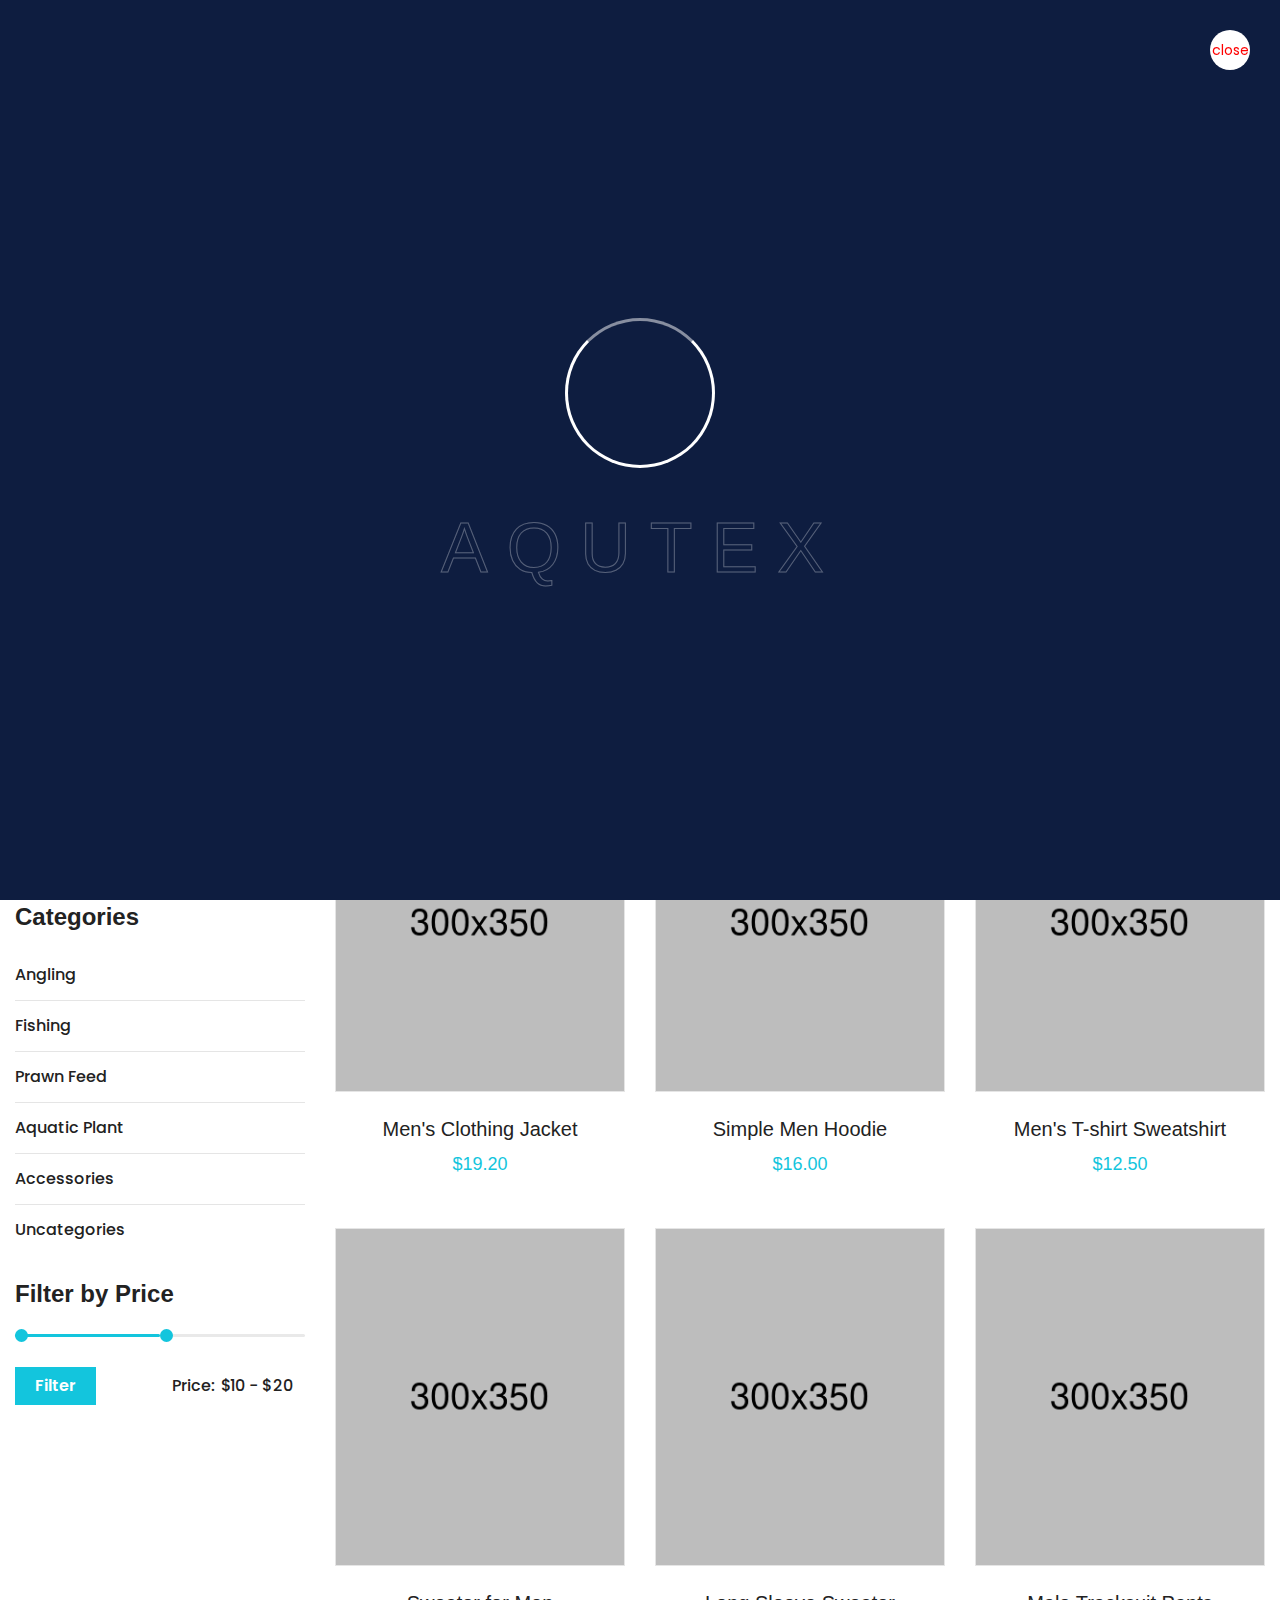
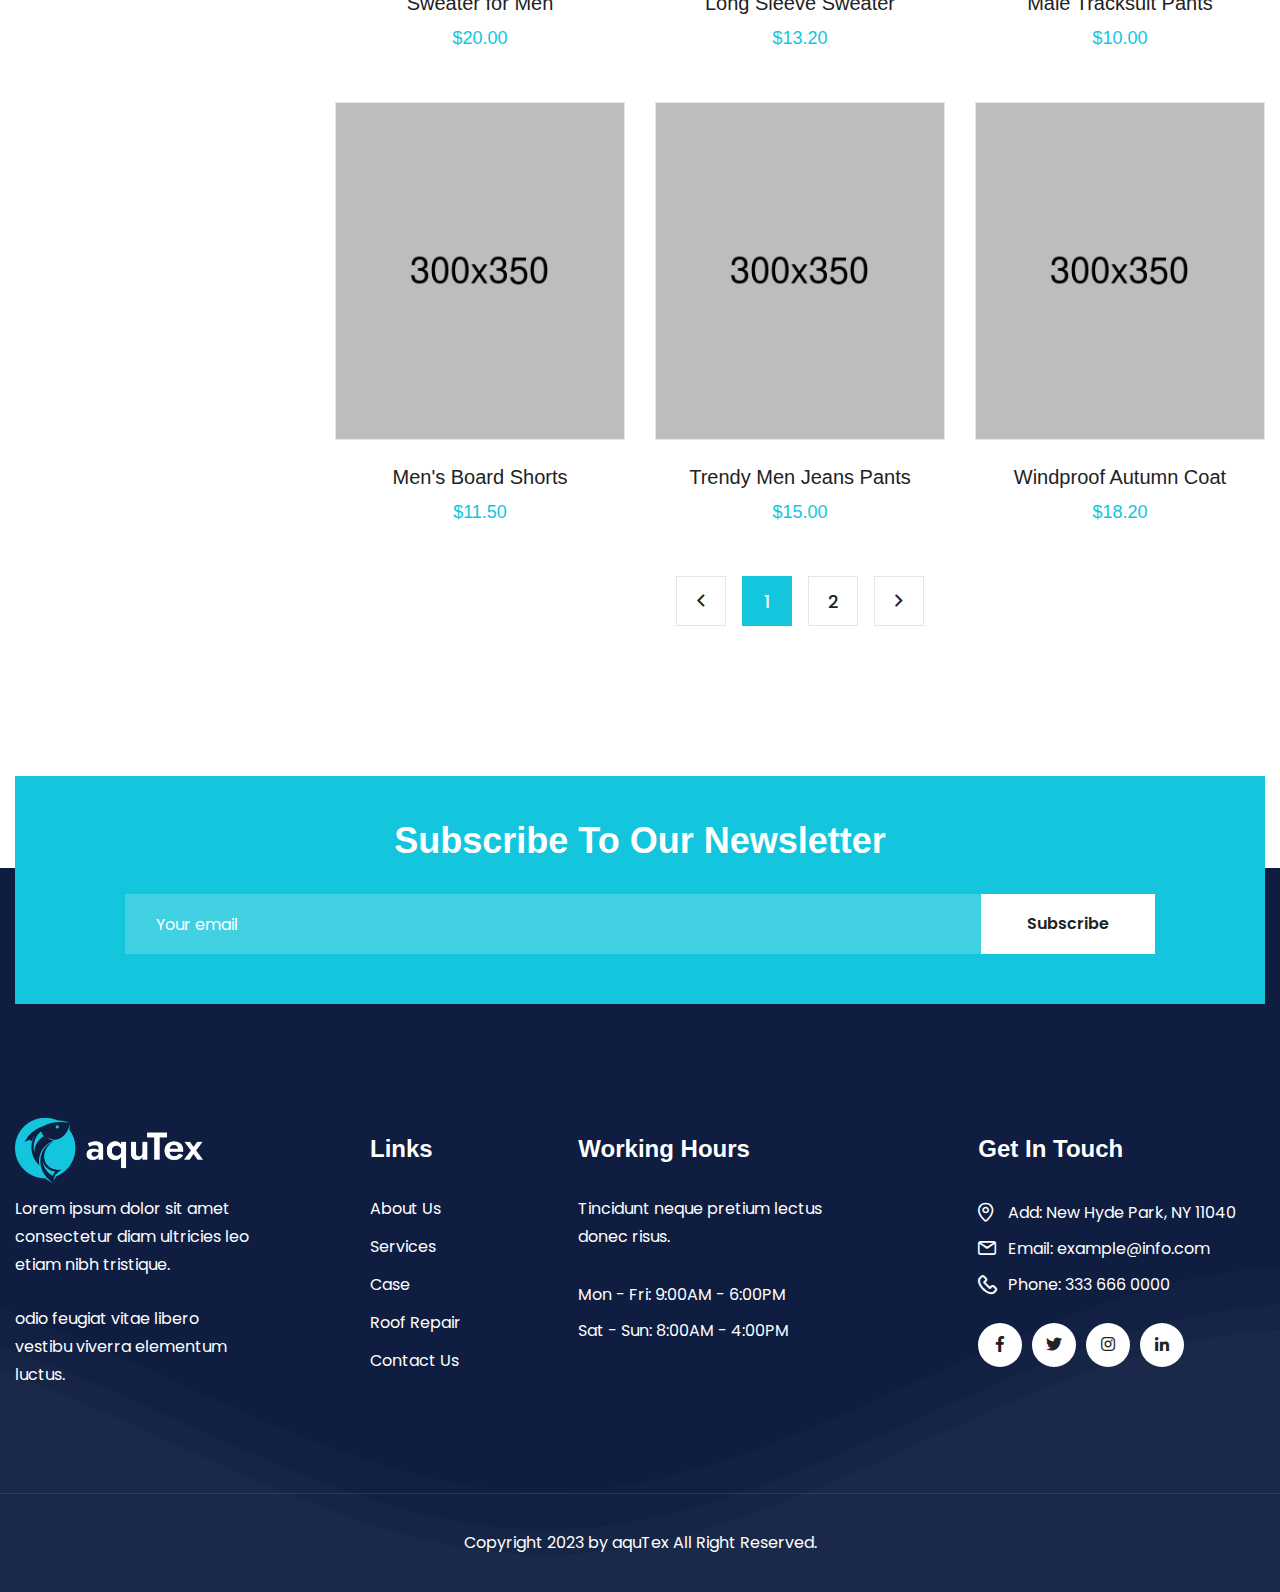
<file: shop.html>
<!DOCTYPE html>
<html lang="en">
<head>
<meta charset="utf-8">
<meta http-equiv="X-UA-Compatible" content="IE=edge">
<meta name="viewport" content="width=device-width, initial-scale=1.0, maximum-scale=1.0, user-scalable=0">

<title>Aqutex - HTML 5 Template Preview</title>

<!-- Fav Icon -->
<link rel="icon" href="assets/images/favicon.ico" type="image/x-icon">

<!-- Google Fonts -->
<link href="https://fonts.googleapis.com/css2?family=Poppins:ital,wght@0,300;0,400;0,500;0,600;0,700;0,800;0,900;1,300;1,400;1,500;1,600;1,700;1,800;1,900&display=swap" rel="stylesheet">

<!-- Stylesheets -->
<link href="assets/css/font-awesome-all.css" rel="stylesheet">
<link href="assets/css/flaticon.css" rel="stylesheet">
<link href="assets/css/owl.css" rel="stylesheet">
<link href="assets/css/bootstrap.css" rel="stylesheet">
<link href="assets/css/jquery.fancybox.min.css" rel="stylesheet">
<link href="assets/css/animate.css" rel="stylesheet">
<link href="assets/css/nice-select.css" rel="stylesheet">
<link href="assets/css/elpath.css" rel="stylesheet">
<link href="assets/css/color/theme-color.css" id="jssDefault" rel="stylesheet">
<link href="assets/css/switcher-style.css" rel="stylesheet">
<link href="assets/css/jquery-ui.css" rel="stylesheet">
<link href="assets/css/rtl.css" rel="stylesheet">
<link href="assets/css/style.css" rel="stylesheet">
<link href="assets/css/module-css/page-title.css" rel="stylesheet">
<link href="assets/css/module-css/sidebar.css" rel="stylesheet">
<link href="assets/css/module-css/shop.css" rel="stylesheet">
<link href="assets/css/module-css/subscribe.css" rel="stylesheet">
<link href="assets/css/responsive.css" rel="stylesheet">

</head>


<!-- page wrapper -->
<body>

    <div class="boxed_wrapper ltr">


        <!-- preloader -->
        <div class="loader-wrap">
            <div class="preloader">
                <div class="preloader-close">close</div>
                <div id="handle-preloader" class="handle-preloader">
                    <div class="animation-preloader">
                        <div class="spinner"></div>
                        <div class="txt-loading">
                            <span data-text-preloader="a" class="letters-loading">
                                a
                            </span>
                            <span data-text-preloader="q" class="letters-loading">
                                q
                            </span>
                            <span data-text-preloader="u" class="letters-loading">
                                u
                            </span>
                            <span data-text-preloader="t" class="letters-loading">
                                t
                            </span>
                            <span data-text-preloader="e" class="letters-loading">
                                e
                            </span>
                            <span data-text-preloader="x" class="letters-loading">
                                x
                            </span>
                        </div>
                    </div>  
                </div>
            </div>
        </div>
        <!-- preloader end -->


        <!-- page-direction -->
        <div class="page_direction">
            <div class="demo-rtl direction_switch"><button class="rtl">RTL</button></div>
            <div class="demo-ltr direction_switch"><button class="ltr">LTR</button></div>
        </div>
        <!-- page-direction end -->


        <!-- switcher menu -->
        <div class="switcher">
            <div class="switch_btn">
                <button><i class="fas fa-palette"></i></button>
            </div>
            <div class="switch_menu">
                <!-- color changer -->
                <div class="switcher_container">
                    <ul id="styleOptions" title="switch styling">
                        <li>
                            <a href="javascript: void(0)" data-theme="theme-color" class="theme-color"></a>
                        </li>
                        <li>
                            <a href="javascript: void(0)" data-theme="pink" class="pink-color"></a>
                        </li>
                        <li>
                            <a href="javascript: void(0)" data-theme="violet" class="violet-color"></a>
                        </li>
                        <li>
                            <a href="javascript: void(0)" data-theme="crimson" class="crimson-color"></a>
                        </li>
                        <li>
                            <a href="javascript: void(0)" data-theme="orange" class="orange-color"></a>
                        </li>
                    </ul>
                </div> 
            </div>
        </div>
        <!-- end switcher menu -->


        <!-- main header -->
        <header class="main-header">
            <!-- header-top -->
            <div class="header-top">
                <div class="top-inner">
                    <div class="top-left">
                        <ul class="info-list clearfix">
                            <li><i class="icon-1"></i>Open Hours: <span>Mon-Fri 8:00 am-6:00 pm</span></li>
                            <li><i class="icon-2"></i>Email: <a href="mailto:info@example.com">info@example.com</a></li>
                            <li><i class="icon-3"></i>Address: <span>8302 Preston Rd. Maine 9380</span></li>
                        </ul>
                    </div>
                    <div class="top-right">
                        <div class="login-box"><a href="index.html">Login</a></div>
                        <ul class="social-links clearfix">
                            <li><a href="index.html"><i class="fab fa-facebook-f"></i></a></li>
                            <li><a href="index.html"><i class="fab fa-twitter"></i></a></li>
                            <li><a href="index.html"><i class="fab fa-linkedin-in"></i></a></li>
                        </ul>
                    </div>
                </div>
            </div>
            <!-- header-lower -->
            <div class="header-lower">
                <div class="outer-box">
                    <div class="logo-box">
                        <figure class="logo"><a href="index.html"><img src="assets/images/logo.png" alt=""></a></figure>
                    </div>
                    <div class="menu-area">
                        <!--Mobile Navigation Toggler-->
                        <div class="mobile-nav-toggler">
                            <i class="icon-bar"></i>
                            <i class="icon-bar"></i>
                            <i class="icon-bar"></i>
                        </div>
                        <nav class="main-menu navbar-expand-md navbar-light clearfix">
                            <div class="collapse navbar-collapse show clearfix" id="navbarSupportedContent">
                                <ul class="navigation clearfix">
                                    <li class="dropdown"><a href="index.html">Home</a>
                                        <ul>
                                            <li><a href="index.html">Home Page One</a></li>
                                            <li><a href="index-2.html">Home Page Two</a></li>
                                            <li><a href="index-3.html">Home Page Three</a></li>
                                            <li><a href="index-onepage.html">OnePage Home</a></li>
                                            <li class="dropdown"><a href="index.html">Header Style</a>
                                                <ul>
                                                    <li><a href="index.html">Header Style 01</a></li>
                                                    <li><a href="index-2.html">Header Style 02</a></li>
                                                    <li><a href="index-3.html">Header Style 03</a></li>
                                                </ul>
                                            </li>
                                        </ul>
                                    </li> 
                                    <li class="dropdown"><a href="index.html">Services</a>
                                        <ul>
                                            <li><a href="service.html">Services 1</a></li>
                                            <li><a href="service-2.html">Services 2</a></li>
                                            <li><a href="service-details.html">Hatchery Supply</a></li>
                                            <li><a href="service-details-2.html">Prawn Feeds</a></li>
                                            <li><a href="service-details-3.html">Aquatic Plant</a></li>
                                            <li><a href="service-details-4.html">Flowerhorn Fish</a></li>
                                            <li><a href="service-details-5.html">Green Care</a></li>
                                            <li><a href="service-details-6.html">Water Changes</a></li>
                                        </ul>
                                    </li> 
                                    <li class="current dropdown"><a href="index.html">Pages</a>
                                        <ul>
                                            <li class="dropdown"><a href="index.html">Team</a>
                                                <ul>
                                                    <li><a href="team.html">Team Page</a></li>
                                                    <li><a href="team-details.html">Team Details</a></li>
                                                </ul>
                                            </li>
                                            <li class="dropdown"><a href="index.html">Shop</a>
                                                <ul>
                                                    <li><a href="shop.html">Shop Page</a></li>
                                                    <li><a href="shop-details.html">Product Single</a></li>
                                                    <li><a href="cart.html">Cart Page</a></li>
                                                    <li><a href="checkout.html">Checkout</a></li>
                                                </ul>
                                            </li>
                                            <li><a href="about.html">About Us</a></li>
                                            <li><a href="testimonial.html">Testimonials</a></li>
                                            <li><a href="faq.html">Faq's</a></li>
                                            <li><a href="error.html">Error Page</a></li>
                                        </ul>
                                    </li> 
                                    <li class="dropdown"><a href="index.html">Projects</a>
                                        <ul>
                                            <li><a href="project.html">Project 1</a></li>
                                            <li><a href="project-2.html">Project 2</a></li>
                                            <li><a href="project-details.html">Project Details</a></li>
                                        </ul>
                                    </li>
                                    <li class="dropdown"><a href="index.html">Blog</a>
                                        <ul>
                                            <li><a href="blog.html">Blog Grid</a></li>
                                            <li><a href="blog-2.html">Blog Classic</a></li>
                                            <li><a href="blog-details.html">Blog Details</a></li>
                                        </ul>
                                    </li>  
                                    <li><a href="contact.html">Contact</a></li> 
                                </ul>
                            </div>
                        </nav>
                        <ul class="menu-right-content">
                            <li class="support-box">
                                <i class="icon-4"></i>
                                <a href="tel:2395432170108">(239)-543-217-0108</a>
                            </li>
                            <li class="cart-box">
                                <a href="shop.html"><i class="icon-5"></i></a>
                            </li>
                            <li class="btn-box">
                                <a href="index.html" class="theme-btn btn-one">Get A Quote</a>
                            </li>
                        </ul>
                    </div>
                </div>
            </div>

            <!--sticky Header-->
            <div class="sticky-header">
                <div class="outer-container">
                    <div class="outer-box">
                        <div class="logo-box">
                            <figure class="logo"><a href="index.html"><img src="assets/images/logo.png" alt=""></a></figure>
                        </div>
                        <div class="menu-area">
                            <nav class="main-menu clearfix">
                                <!--Keep This Empty / Menu will come through Javascript-->
                            </nav>
                            <ul class="menu-right-content">
                                <li class="support-box">
                                    <i class="icon-4"></i>
                                    <a href="tel:2395432170108">(239)-543-217-0108</a>
                                </li>
                                <li class="cart-box">
                                    <a href="shop.html"><i class="icon-5"></i></a>
                                </li>
                                <li class="btn-box">
                                    <a href="index.html" class="theme-btn btn-one">Get A Quote</a>
                                </li>
                            </ul>
                        </div>
                    </div>
                </div>
            </div>
        </header>
        <!-- main-header end -->


        <!-- Mobile Menu  -->
        <div class="mobile-menu">
            <div class="menu-backdrop"></div>
            <div class="close-btn"><i class="fas fa-times"></i></div>
            
            <nav class="menu-box">
                <div class="nav-logo"><a href="index.html"><img src="assets/images/logo-2.png" alt="" title=""></a></div>
                <div class="menu-outer"><!--Here Menu Will Come Automatically Via Javascript / Same Menu as in Header--></div>
                <div class="contact-info">
                    <h4>Contact Info</h4>
                    <ul>
                        <li>Chicago 12, Melborne City, USA</li>
                        <li><a href="tel:+8801682648101">+88 01682648101</a></li>
                        <li><a href="mailto:info@example.com">info@example.com</a></li>
                    </ul>
                </div>
                <div class="social-links">
                    <ul class="clearfix">
                        <li><a href="index.html"><span class="fab fa-twitter"></span></a></li>
                        <li><a href="index.html"><span class="fab fa-facebook-square"></span></a></li>
                        <li><a href="index.html"><span class="fab fa-pinterest-p"></span></a></li>
                        <li><a href="index.html"><span class="fab fa-instagram"></span></a></li>
                        <li><a href="index.html"><span class="fab fa-youtube"></span></a></li>
                    </ul>
                </div>
            </nav>
        </div><!-- End Mobile Menu -->


        <!-- page-title -->
        <section class="page-title p_relative centred">
            <div class="bg-layer" style="background-image: url(assets/images/background/page-title.jpg);"></div>
            <div class="auto-container">
                <div class="content-box">
                    <h1>Shop Page</h1>
                    <ul class="bread-crumb clearfix">
                        <li><a href="index.html">Home</a></li>
                        <li>Shop Page</li>
                    </ul>
                </div>
            </div>
        </section>
        <!-- page-title end -->


        <!-- shop-page-section -->
        <section class="shop-page-section pt_150 pb_150">
            <div class="auto-container">
                <div class="row clearfix">
                    <div class="col-lg-3 col-md-12 col-sm-12 sidebar-side">
                        <div class="shop-sidebar">
                            <div class="sidebar-widget search-widget mb_40">
                                <div class="widget-title">
                                    <h3>Search</h3>
                                </div>
                                <div class="search-inner">
                                    <form action="shop.html" method="post">
                                        <div class="form-group">
                                            <input type="search" name="search-field" placeholder="Search" required>
                                            <button type="submit"><i class="icon-14"></i></button>
                                        </div>
                                    </form>
                                </div>
                            </div>
                            <div class="sidebar-widget category-widget mb_25">
                                <div class="widget-title">
                                    <h3>Categories</h3>
                                </div>
                                <div class="widget-content">
                                    <ul class="category-list clearfix">
                                        <li><a href="shop-details.html"><span>Angling</span></a></li>
                                        <li><a href="shop-details.html"><span>Fishing</span></a></li>
                                        <li><a href="shop-details.html"><span>Prawn Feed</span></a></li>
                                        <li><a href="shop-details.html"><span>Aquatic Plant</span></a></li>
                                        <li><a href="shop-details.html"><span>Accessories</span></a></li>
                                        <li><a href="shop-details.html"><span>Uncategories</span></a></li>
                                    </ul>
                                </div>
                            </div>
                            <div class="sidebar-widget price-filter">
                                <div class="widget-title">
                                    <h4>Filter by Price</h4>
                                </div>
                                <div class="range-slider clearfix p_relative">
                                    <div class="price-range-slider"></div>
                                    <div class="price-content">
                                        <div class="filter-btn">
                                            <button class="theme-btn btn-one" type="button">Filter</button>
                                        </div>
                                        <div class="price-range">
                                            <p>Price:</p>
                                            <div class="title p_relative d_iblock"></div>
                                            <div class="input p_relative d_iblock"><input type="text" class="property-amount" name="field-name" readonly=""></div>
                                        </div>
                                    </div>
                                </div>
                            </div>
                        </div>
                    </div>
                    <div class="col-lg-9 col-md-12 col-sm-12 content-side">
                        <div class="our-shop centred">
                            <div class="row clearfix">
                                <div class="col-lg-4 col-md-6 col-sm-12 shop-block">
                                    <div class="shop-block-one">
                                        <div class="inner-box">
                                            <div class="image-box">
                                                <figure class="image"><img src="assets/images/shop/shop-1.png" alt=""></figure>
                                                <ul class="option-list clearfix">
                                                    <li><button><i class="icon-28"></i></button></li>
                                                    <li><a href="assets/images/shop/shop-1.png" class="lightbox-image" data-fancybox="gallery"><i class="icon-29"></i></a></li>
                                                </ul>
                                                <div class="cart-btn"><button type="button" class="theme-btn btn-one">Add to Cart</button></div>
                                            </div>
                                            <div class="lower-content">
                                                <h4><a href="shop-details.html">Men's Clothing Jacket</a></h4>
                                                <h5>$19.20</h5>
                                            </div>
                                        </div>
                                    </div>
                                </div>
                                <div class="col-lg-4 col-md-6 col-sm-12 shop-block">
                                    <div class="shop-block-one">
                                        <div class="inner-box">
                                            <div class="image-box">
                                                <figure class="image"><img src="assets/images/shop/shop-2.png" alt=""></figure>
                                                <ul class="option-list clearfix">
                                                    <li><button><i class="icon-28"></i></button></li>
                                                    <li><a href="assets/images/shop/shop-2.png" class="lightbox-image" data-fancybox="gallery"><i class="icon-29"></i></a></li>
                                                </ul>
                                                <div class="cart-btn"><button type="button" class="theme-btn btn-one">Add to Cart</button></div>
                                            </div>
                                            <div class="lower-content">
                                                <h4><a href="shop-details.html">Simple Men Hoodie</a></h4>
                                                <h5>$16.00</h5>
                                            </div>
                                        </div>
                                    </div>
                                </div>
                                <div class="col-lg-4 col-md-6 col-sm-12 shop-block">
                                    <div class="shop-block-one">
                                        <div class="inner-box">
                                            <div class="image-box">
                                                <figure class="image"><img src="assets/images/shop/shop-3.png" alt=""></figure>
                                                <ul class="option-list clearfix">
                                                    <li><button><i class="icon-28"></i></button></li>
                                                    <li><a href="assets/images/shop/shop-3.png" class="lightbox-image" data-fancybox="gallery"><i class="icon-29"></i></a></li>
                                                </ul>
                                                <div class="cart-btn"><button type="button" class="theme-btn btn-one">Add to Cart</button></div>
                                            </div>
                                            <div class="lower-content">
                                                <h4><a href="shop-details.html">Men's T-shirt Sweatshirt</a></h4>
                                                <h5>$12.50</h5>
                                            </div>
                                        </div>
                                    </div>
                                </div>
                                <div class="col-lg-4 col-md-6 col-sm-12 shop-block">
                                    <div class="shop-block-one">
                                        <div class="inner-box">
                                            <div class="image-box">
                                                <figure class="image"><img src="assets/images/shop/shop-4.png" alt=""></figure>
                                                <ul class="option-list clearfix">
                                                    <li><button><i class="icon-28"></i></button></li>
                                                    <li><a href="assets/images/shop/shop-4.png" class="lightbox-image" data-fancybox="gallery"><i class="icon-29"></i></a></li>
                                                </ul>
                                                <div class="cart-btn"><button type="button" class="theme-btn btn-one">Add to Cart</button></div>
                                            </div>
                                            <div class="lower-content">
                                                <h4><a href="shop-details.html">Sweater for Men</a></h4>
                                                <h5>$20.00</h5>
                                            </div>
                                        </div>
                                    </div>
                                </div>
                                <div class="col-lg-4 col-md-6 col-sm-12 shop-block">
                                    <div class="shop-block-one">
                                        <div class="inner-box">
                                            <div class="image-box">
                                                <figure class="image"><img src="assets/images/shop/shop-5.png" alt=""></figure>
                                                <ul class="option-list clearfix">
                                                    <li><button><i class="icon-28"></i></button></li>
                                                    <li><a href="assets/images/shop/shop-5.png" class="lightbox-image" data-fancybox="gallery"><i class="icon-29"></i></a></li>
                                                </ul>
                                                <div class="cart-btn"><button type="button" class="theme-btn btn-one">Add to Cart</button></div>
                                            </div>
                                            <div class="lower-content">
                                                <h4><a href="shop-details.html">Long Sleeve Sweater</a></h4>
                                                <h5>$13.20</h5>
                                            </div>
                                        </div>
                                    </div>
                                </div>
                                <div class="col-lg-4 col-md-6 col-sm-12 shop-block">
                                    <div class="shop-block-one">
                                        <div class="inner-box">
                                            <div class="image-box">
                                                <figure class="image"><img src="assets/images/shop/shop-6.png" alt=""></figure>
                                                <ul class="option-list clearfix">
                                                    <li><button><i class="icon-28"></i></button></li>
                                                    <li><a href="assets/images/shop/shop-6.png" class="lightbox-image" data-fancybox="gallery"><i class="icon-29"></i></a></li>
                                                </ul>
                                                <div class="cart-btn"><button type="button" class="theme-btn btn-one">Add to Cart</button></div>
                                            </div>
                                            <div class="lower-content">
                                                <h4><a href="shop-details.html">Male Tracksuit Pants</a></h4>
                                                <h5>$10.00</h5>
                                            </div>
                                        </div>
                                    </div>
                                </div>
                                <div class="col-lg-4 col-md-6 col-sm-12 shop-block">
                                    <div class="shop-block-one">
                                        <div class="inner-box">
                                            <div class="image-box">
                                                <figure class="image"><img src="assets/images/shop/shop-7.png" alt=""></figure>
                                                <ul class="option-list clearfix">
                                                    <li><button><i class="icon-28"></i></button></li>
                                                    <li><a href="assets/images/shop/shop-7.png" class="lightbox-image" data-fancybox="gallery"><i class="icon-29"></i></a></li>
                                                </ul>
                                                <div class="cart-btn"><button type="button" class="theme-btn btn-one">Add to Cart</button></div>
                                            </div>
                                            <div class="lower-content">
                                                <h4><a href="shop-details.html">Men's Board Shorts</a></h4>
                                                <h5>$11.50</h5>
                                            </div>
                                        </div>
                                    </div>
                                </div>
                                <div class="col-lg-4 col-md-6 col-sm-12 shop-block">
                                    <div class="shop-block-one">
                                        <div class="inner-box">
                                            <div class="image-box">
                                                <figure class="image"><img src="assets/images/shop/shop-8.png" alt=""></figure>
                                                <ul class="option-list clearfix">
                                                    <li><button><i class="icon-28"></i></button></li>
                                                    <li><a href="assets/images/shop/shop-8.png" class="lightbox-image" data-fancybox="gallery"><i class="icon-29"></i></a></li>
                                                </ul>
                                                <div class="cart-btn"><button type="button" class="theme-btn btn-one">Add to Cart</button></div>
                                            </div>
                                            <div class="lower-content">
                                                <h4><a href="shop-details.html">Trendy Men Jeans Pants</a></h4>
                                                <h5>$15.00</h5>
                                            </div>
                                        </div>
                                    </div>
                                </div>
                                <div class="col-lg-4 col-md-6 col-sm-12 shop-block">
                                    <div class="shop-block-one">
                                        <div class="inner-box">
                                            <div class="image-box">
                                                <figure class="image"><img src="assets/images/shop/shop-9.png" alt=""></figure>
                                                <ul class="option-list clearfix">
                                                    <li><button><i class="icon-28"></i></button></li>
                                                    <li><a href="assets/images/shop/shop-9.png" class="lightbox-image" data-fancybox="gallery"><i class="icon-29"></i></a></li>
                                                </ul>
                                                <div class="cart-btn"><button type="button" class="theme-btn btn-one">Add to Cart</button></div>
                                            </div>
                                            <div class="lower-content">
                                                <h4><a href="shop-details.html">Windproof Autumn Coat</a></h4>
                                                <h5>$18.20</h5>
                                            </div>
                                        </div>
                                    </div>
                                </div>
                            </div>
                            <div class="pagination-wrapper centred">
                                <ul class="pagination clearfix">
                                    <li><a href="shop.html"><i class="far fa-angle-left"></i></a></li>
                                    <li><a href="shop.html" class="current">1</a></li>
                                    <li><a href="shop.html">2</a></li>
                                    <li><a href="shop.html"><i class="far fa-angle-right"></i></a></li>
                                </ul>
                            </div>
                        </div>
                    </div>
                </div>
            </div>
        </section>
        <!-- shop-page-section end -->


        <!-- subscribe-section -->
        <section class="subscribe-section">
            <div class="auto-container">
                <div class="inner-container">
                    <h2>Subscribe To Our Newsletter</h2>
                    <div class="form-inner">
                        <form action="contact.html" method="post">
                            <div class="form-group">
                                <input type="email" name="email" placeholder="Your email" required>
                                <button type="submit">Subscribe</button>
                            </div>
                        </form>
                    </div>
                </div>
            </div>
        </section>
        <!-- subscribe-section end -->


        <!-- main-footer -->
        <footer class="main-footer">
            <div class="pattern-layer">
                <div class="pattern-1" style="background-image: url(assets/images/shape/shape-9.png);"></div>
            </div>
            <div>
                <svg class="waves" viewBox="0 24 150 28" preserveAspectRatio="none" shape-rendering="auto">
                    <defs>
                        <path id="gentle-wave" d="M-160 44c30 0 58-18 88-18s 58 18 88 18 58-18 88-18 58 18 88 18 v44h-352z" />
                    </defs>
                    <g class="parallax">
                    <use xlink:href="#gentle-wave" x="48" y="0" fill="rgba(255,255,255,0.02" />
                    <use xlink:href="#gentle-wave" x="48" y="3" fill="rgba(255,255,255,0.02)" />
                    <use xlink:href="#gentle-wave" x="48" y="5" fill="rgba(255,255,255,0.02)" />
                    </g>
                </svg>
            </div>
            <div class="widget-section">
                <div class="auto-container">
                    <div class="row clearfix">
                        <div class="col-lg-3 col-md-6 col-sm-12 footer-column">
                            <div class="footer-widget logo-widget mr_50">
                                <figure class="footer-logo"><a href="index.html"><img src="assets/images/footer-logo.png" alt=""></a></figure>
                                <div class="text-box">
                                    <p>Lorem ipsum dolor sit amet consectetur diam ultricies leo etiam nibh tristique.</p>
                                    <p>odio feugiat vitae libero vestibu viverra elementum luctus.</p>
                                </div>
                            </div>
                        </div>
                        <div class="col-lg-2 col-md-6 col-sm-12 footer-column">
                            <div class="footer-widget links-widget ml_35">
                                <div class="widget-title">
                                    <h3>Links</h3>
                                </div>
                                <div class="widget-content">
                                    <ul class="links-list clearfix">
                                        <li><a href="index.html">About Us</a></li>
                                        <li><a href="index.html">Services</a></li>
                                        <li><a href="index.html">Case</a></li>
                                        <li><a href="index.html">Roof Repair</a></li>
                                        <li><a href="index.html">Contact Us</a></li>
                                    </ul>
                                </div>
                            </div>
                        </div>
                        <div class="col-lg-3 col-md-6 col-sm-12 footer-column">
                            <div class="footer-widget schedule-widget ml_30">
                                <div class="widget-title">
                                    <h3>Working Hours</h3>
                                </div>
                                <div class="widget-content">
                                    <p>Tincidunt neque pretium lectus donec risus.</p>
                                    <ul class="list-item clearfix">
                                        <li>Mon - Fri: 9:00AM - 6:00PM</li>
                                        <li>Sat - Sun: 8:00AM - 4:00PM</li>
                                    </ul>
                                </div>
                            </div>
                        </div>
                        <div class="col-lg-4 col-md-6 col-sm-12 footer-column">
                            <div class="footer-widget contact-widget ml_110">
                                <div class="widget-title">
                                    <h3>Get In Touch</h3>
                                </div>
                                <div class="widget-content">
                                    <ul class="info-list clearfix mb_20">
                                        <li><i class="icon-3"></i>Add:  New Hyde Park, NY 11040</li>
                                        <li><i class="icon-2"></i>Email:  <a href="mailto:example@info.com">example@info.com</a></li>
                                        <li><i class="icon-4"></i>Phone:  <a href="tel:3336660000">333 666 0000</a></li>
                                    </ul>
                                    <ul class="social-links clearfix">
                                        <li><a href="index.html"><i class="fab fa-facebook-f"></i></a></li>
                                        <li><a href="index.html"><i class="fab fa-twitter"></i></a></li>
                                        <li><a href="index.html"><i class="fab fa-instagram"></i></a></li>
                                        <li><a href="index.html"><i class="fab fa-linkedin-in"></i></a></li>
                                    </ul>
                                </div>
                            </div>
                        </div>
                    </div>
                </div>
            </div>
            <div class="footer-bottom centred pt_35 pb_35">
                <div class="auto-container">
                    <div class="copyright"><p>Copyright 2023 by <a href="index.html">aquTex</a> All Right Reserved.</p></div>
                </div>
            </div>
        </footer>
        <!-- main-footer end -->



        <!--Scroll to top-->
        <div class="scroll-to-top">
            <div>
                <div class="scroll-top-inner">
                    <div class="scroll-bar">
                        <div class="bar-inner"></div>
                    </div>
                    <div class="scroll-bar-text">Go To Top</div>
                </div>
            </div>
        </div>
        <!-- Scroll to top end -->
        
    </div>


    <!-- jequery plugins -->
    <script src="assets/js/jquery.js"></script>
    <script src="assets/js/bootstrap.min.js"></script>
    <script src="assets/js/owl.js"></script>
    <script src="assets/js/wow.js"></script>
    <script src="assets/js/validation.js"></script>
    <script src="assets/js/jquery.fancybox.js"></script>
    <script src="assets/js/appear.js"></script>
    <script src="assets/js/isotope.js"></script>
    <script src="assets/js/parallax-scroll.js"></script>
    <script src="assets/js/jquery.nice-select.min.js"></script>
    <script src="assets/js/jQuery.style.switcher.min.js"></script>
    <script src="assets/js/jquery-ui.js"></script>

    <!-- main-js -->
    <script src="assets/js/script.js"></script>

</body><!-- End of .page_wrapper -->
</html>
</file>
<file: assets/css/flaticon.css>
@font-face {
  font-family: 'icomoon';
  src:  url('../fonts/icomoon.eot?tin97q');
  src:  url('../fonts/icomoon.eot?tin97q#iefix') format('embedded-opentype'),
    url('../fonts/icomoon.ttf?tin97q') format('truetype'),
    url('../fonts/icomoon.woff?tin97q') format('woff'),
    url('../fonts/icomoon.svg?tin97q#icomoon') format('svg');
  font-weight: normal;
  font-style: normal;
  font-display: block;
}

[class^="icon-"], [class*=" icon-"] {
  /* use !important to prevent issues with browser extensions that change fonts */
  font-family: 'icomoon' !important;
  speak: never;
  font-style: normal;
  font-weight: normal;
  font-variant: normal;
  text-transform: none;
  line-height: 1;

  /* Better Font Rendering =========== */
  -webkit-font-smoothing: antialiased;
  -moz-osx-font-smoothing: grayscale;
}

.icon-1:before {
  content: "\e900";
}
.icon-2:before {
  content: "\e901";
}
.icon-3:before {
  content: "\e902";
}
.icon-4:before {
  content: "\e903";
}
.icon-5:before {
  content: "\e904";
}
.icon-6:before {
  content: "\e905";
}
.icon-7:before {
  content: "\e906";
}
.icon-8:before {
  content: "\e907";
}
.icon-9:before {
  content: "\e908";
}
.icon-10:before {
  content: "\e909";
}
.icon-11:before {
  content: "\e90a";
}
.icon-12:before {
  content: "\e90b";
}
.icon-13:before {
  content: "\e90c";
}
.icon-14:before {
  content: "\e90d";
}
.icon-15:before {
  content: "\e90e";
}
.icon-16:before {
  content: "\e90f";
}
.icon-17:before {
  content: "\e910";
}
.icon-18:before {
  content: "\e911";
}
.icon-19:before {
  content: "\e912";
}
.icon-20:before {
  content: "\e913";
}
.icon-21:before {
  content: "\e914";
}
.icon-22:before {
  content: "\e915";
}
.icon-23:before {
  content: "\e916";
}
.icon-24:before {
  content: "\e917";
}
.icon-25:before {
  content: "\e918";
}
.icon-26:before {
  content: "\e919";
}
.icon-27:before {
  content: "\e91a";
}
.icon-28:before {
  content: "\e91b";
}
.icon-29:before {
  content: "\e91c";
}
.icon-30:before {
  content: "\e91d";
}
.icon-31:before {
  content: "\e91e";
}
.icon-32:before {
  content: "\e91f";
}
.icon-33:before {
  content: "\e920";
}
</file>
<file: assets/css/nice-select.css>
.nice-select {
  -webkit-tap-highlight-color: transparent;
  background-color: #fff;
  border-radius: 5px;
  border: solid 1px #e8e8e8;
  box-sizing: border-box;
  clear: both;
  cursor: pointer;
  display: block;
  float: left;
  font-family: inherit;
  font-size: 14px;
  font-weight: normal;
  height: 42px;
  line-height: 40px;
  outline: none;
  padding-left: 18px;
  padding-right: 30px;
  position: relative;
  text-align: left !important;
  -webkit-transition: all 0.2s ease-in-out;
  transition: all 0.2s ease-in-out;
  -webkit-user-select: none;
     -moz-user-select: none;
      -ms-user-select: none;
          user-select: none;
  white-space: nowrap;
  width: auto; }
  .nice-select:hover {
    border-color: #dbdbdb; }
  .nice-select:active, .nice-select.open, .nice-select:focus {
    border-color: #999; }
  .nice-select:after {
    border-bottom: 2px solid #999;
    border-right: 2px solid #999;
    content: '';
    display: block;
    height: 5px;
    margin-top: -4px;
    pointer-events: none;
    position: absolute;
    right: 12px;
    top: 50%;
    -webkit-transform-origin: 66% 66%;
        -ms-transform-origin: 66% 66%;
            transform-origin: 66% 66%;
    -webkit-transform: rotate(45deg);
        -ms-transform: rotate(45deg);
            transform: rotate(45deg);
    -webkit-transition: all 0.15s ease-in-out;
    transition: all 0.15s ease-in-out;
    width: 5px; }
  .nice-select.open:after {
    -webkit-transform: rotate(-135deg);
        -ms-transform: rotate(-135deg);
            transform: rotate(-135deg); }
  .nice-select.open .list {
    opacity: 1;
    pointer-events: auto;
    -webkit-transform: scale(1) translateY(0);
        -ms-transform: scale(1) translateY(0);
            transform: scale(1) translateY(0); }
  .nice-select.disabled {
    border-color: #ededed;
    color: #999;
    pointer-events: none; }
    .nice-select.disabled:after {
      border-color: #cccccc; }
  .nice-select.wide {
    width: 100%; }
    .nice-select.wide .list {
      left: 0 !important;
      right: 0 !important; }
  .nice-select.right {
    float: right; }
    .nice-select.right .list {
      left: auto;
      right: 0; }
  .nice-select.small {
    font-size: 12px;
    height: 36px;
    line-height: 34px; }
    .nice-select.small:after {
      height: 4px;
      width: 4px; }
    .nice-select.small .option {
      line-height: 34px;
      min-height: 34px; }
  .nice-select .list {
    background-color: #fff;
    border-radius: 5px;
    box-shadow: 0 0 0 1px rgba(68, 68, 68, 0.11);
    box-sizing: border-box;
    margin-top: 4px;
    opacity: 0;
    overflow: hidden;
    padding: 0;
    pointer-events: none;
    position: absolute;
    top: 100%;
    left: 0;
    -webkit-transform-origin: 50% 0;
        -ms-transform-origin: 50% 0;
            transform-origin: 50% 0;
    -webkit-transform: scale(0.75) translateY(-21px);
        -ms-transform: scale(0.75) translateY(-21px);
            transform: scale(0.75) translateY(-21px);
    -webkit-transition: all 0.2s cubic-bezier(0.5, 0, 0, 1.25), opacity 0.15s ease-out;
    transition: all 0.2s cubic-bezier(0.5, 0, 0, 1.25), opacity 0.15s ease-out;
    z-index: 9; }
    .nice-select .list:hover .option:not(:hover) {
      background-color: transparent !important; }
  .nice-select .option {
    cursor: pointer;
    font-weight: 400;
    line-height: 40px;
    list-style: none;
    min-height: 40px;
    outline: none;
    padding-left: 18px;
    padding-right: 29px;
    text-align: left;
    -webkit-transition: all 0.2s;
    transition: all 0.2s; }
    .nice-select .option:hover, .nice-select .option.focus, .nice-select .option.selected.focus {
      background-color: #f6f6f6; }
    .nice-select .option.selected {
      font-weight: bold; }
    .nice-select .option.disabled {
      background-color: transparent;
      color: #999;
      cursor: default; }

.no-csspointerevents .nice-select .list {
  display: none; }

.no-csspointerevents .nice-select.open .list {
  display: block; }
</file>
<file: assets/css/elpath.css>
/* Elementpath css */

/* 
el_01 
color
*/
.color_blue {
    color: #7f27d8;
}
.color_purple {
    color: #6f42c1;
}
.color_pink {
    color: #d63384;
}
.color_red {
    color: #dc3545;
}
.color_orange {
    color: #fd7e14;
}
.color_yellow {
    color: #ffc107;
}
.color_green {
    color: #198754;
}
.color_gray {
    color: #6c757d;
}
.color_gray_dark {
    color: #343a40;
}
.color_light {
    color: #f8f9fa;
}
.color_dark {
    color: #212529;
}
.color_black{
    color: #000000;
}

/* 
el_02 
background
*/
.bg_blue {
    background-color: #7f27d8;
}
.bg_purple {
    background-color: #6f42c1;
}
.bg_pink {
    background-color: #d63384;
}
.bg_red {
    background-color: #dc3545;
}
.bg_orange {
    background-color: #fd7e14;
}
.bg_yellow {
    background-color: #ffc107;
}
.bg_green {
    background-color: #198754;;
}
.bg_gray {
    background-color: #6c757d;
}
.bg_gray-dark {
    background-color: #343a40;
}
.bg_light {
    background-color: #f8f9fa;
}
.bg_dark {
    background-color: #212529;
}
.bg_cover {
    background-size: cover;
}
.bg_contain {
    background-size: contain;
}
.bg_fixed {
    background-attachment: fixed;
}
.bg_top {
    background-position: top;
}
.bg_right {
    background-position: right;
}
.bg_bottom {
    background-position: bottom;
}
.bg_left {
    background-position: left;
}
.bg_center {
    background-position: center;
}
/* 
el_03 
display
*/
.d_block {
    display: block;
}
.d_iblock {
    display: inline-block;
}
.d_flex {
    display: flex;
}
.d_table {
    display: table;
}
.d_tcell {
    display: table-cell;
}
.d_none {
    display: none;
}
/* 
el_04 
position
*/
.p_relative {
    position: relative;
}
.p_absolute {
    position: absolute;
}
.p_fixed {
    position: fixed;
}
/* 
el_05 
Border
*/
.border {
    border: 1px solid #ddd;
}
.border_top {
    border-top: 1px solid #ddd;
}
.border_right {
    border-right: 1px solid #ddd;
}
.border_bottom {
    border-bottom: 1px solid #ddd;
}
.border_left {
    border-left: 1px solid #ddd;
}
/* 
el_06 
Transition
*/
.tran_3 {
    transition: .3s;
}
.tran_4 {
    transition: .4s;
}
.tran_5 {
    transition: .5s;
}
/* 
el_07 
Font size
*/
.fs_0 {
    font-size: 0;
}
.fs_1 {
    font-size: 1px;
}
.fs_2 {
    font-size: 2px;
}
.fs_3 {
    font-size: 3px;
}
.fs_4 {
    font-size: 4px;
}
.fs_5 {
    font-size: 5px;
}
.fs_6 {
    font-size: 6px;
}
.fs_7 {
    font-size: 7px;
}
.fs_8 {
    font-size: 8px;
}
.fs_9 {
    font-size: 9px;
}
.fs_10 {
    font-size: 10px;
}
.fs_11 {
    font-size: 11px;
}
.fs_12 {
    font-size: 12px;
}
.fs_13 {
    font-size: 13px;
}
.fs_14 {
    font-size: 14px;
}
.fs_15 {
    font-size: 15px;
}
.fs_16 {
    font-size: 16px;
}
.fs_17 {
    font-size: 17px;
}
.fs_18 {
    font-size: 18px;
}
.fs_19 {
    font-size: 19px;
}
.fs_20 {
    font-size: 20px;
}
.fs_25 {
    font-size: 25px;
}
.fs_30 {
    font-size: 30px;
}
.fs_35 {
    font-size: 35px;
}
.fs_40 {
    font-size: 40px;
}
.fs_45 {
    font-size: 45px;
}
.fs_50 {
    font-size: 50px;
}
.fs_55 {
    font-size: 55px;
}
.fs_60 {
    font-size: 60px;
}
.fs_65 {
    font-size: 65px;
}
.fs_70 {
    font-size: 70px;
}
.fs_75 {
    font-size: 75px;
}
.fs_80 {
    font-size: 80px;
}
.fs_85 {
    font-size: 85px;
}
.fs_90 {
    font-size: 90px;
}
.fs_95 {
    font-size: 95px;
}
.fs_100 {
    font-size: 100px;
}
.fs_110 {
    font-size: 110px;
}
.fs_120 {
    font-size: 120px;
}
.fs_130 {
    font-size: 130px;
}
.fs_140 {
    font-size: 140px;
}
.fs_150 {
    font-size: 150px;
}
.fs_160 {
    font-size: 160px;
}
.fs_170 {
    font-size: 170px;
}
.fs_180 {
    font-size: 180px;
}
.fs_190 {
    font-size: 190px;
}
.fs_200 {
    font-size: 200px;
}
/* 
el_08 
Font wieght
*/
.fw_light {
    font-weight: 300;
}
.fw_normal {
    font-weight: 400;
}
.fw_medium {
    font-weight: 500;
}
.fw_sbold {
    font-weight: 600;
}
.fw_bold {
    font-weight: 700;
}
.fw_exbold {
    font-weight: 800;
}
/* 
el_09 
Float
*/
.float_left {
    float: left;
}
.float_right {
    float: right;
}
/* 
el_10 
Width
*/
.w_0 {
    width: 0;
}
.w_1 {
    width: 1px;
}
.w_2 {
    width: 2px;
}
.w_3 {
    width: 3px;
}
.w_4 {
    width: 4px;
}
.w_5 {
    width: 5px;
}
.w_6 {
    width: 6px;
}
.w_7 {
    width: 7px;
}
.w_8 {
    width: 8px;
}
.w_9 {
    width: 9px;
}
.w_10 {
    width: 10px;
}
.w_11 {
    width: 11px;
}
.w_12 {
    width: 12px;
}
.w_13 {
    width: 13px;
}
.w_14 {
    width: 14px;
}
.w_15 {
    width: 15px;
}
.w_16 {
    width: 16px;
}
.w_17 {
    width: 17px;
}
.w_18 {
    width: 18px;
}
.w_19 {
    width: 19px;
}
.w_20 {
    width: 20px;
}
.w_25 {
    width: 25px;
}
.w_30 {
    width: 30px;
}
.w_35 {
    width: 35px;
}
.w_40 {
    width: 40px;
}
.w_45 {
    width: 45px;
}
.w_50 {
    width: 50px;
}
.w_55 {
    width: 55px;
}
.w_60 {
    width: 60px;
}
.w_65 {
    width: 65px;
}
.w_70 {
    width: 70px;
}
.w_75 {
    width: 75px;
}
.w_80 {
    width: 80px;
}
.w_85 {
    width: 85px;
}
.w_90 {
    width: 90px;
}
.w_95 {
    width: 95px;
}
.w_100 {
    width: 100px;
}
.w_110 {
    width: 110px;
}
.w_120 {
    width: 120px;
}
.w_130 {
    width: 130px;
}
.w_140 {
    width: 140px;
}
.w_150 {
    width: 150px;
}
.w_160 {
    width: 160px;
}
.w_170 {
    width: 170px;
}
.w_180 {
    width: 180px;
}
.w_190 {
    width: 190px;
}
.w_200 {
    width: 200px;
}
.mw_0 {
    max-width: 0;
}
.mw_1 {
    max-width: 1px;
}
.mw_2 {
    max-width: 2px;
}
.mw_3 {
    max-width: 3px;
}
.mw_4 {
    max-width: 4px;
}
.mw_5 {
    max-width: 5px;
}
.mw_6 {
    max-width: 6px;
}
.mw_7 {
    max-width: 7px;
}
.mw_8 {
    max-width: 8px;
}
.mw_9 {
    max-width: 9px;
}
.mw_10 {
    max-width: 10px;
}
.mw_11 {
    max-width: 11px;
}
.mw_12 {
    max-width: 12px;
}
.mw_13 {
    max-width: 13px;
}
.mw_14 {
    max-width: 14px;
}
.mw_15 {
    max-width: 15px;
}
.mw_16 {
    max-width: 16px;
}
.mw_17 {
    max-width: 17px;
}
.mw_18 {
    max-width: 18px;
}
.mw_19 {
    max-width: 19px;
}
.mw_20 {
    max-width: 20px;
}
.mw_25 {
    max-width: 25px;
}
.mw_30 {
    max-width: 30px;
}
.mw_35 {
    max-width: 35px;
}
.mw_40 {
    max-width: 40px;
}
.mw_45 {
    max-width: 45px;
}
.mw_50 {
    max-width: 50px;
}
.mw_55 {
    max-width: 55px;
}
.mw_60 {
    max-width: 60px;
}
.mw_65 {
    max-width: 65px;
}
.mw_70 {
    max-width: 70px;
}
.mw_75 {
    max-width: 75px;
}
.mw_80 {
    max-width: 80px;
}
.mw_85 {
    max-width: 85px;
}
.mw_90 {
    max-width: 90px;
}
.mw_95 {
    max-width: 95px;
}
.mw_100 {
    max-width: 100px;
}
.mw_110 {
    max-width: 110px;
}
.mw_120 {
    max-width: 120px;
}
.mw_130 {
    max-width: 130px;
}
.mw_140 {
    max-width: 140px;
}
.mw_150 {
    max-width: 150px;
}
.mw_160 {
    max-width: 160px;
}
.mw_170 {
    max-width: 170px;
}
.mw_180 {
    max-width: 180px;
}
.mw_190 {
    max-width: 190px;
}
.mw_200 {
    max-width: 200px;
}
/* 
el_11
height
*/
.h_0 {
    height: 0;
}
.h_1 {
    height: 1px;
}
.h_2 {
    height: 2px;
}
.h_3 {
    height: 3px;
}
.h_4 {
    height: 4px;
}
.h_5 {
    height: 5px;
}
.h_6 {
    height: 6px;
}
.h_7 {
    height: 7px;
}
.h_8 {
    height: 8px;
}
.h_9 {
    height: 9px;
}
.h_10 {
    height: 10px;
}
.h_11 {
    height: 11px;
}
.h_12 {
    height: 12px;
}
.h_13 {
    height: 13px;
}
.h_14 {
    height: 14px;
}
.h_15 {
    height: 15px;
}
.h_16 {
    height: 16px;
}
.h_17 {
    height: 17px;
}
.h_18 {
    height: 18px;
}
.h_19 {
    height: 19px;
}
.h_20 {
    height: 20px;
}
.h_25 {
    height: 25px;
}
.h_30 {
    height: 30px;
}
.h_35 {
    height: 35px;
}
.h_40 {
    height: 40px;
}
.h_45 {
    height: 45px;
}
.h_50 {
    height: 50px;
}
.h_55 {
    height: 55px;
}
.h_60 {
    height: 60px;
}
.h_65 {
    height: 65px;
}
.h_70 {
    height: 70px;
}
.h_75 {
    height: 75px;
}
.h_80 {
    height: 80px;
}
.h_85 {
    height: 85px;
}
.h_90 {
    height: 90px;
}
.h_95 {
    height: 95px;
}
.h_100 {
    height: 100px;
}
.h_110 {
    height: 110px;
}
.h_120 {
    height: 120px;
}
.h_130 {
    height: 130px;
}
.h_140 {
    height: 140px;
}
.h_150 {
    height: 150px;
}
.h_160 {
    height: 160px;
}
.h_170 {
    height: 170px;
}
.h_180 {
    height: 180px;
}
.h_190 {
    height: 190px;
}
.h_200 {
    height: 200px;
}
.mh_0 {
    max-height: 0;
}
.mh_1 {
    max-height: 1px;
}
.mh_2 {
    max-height: 2px;
}
.mh_3 {
    max-height: 3px;
}
.mh_4 {
    max-height: 4px;
}
.mh_5 {
    max-height: 5px;
}
.mh_6 {
    max-height: 6px;
}
.mh_7 {
    max-height: 7px;
}
.mh_8 {
    max-height: 8px;
}
.mh_9 {
    max-height: 9px;
}
.mh_10 {
    max-height: 10px;
}
.mh_11 {
    max-height: 11px;
}
.mh_12 {
    max-height: 12px;
}
.mh_13 {
    max-height: 13px;
}
.mh_14 {
    max-height: 14px;
}
.mh_15 {
    max-height: 15px;
}
.mh_16 {
    max-height: 16px;
}
.mh_17 {
    max-height: 17px;
}
.mh_18 {
    max-height: 18px;
}
.mh_19 {
    max-height: 19px;
}
.mh_20 {
    max-height: 20px;
}
.mh_25 {
    max-height: 25px;
}
.mh_30 {
    max-height: 30px;
}
.mh_35 {
    max-height: 35px;
}
.mh_40 {
    max-height: 40px;
}
.mh_45 {
    max-height: 45px;
}
.mh_50 {
    max-height: 50px;
}
.mh_55 {
    max-height: 55px;
}
.mh_60 {
    max-height: 60px;
}
.mh_65 {
    max-height: 65px;
}
.mh_70 {
    max-height: 70px;
}
.mh_75 {
    max-height: 75px;
}
.mh_80 {
    max-height: 80px;
}
.mh_85 {
    max-height: 85px;
}
.mh_90 {
    max-height: 90px;
}
.mh_95 {
    max-height: 95px;
}
.mh_100 {
    max-height: 100px;
}
.mh_110 {
    max-height: 110px;
}
.mh_120 {
    max-height: 120px;
}
.mh_130 {
    max-height: 130px;
}
.mh_140 {
    max-height: 140px;
}
.mh_150 {
    max-height: 150px;
}
.mh_160 {
    max-height: 160px;
}
.mh_170 {
    max-height: 170px;
}
.mh_180 {
    max-height: 180px;
}
.mh_190 {
    max-height: 190px;
}
.mh_200 {
    max-height: 200px;
}
/* 
el_12
Line height
*/
.lh_0 {
    line-height: 0;
}
.lh_1 {
    line-height: 1px;
}
.lh_2 {
    line-height: 2px;
}
.lh_3 {
    line-height: 3px;
}
.lh_4 {
    line-height: 4px;
}
.lh_5 {
    line-height: 5px;
}
.lh_6 {
    line-height: 6px;
}
.lh_7 {
    line-height: 7px;
}
.lh_8 {
    line-height: 8px;
}
.lh_9 {
    line-height: 9px;
}
.lh_10 {
    line-height: 10px;
}
.lh_11 {
    line-height: 11px;
}
.lh_12 {
    line-height: 12px;
}
.lh_13 {
    line-height: 13px;
}
.lh_14 {
    line-height: 14px;
}
.lh_15 {
    line-height: 15px;
}
.lh_16 {
    line-height: 16px;
}
.lh_17 {
    line-height: 17px;
}
.lh_18 {
    line-height: 18px;
}
.lh_19 {
    line-height: 19px;
}
.lh_20 {
    line-height: 20px;
}
.lh_25 {
    line-height: 25px;
}
.lh_30 {
    line-height: 30px;
}
.lh_35 {
    line-height: 35px;
}
.lh_40 {
    line-height: 40px;
}
.lh_45 {
    line-height: 45px;
}
.lh_50 {
    line-height: 50px;
}
.lh_55 {
    line-height: 55px;
}
.lh_60 {
    line-height: 60px;
}
.lh_65 {
    line-height: 65px;
}
.lh_70 {
    line-height: 70px;
}
.lh_75 {
    line-height: 75px;
}
.lh_80 {
    line-height: 80px;
}
.lh_85 {
    line-height: 85px;
}
.lh_90 {
    line-height: 90px;
}
.lh_95 {
    line-height: 95px;
}
.lh_100 {
    line-height: 100px;
}
.lh_110 {
    line-height: 110px;
}
.lh_120 {
    line-height: 120px;
}
.lh_130 {
    line-height: 130px;
}
.lh_140 {
    line-height: 140px;
}
.lh_150 {
    line-height: 150px;
}
.lh_160 {
    line-height: 160px;
}
.lh_170 {
    line-height: 170px;
}
.lh_180 {
    line-height: 180px;
}
.lh_190 {
    line-height: 190px;
}
.lh_200 {
    line-height: 200px;
}
/* 
el_13
Margin
*/
.m_0 {
    margin: 0;
}
.m_1 {
    margin: 1px;
}
.m_2 {
    margin: 2px;
}
.m_3 {
    margin: 3px;
}
.m_4 {
    margin: 4px;
}
.m_5 {
    margin: 5px;
}
.m_6 {
    margin: 6px;
}
.m_7 {
    margin: 7px;
}
.m_8 {
    margin: 8px;
}
.m_9 {
    margin: 9px;
}
.m_10 {
    margin: 10px;
}
.m_11 {
    margin: 11px;
}
.m_12 {
    margin: 12px;
}
.m_13 {
    margin: 13px;
}
.m_14 {
    margin: 14px;
}
.m_15 {
    margin: 15px;
}
.m_16 {
    margin: 16px;
}
.m_17 {
    margin: 17px;
}
.m_18 {
    margin: 18px;
}
.m_19 {
    margin: 19px;
}
.m_20 {
    margin: 20px;
}
.m_25 {
    margin: 25px;
}
.m_30 {
    margin: 30px;
}
.m_35 {
    margin: 35px;
}
.m_40 {
    margin: 40px;
}
.m_45 {
    margin: 45px;
}
.m_50 {
    margin: 50px;
}
.m_55 {
    margin: 55px;
}
.m_60 {
    margin: 60px;
}
.m_65 {
    margin: 65px;
}
.m_70 {
    margin: 70px;
}
.m_75 {
    margin: 75px;
}
.m_80 {
    margin: 80px;
}
.m_85 {
    margin: 85px;
}
.m_90 {
    margin: 90px;
}
.m_95 {
    margin: 95px;
}
.m_100 {
    margin: 100px;
}
.m_110 {
    margin: 110px;
}
.m_120 {
    margin: 120px;
}
.m_130 {
    margin: 130px;
}
.m_140 {
    margin: 140px;
}
.m_150 {
    margin: 150px;
}
.m_160 {
    margin: 160px;
}
.m_170 {
    margin: 170px;
}
.m_180 {
    margin: 180px;
}
.m_190 {
    margin: 190px;
}
.m_200 {
    margin: 200px;
}
.mx_0 {
    margin-left: 0;
    margin-right: 0;
}
.mx_1 {
    margin-left: 1px;
    margin-right: 1px;
}
.mx_2 {
    margin-left: 2px;
    margin-right: 2px;
}
.mx_3 {
    margin-left: 3px;
    margin-right: 3px;
}
.mx_4 {
    margin-left: 4px;
    margin-right: 4px;
}
.mx_5 {
    margin-left: 5px;
    margin-right: 5px;
}
.mx_6 {
    margin-left: 6px;
    margin-right: 6px;
}
.mx_7 {
    margin-left: 7px;
    margin-right: 7px;
}
.mx_8 {
    margin-left: 8px;
    margin-right: 8px;
}
.mx_9 {
    margin-left: 9px;
    margin-right: 9px;
}
.mx_10 {
    margin-left: 10px;
    margin-right: 10px;
}
.mx_11 {
    margin-left: 11px;
    margin-right: 11px;
}
.mx_12 {
    margin-left: 12px;
    margin-right: 12px;
}
.mx_13 {
    margin-left: 13px;
    margin-right: 13px;
}
.mx_14 {
    margin-left: 14px;
    margin-right: 14px;
}
.mx_15 {
    margin-left: 15px;
    margin-right: 15px;
}
.mx_16 {
    margin-left: 16px;
    margin-right: 16px;
}
.mx_17 {
    margin-left: 17px;
    margin-right: 17px;
}
.mx_18 {
    margin-left: 18px;
    margin-right: 18px;
}
.mx_19 {
    margin-left: 19px;
    margin-right: 19px;
}
.mx_20 {
    margin-left: 20px;
    margin-right: 20px;
}
.mx_25 {
    margin-left: 25px;
    margin-right: 25px;
}
.mx_30 {
    margin-left: 30px;
    margin-right: 30px;
}
.mx_35 {
    margin-left: 35px;
    margin-right: 35px;
}
.mx_40 {
    margin-left: 40px;
    margin-right: 40px;
}
.mx_45 {
    margin-left: 45px;
    margin-right: 45px;
}
.mx_50 {
    margin-left: 50px;
    margin-right: 50px;
}
.mx_55 {
    margin-left: 55px;
    margin-right: 55px;
}
.mx_60 {
    margin-left: 60px;
    margin-right: 60px;
}
.mx_65 {
    margin-left: 65px;
    margin-right: 65px;
}
.mx_70 {
    margin-left: 70px;
    margin-right: 70px;
}
.mx_75 {
    margin-left: 75px;
    margin-right: 75px;
}
.mx_80 {
    margin-left: 80px;
    margin-right: 80px;
}
.mx_85 {
    margin-left: 85px;
    margin-right: 85px;
}
.mx_90 {
    margin-left: 90px;
    margin-right: 90px;
}
.mx_95 {
    margin-left: 95px;
    margin-right: 95px;
}
.mx_100 {
    margin-left: 100px;
    margin-right: 100px;
}
.mx_110 {
    margin-left: 110px;
    margin-right: 110px;
}
.mx_120 {
    margin-left: 120px;
    margin-right: 120px;
}
.mx_130 {
    margin-left: 130px;
    margin-right: 130px;
}
.mx_140 {
    margin-left: 140px;
    margin-right: 140px;
}
.mx_150 {
    margin-left: 150px;
    margin-right: 150px;
}
.mx_160 {
    margin-left: 160px;
    margin-right: 160px;
}
.mx_170 {
    margin-left: 170px;
    margin-right: 170px;
}
.mx_180 {
    margin-left: 180px;
    margin-right: 180px;
}
.mx_190 {
    margin-left: 190px;
    margin-right: 190px;
}
.mx_200 {
    margin-left: 200px;
    margin-right: 200px;
}
.my_0 {
    margin-top: 0;
    margin-bottom: 0;
}
.my_1 {
    margin-top: 1px;
    margin-bottom: 1px;
}
.my_2 {
    margin-top: 2px;
    margin-bottom: 2px;
}
.my_3 {
    margin-top: 3px;
    margin-bottom: 3px;
}
.my_4 {
    margin-top: 4px;
    margin-bottom: 4px;
}
.my_5 {
    margin-top: 5px;
    margin-bottom: 5px;
}
.my_6 {
    margin-top: 6px;
    margin-bottom: 6px;
}
.my_7 {
    margin-top: 7px;
    margin-bottom: 7px;
}
.my_8 {
    margin-top: 8px;
    margin-bottom: 8px;
}
.my_9 {
    margin-top: 9px;
    margin-bottom: 9px;
}
.my_10 {
    margin-top: 10px;
    margin-bottom: 10px;
}
.my_11 {
    margin-top: 11px;
    margin-bottom: 11px;
}
.my_12 {
    margin-top: 12px;
    margin-bottom: 12px;
}
.my_13 {
    margin-top: 13px;
    margin-bottom: 13px;
}
.my_14 {
    margin-top: 14px;
    margin-bottom: 14px;
}
.my_15 {
    margin-top: 15px;
    margin-bottom: 15px;
}
.my_16 {
    margin-top: 16px;
    margin-bottom: 16px;
}
.my_17 {
    margin-top: 17px;
    margin-bottom: 17px;
}
.my_18 {
    margin-top: 18px;
    margin-bottom: 18px;
}
.my_19 {
    margin-top: 19px;
    margin-bottom: 19px;
}
.my_20 {
    margin-top: 20px;
    margin-bottom: 20px;
}
.my_25 {
    margin-top: 25px;
    margin-bottom: 25px;
}
.my_30 {
    margin-top: 30px;
    margin-bottom: 30px;
}
.my_35 {
    margin-top: 35px;
    margin-bottom: 35px;
}
.my_40 {
    margin-top: 40px;
    margin-bottom: 40px;
}
.my_45 {
    margin-top: 45px;
    margin-bottom: 45px;
}
.my_50 {
    margin-top: 50px;
    margin-bottom: 50px;
}
.my_55 {
    margin-top: 55px;
    margin-bottom: 55px;
}
.my_60 {
    margin-top: 60px;
    margin-bottom: 60px;
}
.my_65 {
    margin-top: 65px;
    margin-bottom: 65px;
}
.my_70 {
    margin-top: 70px;
    margin-bottom: 70px;
}
.my_75 {
    margin-top: 75px;
    margin-bottom: 75px;
}
.my_80 {
    margin-top: 80px;
    margin-bottom: 80px;
}
.my_85 {
    margin-top: 85px;
    margin-bottom: 85px;
}
.my_90 {
    margin-top: 90px;
    margin-bottom: 90px;
}
.my_95 {
    margin-top: 95px;
    margin-bottom: 95px;
}
.my_100 {
    margin-top: 100px;
    margin-bottom: 100px;
}
.my_110 {
    margin-top: 110px;
    margin-bottom: 110px;
}
.my_120 {
    margin-top: 120px;
    margin-bottom: 120px;
}
.my_130 {
    margin-top: 130px;
    margin-bottom: 130px;
}
.my_140 {
    margin-top: 140px;
    margin-bottom: 140px;
}
.my_150 {
    margin-top: 150px;
    margin-bottom: 150px;
}
.my_160 {
    margin-top: 160px;
    margin-bottom: 160px;
}
.my_170 {
    margin-top: 170px;
    margin-bottom: 170px;
}
.my_180 {
    margin-top: 180px;
    margin-bottom: 180px;
}
.my_190 {
    margin-top: 190px;
    margin-bottom: 190px;
}
.my_200 {
    margin-top: 200px;
    margin-bottom: 200px;
}
.mt_0 {
    margin-top: 0;
}
.mt_1 {
    margin-top: 1px;
}
.mt_2 {
    margin-top: 2px;
}
.mt_3 {
    margin-top: 3px;
}
.mt_4 {
    margin-top: 4px;
}
.mt_5 {
    margin-top: 5px;
}
.mt_6 {
    margin-top: 6px;
}
.mt_7 {
    margin-top: 7px;
}
.mt_8 {
    margin-top: 8px;
}
.mt_9 {
    margin-top: 9px;
}
.mt_10 {
    margin-top: 10px;
}
.mt_11 {
    margin-top: 11px;
}
.mt_12 {
    margin-top: 12px;
}
.mt_13 {
    margin-top: 13px;
}
.mt_14 {
    margin-top: 14px;
}
.mt_15 {
    margin-top: 15px;
}
.mt_16 {
    margin-top: 16px;
}
.mt_17 {
    margin-top: 17px;
}
.mt_18 {
    margin-top: 18px;
}
.mt_19 {
    margin-top: 19px;
}
.mt_20 {
    margin-top: 20px;
}
.mt_25 {
    margin-top: 25px;
}
.mt_30 {
    margin-top: 30px;
}
.mt_35 {
    margin-top: 35px;
}
.mt_40 {
    margin-top: 40px;
}
.mt_45 {
    margin-top: 45px;
}
.mt_50 {
    margin-top: 50px;
}
.mt_55 {
    margin-top: 55px;
}
.mt_60 {
    margin-top: 60px;
}
.mt_65 {
    margin-top: 65px;
}
.mt_70 {
    margin-top: 70px;
}
.mt_75 {
    margin-top: 75px;
}
.mt_80 {
    margin-top: 80px;
}
.mt_85 {
    margin-top: 85px;
}
.mt_90 {
    margin-top: 90px;
}
.mt_95 {
    margin-top: 95px;
}
.mt_100 {
    margin-top: 100px;
}
.mt_110 {
    margin-top: 110px;
}
.mt_120 {
    margin-top: 120px;
}
.mt_130 {
    margin-top: 130px;
}
.mt_140 {
    margin-top: 140px;
}
.mt_150 {
    margin-top: 150px;
}
.mt_160 {
    margin-top: 160px;
}
.mt_170 {
    margin-top: 170px;
}
.mt_180 {
    margin-top: 180px;
}
.mt_190 {
    margin-top: 190px;
}
.mt_200 {
    margin-top: 200px;
}
.mr_0 {
    margin-right: 0;
}
.mr_1 {
    margin-right: 1px;
}
.mr_2 {
    margin-right: 2px;
}
.mr_3 {
    margin-right: 3px;
}
.mr_4 {
    margin-right: 4px;
}
.mr_5 {
    margin-right: 5px;
}
.mr_6 {
    margin-right: 6px;
}
.mr_7 {
    margin-right: 7px;
}
.mr_8 {
    margin-right: 8px;
}
.mr_9 {
    margin-right: 9px;
}
.mr_10 {
    margin-right: 10px;
}
.mr_11 {
    margin-right: 11px;
}
.mr_12 {
    margin-right: 12px;
}
.mr_13 {
    margin-right: 13px;
}
.mr_14 {
    margin-right: 14px;
}
.mr_15 {
    margin-right: 15px;
}
.mr_16 {
    margin-right: 16px;
}
.mr_17 {
    margin-right: 17px;
}
.mr_18 {
    margin-right: 18px;
}
.mr_19 {
    margin-right: 19px;
}
.mr_20 {
    margin-right: 20px;
}
.mr_25 {
    margin-right: 25px;
}
.mr_30 {
    margin-right: 30px;
}
.mr_35 {
    margin-right: 35px;
}
.mr_40 {
    margin-right: 40px;
}
.mr_45 {
    margin-right: 45px;
}
.mr_50 {
    margin-right: 50px;
}
.mr_55 {
    margin-right: 55px;
}
.mr_60 {
    margin-right: 60px;
}
.mr_65 {
    margin-right: 65px;
}
.mr_70 {
    margin-right: 70px;
}
.mr_75 {
    margin-right: 75px;
}
.mr_80 {
    margin-right: 80px;
}
.mr_85 {
    margin-right: 85px;
}
.mr_90 {
    margin-right: 90px;
}
.mr_95 {
    margin-right: 95px;
}
.mr_100 {
    margin-right: 100px;
}
.mr_110 {
    margin-right: 110px;
}
.mr_120 {
    margin-right: 120px;
}
.mr_130 {
    margin-right: 130px;
}
.mr_140 {
    margin-right: 140px;
}
.mr_150 {
    margin-right: 150px;
}
.mr_160 {
    margin-right: 160px;
}
.mr_170 {
    margin-right: 170px;
}
.mr_180 {
    margin-right: 180px;
}
.mr_190 {
    margin-right: 190px;
}
.mr_200 {
    margin-right: 200px;
}
.mb_0 {
    margin-bottom: 0;
}
.mb_1 {
    margin-bottom: 1px;
}
.mb_2 {
    margin-bottom: 2px;
}
.mb_3 {
    margin-bottom: 3px;
}
.mb_4 {
    margin-bottom: 4px;
}
.mb_5 {
    margin-bottom: 5px;
}
.mb_6 {
    margin-bottom: 6px;
}
.mb_7 {
    margin-bottom: 7px;
}
.mb_8 {
    margin-bottom: 8px;
}
.mb_9 {
    margin-bottom: 9px;
}
.mb_10 {
    margin-bottom: 10px;
}
.mb_11 {
    margin-bottom: 11px;
}
.mb_12 {
    margin-bottom: 12px;
}
.mb_13 {
    margin-bottom: 13px;
}
.mb_14 {
    margin-bottom: 14px;
}
.mb_15 {
    margin-bottom: 15px;
}
.mb_16 {
    margin-bottom: 16px;
}
.mb_17 {
    margin-bottom: 17px;
}
.mb_18 {
    margin-bottom: 18px;
}
.mb_19 {
    margin-bottom: 19px;
}
.mb_20 {
    margin-bottom: 20px;
}
.mb_25 {
    margin-bottom: 25px;
}
.mb_30 {
    margin-bottom: 30px;
}
.mb_35 {
    margin-bottom: 35px;
}
.mb_40 {
    margin-bottom: 40px;
}
.mb_45 {
    margin-bottom: 45px;
}
.mb_50 {
    margin-bottom: 50px;
}
.mb_55 {
    margin-bottom: 55px;
}
.mb_60 {
    margin-bottom: 60px;
}
.mb_65 {
    margin-bottom: 65px;
}
.mb_70 {
    margin-bottom: 70px;
}
.mb_75 {
    margin-bottom: 75px;
}
.mb_80 {
    margin-bottom: 80px;
}
.mb_85 {
    margin-bottom: 85px;
}
.mb_90 {
    margin-bottom: 90px;
}
.mb_95 {
    margin-bottom: 95px;
}
.mb_100 {
    margin-bottom: 100px;
}
.mb_110 {
    margin-bottom: 110px;
}
.mb_120 {
    margin-bottom: 120px;
}
.mb_130 {
    margin-bottom: 130px;
}
.mb_140 {
    margin-bottom: 140px;
}
.mb_150 {
    margin-bottom: 150px;
}
.mb_160 {
    margin-bottom: 160px;
}
.mb_170 {
    margin-bottom: 170px;
}
.mb_180 {
    margin-bottom: 180px;
}
.mb_190 {
    margin-bottom: 190px;
}
.mb_200 {
    margin-bottom: 200px;
}
.ml_0 {
    margin-left: 0;
}
.ml_1 {
    margin-left: 1px;
}
.ml_2 {
    margin-left: 2px;
}
.ml_3 {
    margin-left: 3px;
}
.ml_4 {
    margin-left: 4px;
}
.ml_5 {
    margin-left: 5px;
}
.ml_6 {
    margin-left: 6px;
}
.ml_7 {
    margin-left: 7px;
}
.ml_8 {
    margin-left: 8px;
}
.ml_9 {
    margin-left: 9px;
}
.ml_10 {
    margin-left: 10px;
}
.ml_11 {
    margin-left: 11px;
}
.ml_12 {
    margin-left: 12px;
}
.ml_13 {
    margin-left: 13px;
}
.ml_14 {
    margin-left: 14px;
}
.ml_15 {
    margin-left: 15px;
}
.ml_16 {
    margin-left: 16px;
}
.ml_17 {
    margin-left: 17px;
}
.ml_18 {
    margin-left: 18px;
}
.ml_19 {
    margin-left: 19px;
}
.ml_20 {
    margin-left: 20px;
}
.ml_25 {
    margin-left: 25px;
}
.ml_30 {
    margin-left: 30px;
}
.ml_35 {
    margin-left: 35px;
}
.ml_40 {
    margin-left: 40px;
}
.ml_45 {
    margin-left: 45px;
}
.ml_50 {
    margin-left: 50px;
}
.ml_55 {
    margin-left: 55px;
}
.ml_60 {
    margin-left: 60px;
}
.ml_65 {
    margin-left: 65px;
}
.ml_70 {
    margin-left: 70px;
}
.ml_75 {
    margin-left: 75px;
}
.ml_80 {
    margin-left: 80px;
}
.ml_85 {
    margin-left: 85px;
}
.ml_90 {
    margin-left: 90px;
}
.ml_95 {
    margin-left: 95px;
}
.ml_100 {
    margin-left: 100px;
}
.ml_110 {
    margin-left: 110px;
}
.ml_120 {
    margin-left: 120px;
}
.ml_130 {
    margin-left: 130px;
}
.ml_140 {
    margin-left: 140px;
}
.ml_150 {
    margin-left: 150px;
}
.ml_160 {
    margin-left: 160px;
}
.ml_170 {
    margin-left: 170px;
}
.ml_180 {
    margin-left: 180px;
}
.ml_190 {
    margin-left: 190px;
}
.ml_200 {
    margin-left: 200px;
}
/* 
el_13 
Padding
*/
.p_0 {
    padding: 0;
}
.p_1 {
    padding: 1px;
}
.p_2 {
    padding: 2px;
}
.p_3 {
    padding: 3px;
}
.p_4 {
    padding: 4px;
}
.p_5 {
    padding: 5px;
}
.p_6 {
    padding: 6px;
}
.p_7 {
    padding: 7px;
}
.p_8 {
    padding: 8px;
}
.p_9 {
    padding: 9px;
}
.p_10 {
    padding: 10px;
}
.p_11 {
    padding: 11px;
}
.p_12 {
    padding: 12px;
}
.p_13 {
    padding: 13px;
}
.p_14 {
    padding: 14px;
}
.p_15 {
    padding: 15px;
}
.p_16 {
    padding: 16px;
}
.p_17 {
    padding: 17px;
}
.p_18 {
    padding: 18px;
}
.p_19 {
    padding: 19px;
}
.p_20 {
    padding: 20px;
}
.p_25 {
    padding: 25px;
}
.p_30 {
    padding: 30px;
}
.p_35 {
    padding: 35px;
}
.p_40 {
    padding: 40px;
}
.p_45 {
    padding: 45px;
}
.p_50 {
    padding: 50px;
}
.p_55 {
    padding: 55px;
}
.p_60 {
    padding: 60px;
}
.p_65 {
    padding: 65px;
}
.p_70 {
    padding: 70px;
}
.p_75 {
    padding: 75px;
}
.p_80 {
    padding: 80px;
}
.p_85 {
    padding: 85px;
}
.p_90 {
    padding: 90px;
}
.p_95 {
    padding: 95px;
}
.p_100 {
    padding: 100px;
}
.p_110 {
    padding: 110px;
}
.p_120 {
    padding: 120px;
}
.p_130 {
    padding: 130px;
}
.p_140 {
    padding: 140px;
}
.p_150 {
    padding: 150px;
}
.p_160 {
    padding: 160px;
}
.p_170 {
    padding: 170px;
}
.p_180 {
    padding: 180px;
}
.p_190 {
    padding: 190px;
}
.p_200 {
    padding: 200px;
}
.px_0 {
    padding-left: 0;
    padding-right: 0;
}
.px_1 {
    padding-left: 1px;
    padding-right: 1px;
}
.px_2 {
    padding-left: 2px;
    padding-right: 2px;
}
.px_3 {
    padding-left: 3px;
    padding-right: 3px;
}
.px_4 {
    padding-left: 4px;
    padding-right: 4px;
}
.px_5 {
    padding-left: 5px;
    padding-right: 5px;
}
.px_6 {
    padding-left: 6px;
    padding-right: 6px;
}
.px_7 {
    padding-left: 7px;
    padding-right: 7px;
}
.px_8 {
    padding-left: 8px;
    padding-right: 8px;
}
.px_9 {
    padding-left: 9px;
    padding-right: 9px;
}
.px_10 {
    padding-left: 10px;
    padding-right: 10px;
}
.px_11 {
    padding-left: 11px;
    padding-right: 11px;
}
.px_12 {
    padding-left: 12px;
    padding-right: 12px;
}
.px_13 {
    padding-left: 13px;
    padding-right: 13px;
}
.px_14 {
    padding-left: 14px;
    padding-right: 14px;
}
.px_15 {
    padding-left: 15px;
    padding-right: 15px;
}
.px_16 {
    padding-left: 16px;
    padding-right: 16px;
}
.px_17 {
    padding-left: 17px;
    padding-right: 17px;
}
.px_18 {
    padding-left: 18px;
    padding-right: 18px;
}
.px_19 {
    padding-left: 19px;
    padding-right: 19px;
}
.px_20 {
    padding-left: 20px;
    padding-right: 20px;
}
.px_25 {
    padding-left: 25px;
    padding-right: 25px;
}
.px_30 {
    padding-left: 30px;
    padding-right: 30px;
}
.px_35 {
    padding-left: 35px;
    padding-right: 35px;
}
.px_40 {
    padding-left: 40px;
    padding-right: 40px;
}
.px_45 {
    padding-left: 45px;
    padding-right: 45px;
}
.px_50 {
    padding-left: 50px;
    padding-right: 50px;
}
.px_55 {
    padding-left: 55px;
    padding-right: 55px;
}
.px_60 {
    padding-left: 60px;
    padding-right: 60px;
}
.px_65 {
    padding-left: 65px;
    padding-right: 65px;
}
.px_70 {
    padding-left: 70px;
    padding-right: 70px;
}
.px_75 {
    padding-left: 75px;
    padding-right: 75px;
}
.px_80 {
    padding-left: 80px;
    padding-right: 80px;
}
.px_85 {
    padding-left: 85px;
    padding-right: 85px;
}
.px_90 {
    padding-left: 90px;
    padding-right: 90px;
}
.px_95 {
    padding-left: 95px;
    padding-right: 95px;
}
.px_100 {
    padding-left: 100px;
    padding-right: 100px;
}
.px_110 {
    padding-left: 110px;
    padding-right: 110px;
}
.px_120 {
    padding-left: 120px;
    padding-right: 120px;
}
.px_130 {
    padding-left: 130px;
    padding-right: 130px;
}
.px_140 {
    padding-left: 140px;
    padding-right: 140px;
}
.px_150 {
    padding-left: 150px;
    padding-right: 150px;
}
.px_160 {
    padding-left: 160px;
    padding-right: 160px;
}
.px_170 {
    padding-left: 170px;
    padding-right: 170px;
}
.px_180 {
    padding-left: 180px;
    padding-right: 180px;
}
.px_190 {
    padding-left: 190px;
    padding-right: 190px;
}
.px_200 {
    padding-left: 200px;
    padding-right: 200px;
}
.py_0 {
    padding-top: 0;
    padding-bottom: 0;
}
.py_1 {
    padding-top: 1px;
    padding-bottom: 1px;
}
.py_2 {
    padding-top: 2px;
    padding-bottom: 2px;
}
.py_3 {
    padding-top: 3px;
    padding-bottom: 3px;
}
.py_4 {
    padding-top: 4px;
    padding-bottom: 4px;
}
.py_5 {
    padding-top: 5px;
    padding-bottom: 5px;
}
.py_6 {
    padding-top: 6px;
    padding-bottom: 6px;
}
.py_7 {
    padding-top: 7px;
    padding-bottom: 7px;
}
.py_8 {
    padding-top: 8px;
    padding-bottom: 8px;
}
.py_9 {
    padding-top: 9px;
    padding-bottom: 9px;
}
.py_10 {
    padding-top: 10px;
    padding-bottom: 10px;
}
.py_11 {
    padding-top: 11px;
    padding-bottom: 11px;
}
.py_12 {
    padding-top: 12px;
    padding-bottom: 12px;
}
.py_13 {
    padding-top: 13px;
    padding-bottom: 13px;
}
.py_14 {
    padding-top: 14px;
    padding-bottom: 14px;
}
.py_15 {
    padding-top: 15px;
    padding-bottom: 15px;
}
.py_16 {
    padding-top: 16px;
    padding-bottom: 16px;
}
.py_17 {
    padding-top: 17px;
    padding-bottom: 17px;
}
.py_18 {
    padding-top: 18px;
    padding-bottom: 18px;
}
.py_19 {
    padding-top: 19px;
    padding-bottom: 19px;
}
.py_20 {
    padding-top: 20px;
    padding-bottom: 20px;
}
.py_25 {
    padding-top: 25px;
    padding-bottom: 25px;
}
.py_30 {
    padding-top: 30px;
    padding-bottom: 30px;
}
.py_35 {
    padding-top: 35px;
    padding-bottom: 35px;
}
.py_40 {
    padding-top: 40px;
    padding-bottom: 40px;
}
.py_45 {
    padding-top: 45px;
    padding-bottom: 45px;
}
.py_50 {
    padding-top: 50px;
    padding-bottom: 50px;
}
.py_55 {
    padding-top: 55px;
    padding-bottom: 55px;
}
.py_60 {
    padding-top: 60px;
    padding-bottom: 60px;
}
.py_65 {
    padding-top: 65px;
    padding-bottom: 65px;
}
.py_70 {
    padding-top: 70px;
    padding-bottom: 70px;
}
.py_75 {
    padding-top: 75px;
    padding-bottom: 75px;
}
.py_80 {
    padding-top: 80px;
    padding-bottom: 80px;
}
.py_85 {
    padding-top: 85px;
    padding-bottom: 85px;
}
.py_90 {
    padding-top: 90px;
    padding-bottom: 90px;
}
.py_95 {
    padding-top: 95px;
    padding-bottom: 95px;
}
.py_100 {
    padding-top: 100px;
    padding-bottom: 100px;
}
.py_110 {
    padding-top: 110px;
    padding-bottom: 110px;
}
.py_120 {
    padding-top: 120px;
    padding-bottom: 120px;
}
.py_130 {
    padding-top: 130px;
    padding-bottom: 130px;
}
.py_140 {
    padding-top: 140px;
    padding-bottom: 140px;
}
.py_150 {
    padding-top: 150px;
    padding-bottom: 150px;
}
.py_160 {
    padding-top: 160px;
    padding-bottom: 160px;
}
.py_170 {
    padding-top: 170px;
    padding-bottom: 170px;
}
.py_180 {
    padding-top: 180px;
    padding-bottom: 180px;
}
.py_190 {
    padding-top: 190px;
    padding-bottom: 190px;
}
.py_200 {
    padding-top: 200px;
    padding-bottom: 200px;
}
.pt_0 {
    padding-top: 0;
}
.pt_1 {
    padding-top: 1px;
}
.pt_2 {
    padding-top: 2px;
}
.pt_3 {
    padding-top: 3px;
}
.pt_4 {
    padding-top: 4px;
}
.pt_5 {
    padding-top: 5px;
}
.pt_6 {
    padding-top: 6px;
}
.pt_7 {
    padding-top: 7px;
}
.pt_8 {
    padding-top: 8px;
}
.pt_9 {
    padding-top: 9px;
}
.pt_10 {
    padding-top: 10px;
}
.pt_11 {
    padding-top: 11px;
}
.pt_12 {
    padding-top: 12px;
}
.pt_13 {
    padding-top: 13px;
}
.pt_14 {
    padding-top: 14px;
}
.pt_15 {
    padding-top: 15px;
}
.pt_16 {
    padding-top: 16px;
}
.pt_17 {
    padding-top: 17px;
}
.pt_18 {
    padding-top: 18px;
}
.pt_19 {
    padding-top: 19px;
}
.pt_20 {
    padding-top: 20px;
}
.pt_25 {
    padding-top: 25px;
}
.pt_30 {
    padding-top: 30px;
}
.pt_35 {
    padding-top: 35px;
}
.pt_40 {
    padding-top: 40px;
}
.pt_45 {
    padding-top: 45px;
}
.pt_50 {
    padding-top: 50px;
}
.pt_55 {
    padding-top: 55px;
}
.pt_60 {
    padding-top: 60px;
}
.pt_65 {
    padding-top: 65px;
}
.pt_70 {
    padding-top: 70px;
}
.pt_75 {
    padding-top: 75px;
}
.pt_80 {
    padding-top: 80px;
}
.pt_85 {
    padding-top: 85px;
}
.pt_90 {
    padding-top: 90px;
}
.pt_95 {
    padding-top: 95px;
}
.pt_100 {
    padding-top: 100px;
}
.pt_110 {
    padding-top: 110px;
}
.pt_120 {
    padding-top: 120px;
}
.pt_130 {
    padding-top: 130px;
}
.pt_140 {
    padding-top: 140px;
}
.pt_150 {
    padding-top: 150px;
}
.pt_160 {
    padding-top: 160px;
}
.pt_170 {
    padding-top: 170px;
}
.pt_180 {
    padding-top: 180px;
}
.pt_190 {
    padding-top: 190px;
}
.pt_200 {
    padding-top: 200px;
}
.pr_0 {
    padding-right: 0;
}
.pr_1 {
    padding-right: 1px;
}
.pr_2 {
    padding-right: 2px;
}
.pr_3 {
    padding-right: 3px;
}
.pr_4 {
    padding-right: 4px;
}
.pr_5 {
    padding-right: 5px;
}
.pr_6 {
    padding-right: 6px;
}
.pr_7 {
    padding-right: 7px;
}
.pr_8 {
    padding-right: 8px;
}
.pr_9 {
    padding-right: 9px;
}
.pr_10 {
    padding-right: 10px;
}
.pr_11 {
    padding-right: 11px;
}
.pr_12 {
    padding-right: 12px;
}
.pr_13 {
    padding-right: 13px;
}
.pr_14 {
    padding-right: 14px;
}
.pr_15 {
    padding-right: 15px;
}
.pr_16 {
    padding-right: 16px;
}
.pr_17 {
    padding-right: 17px;
}
.pr_18 {
    padding-right: 18px;
}
.pr_19 {
    padding-right: 19px;
}
.pr_20 {
    padding-right: 20px;
}
.pr_25 {
    padding-right: 25px;
}
.pr_30 {
    padding-right: 30px;
}
.pr_35 {
    padding-right: 35px;
}
.pr_40 {
    padding-right: 40px;
}
.pr_45 {
    padding-right: 45px;
}
.pr_50 {
    padding-right: 50px;
}
.pr_55 {
    padding-right: 55px;
}
.pr_60 {
    padding-right: 60px;
}
.pr_65 {
    padding-right: 65px;
}
.pr_70 {
    padding-right: 70px;
}
.pr_75 {
    padding-right: 75px;
}
.pr_80 {
    padding-right: 80px;
}
.pr_85 {
    padding-right: 85px;
}
.pr_90 {
    padding-right: 90px;
}
.pr_95 {
    padding-right: 95px;
}
.pr_100 {
    padding-right: 100px;
}
.pr_110 {
    padding-right: 110px;
}
.pr_120 {
    padding-right: 120px;
}
.pr_130 {
    padding-right: 130px;
}
.pr_140 {
    padding-right: 140px;
}
.pr_150 {
    padding-right: 150px;
}
.pr_160 {
    padding-right: 160px;
}
.pr_170 {
    padding-right: 170px;
}
.pr_180 {
    padding-right: 180px;
}
.pr_190 {
    padding-right: 190px;
}
.pr_200 {
    padding-right: 200px;
}
.pb_0 {
    padding-bottom: 0;
}
.pb_1 {
    padding-bottom: 1px;
}
.pb_2 {
    padding-bottom: 2px;
}
.pb_3 {
    padding-bottom: 3px;
}
.pb_4 {
    padding-bottom: 4px;
}
.pb_5 {
    padding-bottom: 5px;
}
.pb_6 {
    padding-bottom: 6px;
}
.pb_7 {
    padding-bottom: 7px;
}
.pb_8 {
    padding-bottom: 8px;
}
.pb_9 {
    padding-bottom: 9px;
}
.pb_10 {
    padding-bottom: 10px;
}
.pb_11 {
    padding-bottom: 11px;
}
.pb_12 {
    padding-bottom: 12px;
}
.pb_13 {
    padding-bottom: 13px;
}
.pb_14 {
    padding-bottom: 14px;
}
.pb_15 {
    padding-bottom: 15px;
}
.pb_16 {
    padding-bottom: 16px;
}
.pb_17 {
    padding-bottom: 17px;
}
.pb_18 {
    padding-bottom: 18px;
}
.pb_19 {
    padding-bottom: 19px;
}
.pb_20 {
    padding-bottom: 20px;
}
.pb_25 {
    padding-bottom: 25px;
}
.pb_30 {
    padding-bottom: 30px;
}
.pb_35 {
    padding-bottom: 35px;
}
.pb_40 {
    padding-bottom: 40px;
}
.pb_45 {
    padding-bottom: 45px;
}
.pb_50 {
    padding-bottom: 50px;
}
.pb_55 {
    padding-bottom: 55px;
}
.pb_60 {
    padding-bottom: 60px;
}
.pb_65 {
    padding-bottom: 65px;
}
.pb_70 {
    padding-bottom: 70px;
}
.pb_75 {
    padding-bottom: 75px;
}
.pb_80 {
    padding-bottom: 80px;
}
.pb_85 {
    padding-bottom: 85px;
}
.pb_90 {
    padding-bottom: 90px;
}
.pb_95 {
    padding-bottom: 95px;
}
.pb_100 {
    padding-bottom: 100px;
}
.pb_110 {
    padding-bottom: 110px;
}
.pb_120 {
    padding-bottom: 120px;
}
.pb_130 {
    padding-bottom: 130px;
}
.pb_140 {
    padding-bottom: 140px;
}
.pb_150 {
    padding-bottom: 150px;
}
.pb_160 {
    padding-bottom: 160px;
}
.pb_170 {
    padding-bottom: 170px;
}
.pb_180 {
    padding-bottom: 180px;
}
.pb_190 {
    padding-bottom: 190px;
}
.pb_200 {
    padding-bottom: 200px;
}
.pl_0 {
    padding-left: 0;
}
.pl_1 {
    padding-left: 1px;
}
.pl_2 {
    padding-left: 2px;
}
.pl_3 {
    padding-left: 3px;
}
.pl_4 {
    padding-left: 4px;
}
.pl_5 {
    padding-left: 5px;
}
.pl_6 {
    padding-left: 6px;
}
.pl_7 {
    padding-left: 7px;
}
.pl_8 {
    padding-left: 8px;
}
.pl_9 {
    padding-left: 9px;
}
.pl_10 {
    padding-left: 10px;
}
.pl_11 {
    padding-left: 11px;
}
.pl_12 {
    padding-left: 12px;
}
.pl_13 {
    padding-left: 13px;
}
.pl_14 {
    padding-left: 14px;
}
.pl_15 {
    padding-left: 15px;
}
.pl_16 {
    padding-left: 16px;
}
.pl_17 {
    padding-left: 17px;
}
.pl_18 {
    padding-left: 18px;
}
.pl_19 {
    padding-left: 19px;
}
.pl_20 {
    padding-left: 20px;
}
.pl_25 {
    padding-left: 25px;
}
.pl_30 {
    padding-left: 30px;
}
.pl_35 {
    padding-left: 35px;
}
.pl_40 {
    padding-left: 40px;
}
.pl_45 {
    padding-left: 45px;
}
.pl_50 {
    padding-left: 50px;
}
.pl_55 {
    padding-left: 55px;
}
.pl_60 {
    padding-left: 60px;
}
.pl_65 {
    padding-left: 65px;
}
.pl_70 {
    padding-left: 70px;
}
.pl_75 {
    padding-left: 75px;
}
.pl_80 {
    padding-left: 80px;
}
.pl_85 {
    padding-left: 85px;
}
.pl_90 {
    padding-left: 90px;
}
.pl_95 {
    padding-left: 95px;
}
.pl_100 {
    padding-left: 100px;
}
.pl_110 {
    padding-left: 110px;
}
.pl_120 {
    padding-left: 120px;
}
.pl_130 {
    padding-left: 130px;
}
.pl_140 {
    padding-left: 140px;
}
.pl_150 {
    padding-left: 150px;
}
.pl_160 {
    padding-left: 160px;
}
.pl_170 {
    padding-left: 170px;
}
.pl_180 {
    padding-left: 180px;
}
.pl_190 {
    padding-left: 190px;
}
.pl_200 {
    padding-left: 200px;
}
/* 
el_14 
Top
*/
.t_0 {
    top: 0;
}
.t_1 {
    top: 1px;
}
.t_2 {
    top: 2px;
}
.t_3 {
    top: 3px;
}
.t_4 {
    top: 4px;
}
.t_5 {
    top: 5px;
}
.t_6 {
    top: 6px;
}
.t_7 {
    top: 7px;
}
.t_8 {
    top: 8px;
}
.t_9 {
    top: 9px;
}
.t_10 {
    top: 10px;
}
.t_11 {
    top: 11px;
}
.t_12 {
    top: 12px;
}
.t_13 {
    top: 13px;
}
.t_14 {
    top: 14px;
}
.t_15 {
    top: 15px;
}
.t_16 {
    top: 16px;
}
.t_17 {
    top: 17px;
}
.t_18 {
    top: 18px;
}
.t_19 {
    top: 19px;
}
.t_20 {
    top: 20px;
}
.t_25 {
    top: 25px;
}
.t_30 {
    top: 30px;
}
.t_35 {
    top: 35px;
}
.t_40 {
    top: 40px;
}
.t_45 {
    top: 45px;
}
.t_50 {
    top: 50px;
}
.t_55 {
    top: 55px;
}
.t_60 {
    top: 60px;
}
.t_65 {
    top: 65px;
}
.t_70 {
    top: 70px;
}
.t_75 {
    top: 75px;
}
.t_80 {
    top: 80px;
}
.t_85 {
    top: 85px;
}
.t_90 {
    top: 90px;
}
.t_95 {
    top: 95px;
}
.t_100 {
    top: 100px;
}
.t_110 {
    top: 110px;
}
.t_120 {
    top: 120px;
}
.t_130 {
    top: 130px;
}
.t_140 {
    top: 140px;
}
.t_150 {
    top: 150px;
}
.t_160 {
    top: 160px;
}
.t_170 {
    top: 170px;
}
.t_180 {
    top: 180px;
}
.t_190 {
    top: 190px;
}
.t_200 {
    top: 200px;
}
/* 
el_15 
Right
*/
.r_0 {
    right: 0;
}
.r_1 {
    right: 1px;
}
.r_2 {
    right: 2px;
}
.r_3 {
    right: 3px;
}
.r_4 {
    right: 4px;
}
.r_5 {
    right: 5px;
}
.r_6 {
    right: 6px;
}
.r_7 {
    right: 7px;
}
.r_8 {
    right: 8px;
}
.r_9 {
    right: 9px;
}
.r_10 {
    right: 10px;
}
.r_11 {
    right: 11px;
}
.r_12 {
    right: 12px;
}
.r_13 {
    right: 13px;
}
.r_14 {
    right: 14px;
}
.r_15 {
    right: 15px;
}
.r_16 {
    right: 16px;
}
.r_17 {
    right: 17px;
}
.r_18 {
    right: 18px;
}
.r_19 {
    right: 19px;
}
.r_20 {
    right: 20px;
}
.r_25 {
    right: 25px;
}
.r_30 {
    right: 30px;
}
.r_35 {
    right: 35px;
}
.r_40 {
    right: 40px;
}
.r_45 {
    right: 45px;
}
.r_50 {
    right: 50px;
}
.r_55 {
    right: 55px;
}
.r_60 {
    right: 60px;
}
.r_65 {
    right: 65px;
}
.r_70 {
    right: 70px;
}
.r_75 {
    right: 75px;
}
.r_80 {
    right: 80px;
}
.r_85 {
    right: 85px;
}
.r_90 {
    right: 90px;
}
.r_95 {
    right: 95px;
}
.r_100 {
    right: 100px;
}
.r_110 {
    right: 110px;
}
.r_120 {
    right: 120px;
}
.r_130 {
    right: 130px;
}
.r_140 {
    right: 140px;
}
.r_150 {
    right: 150px;
}
.r_160 {
    right: 160px;
}
.r_170 {
    right: 170px;
}
.r_180 {
    right: 180px;
}
.r_190 {
    right: 190px;
}
.r_200 {
    right: 200px;
}
/* 
el_16
Bottom
*/
.b_0 {
    bottom: 0;
}
.b_1 {
    bottom: 1px;
}
.b_2 {
    bottom: 2px;
}
.b_3 {
    bottom: 3px;
}
.b_4 {
    bottom: 4px;
}
.b_5 {
    bottom: 5px;
}
.b_6 {
    bottom: 6px;
}
.b_7 {
    bottom: 7px;
}
.b_8 {
    bottom: 8px;
}
.b_9 {
    bottom: 9px;
}
.b_10 {
    bottom: 10px;
}
.b_11 {
    bottom: 11px;
}
.b_12 {
    bottom: 12px;
}
.b_13 {
    bottom: 13px;
}
.b_14 {
    bottom: 14px;
}
.b_15 {
    bottom: 15px;
}
.b_16 {
    bottom: 16px;
}
.b_17 {
    bottom: 17px;
}
.b_18 {
    bottom: 18px;
}
.b_19 {
    bottom: 19px;
}
.b_20 {
    bottom: 20px;
}
.b_25 {
    bottom: 25px;
}
.b_30 {
    bottom: 30px;
}
.b_35 {
    bottom: 35px;
}
.b_40 {
    bottom: 40px;
}
.b_45 {
    bottom: 45px;
}
.b_50 {
    bottom: 50px;
}
.b_55 {
    bottom: 55px;
}
.b_60 {
    bottom: 60px;
}
.b_65 {
    bottom: 65px;
}
.b_70 {
    bottom: 70px;
}
.b_75 {
    bottom: 75px;
}
.b_80 {
    bottom: 80px;
}
.b_85 {
    bottom: 85px;
}
.b_90 {
    bottom: 90px;
}
.b_95 {
    bottom: 95px;
}
.b_100 {
    bottom: 100px;
}
.b_110 {
    bottom: 110px;
}
.b_120 {
    bottom: 120px;
}
.b_130 {
    bottom: 130px;
}
.b_140 {
    bottom: 140px;
}
.b_150 {
    bottom: 150px;
}
.b_160 {
    bottom: 160px;
}
.b_170 {
    bottom: 170px;
}
.b_180 {
    bottom: 180px;
}
.b_190 {
    bottom: 190px;
}
.b_200 {
    bottom: 200px;
}
/* 
el_17
Top
*/
.l_0 {
    left: 0;
}
.l_1 {
    left: 1px;
}
.l_2 {
    left: 2px;
}
.l_3 {
    left: 3px;
}
.l_4 {
    left: 4px;
}
.l_5 {
    left: 5px;
}
.l_6 {
    left: 6px;
}
.l_7 {
    left: 7px;
}
.l_8 {
    left: 8px;
}
.l_9 {
    left: 9px;
}
.l_10 {
    left: 10px;
}
.l_11 {
    left: 11px;
}
.l_12 {
    left: 12px;
}
.l_13 {
    left: 13px;
}
.l_14 {
    left: 14px;
}
.l_15 {
    left: 15px;
}
.l_16 {
    left: 16px;
}
.l_17 {
    left: 17px;
}
.l_18 {
    left: 18px;
}
.l_19 {
    left: 19px;
}
.l_20 {
    left: 20px;
}
.l_25 {
    left: 25px;
}
.l_30 {
    left: 30px;
}
.l_35 {
    left: 35px;
}
.l_40 {
    left: 40px;
}
.l_45 {
    left: 45px;
}
.l_50 {
    left: 50px;
}
.l_55 {
    left: 55px;
}
.l_60 {
    left: 60px;
}
.l_65 {
    left: 65px;
}
.l_70 {
    left: 70px;
}
.l_75 {
    left: 75px;
}
.l_80 {
    left: 80px;
}
.l_85 {
    left: 85px;
}
.l_90 {
    left: 90px;
}
.l_95 {
    left: 95px;
}
.l_100 {
    left: 100px;
}
.l_110 {
    left: 110px;
}
.l_120 {
    left: 120px;
}
.l_130 {
    left: 130px;
}
.l_140 {
    left: 140px;
}
.l_150 {
    left: 150px;
}
.l_160 {
    left: 160px;
}
.l_170 {
    left: 170px;
}
.l_180 {
    left: 180px;
}
.l_190 {
    left: 190px;
}
.l_200 {
    left: 200px;
}
/* 
el_18
Text align
*/
.align-1 {
    text-align: left;
} 
.align-2 {
    text-align: center;
}
.align-3 {
    text-align: right;
}
/* 
el_19
Z-index
*/
.z_1 {
    z-index: 1;
}
.z_2 {
    z-index: 2;
}
.z_3 {
    z-index: 3;
}
.z_4 {
    z-index: 4;
}
.z_5 {
    z-index: 5;
}
.z_6 {
    z-index: 6;
}
.z_7 {
    z-index: 7;
}
.z_8 {
    z-index: 8;
}
.z_9 {
    z-index: 9;
}
.z_99 {
    z-index: 99;
}
.z_999 {
    z-index: 999;
}
.z_9999 {
    z-index: 9999;
}
.z_99999 {
    z-index: 99999;
}
/* 
el_20
Border radius
*/
.b_radius_0 {
    border-radius: 0;
}
.b_radius_1 {
    border-radius: 1px;
}
.b_radius_2 {
    border-radius: 2px;
}
.b_radius_3 {
    border-radius: 3px;
}
.b_radius_4 {
    border-radius: 4px;
}
.b_radius_5 {
    border-radius: 5px;
}
.b_radius_6 {
    border-radius: 6px;
}
.b_radius_7 {
    border-radius: 7px;
}
.b_radius_8 {
    border-radius: 8px;
}
.b_radius_9 {
    border-radius: 9px;
}
.b_radius_10 {
    border-radius: 10px;
}
.b_radius_11 {
    border-radius: 11px;
}
.b_radius_12 {
    border-radius: 12px;
}
.b_radius_13 {
    border-radius: 13px;
}
.b_radius_14 {
    border-radius: 14px;
}
.b_radius_15 {
    border-radius: 15px;
}
.b_radius_16 {
    border-radius: 16px;
}
.b_radius_17 {
    border-radius: 17px;
}
.b_radius_18 {
    border-radius: 18px;
}
.b_radius_19 {
    border-radius: 19px;
}
.b_radius_20 {
    border-radius: 20px;
}
.b_radius_25 {
    border-radius: 25px;
}
.b_radius_30 {
    border-radius: 30px;
}
.b_radius_50 {
    border-radius: 50%;
}
/* 
el_21
Box shadow
*/
.b_shadow_1 {
    box-shadow: 0 0 20px rgba(0, 0, 0, 0.05);
}
.b_shadow_2 {
    box-shadow: 0 0 20px rgba(0, 0, 0, 0.1);
}
.b_shadow_3 {
    box-shadow: 0 0 20px rgba(0, 0, 0, 0.15);
}
.b_shadow_4 {
    box-shadow: 0 0 20px rgba(0, 0, 0, 0.2);
}
.b_shadow_5 {
    box-shadow: 0 0 40px rgba(0, 0, 0, 0.05);
}
.b_shadow_6 {
    box-shadow: 0 0 40px rgba(0, 0, 0, 0.10);
}
.b_shadow_7 {
    box-shadow: 0 0 40px rgba(0, 0, 0, 0.15);
}
.b_shadow_8 {
    box-shadow: 0 0 40px rgba(0, 0, 0, 0.20);
}
/* 
el_22
Btn
*/
.theme_btn_1{
    position: relative;
    display: inline-block;
    font-size: 16px;
    line-height: 26px;
    font-weight: 700;
    color: #fff !important;
    text-align: center;
    padding: 14.5px 31px;
    letter-spacing: 1px;
    text-transform: uppercase;
    background-color: #0d6efd;
    z-index: 1;
    vertical-align: middle;
}
.theme_btn_1:before{
    position: absolute;
    content: '';
    width: 0%;
    height: 100%;
    background: #272727;
    left: 0px;
    top: 0px;
    z-index: -1;
    transition: all 500ms ease;
}
.theme_btn_1:hover:before{
    width: 100%;
}

.theme_btn_2{
    position: relative;
    display: inline-block;
    overflow: hidden;
    font-size: 16px;
    line-height: 25px;
    font-weight: 500;
    color: #061a3a;
    border: 1px solid #e4e8e9;
    text-align: center;
    padding: 16.5px 41.5px;
    border-radius: 4px;
    z-index: 1;
    transition: all 500ms ease;
    vertical-align: middle;
}
.theme_btn_2:hover{
    color: #ffffff;
}
.theme_btn_2:before{
    transition-duration: 800ms;
    position: absolute;
    width: 200%;
    height: 200%;
    content: "";
    top: 110%;
    left: 50%;
    background: #0d6efd;
    -webkit-transform: translateX(-50%);
    transform: translateX(-50%);
    border-radius: 50%;
    z-index: -1;
}
.theme_btn_2:hover:before{
    top: -40%;
}
/* 
el_23
Image Hover
*/
.img_hover_1 {
    position: relative;
    overflow: hidden;
}
.img_hover_1 img{
    width: 100%;
    transition: all 500ms ease;
} 
.img_hover_1:before {
    position: absolute;
    top: 50%;
    left: 50%;
    z-index: 1;
    display: block;
    content: '';
    width: 0;
    height: 0;
    background: rgba(255, 255, 255,.2);
    border-radius: 0%;
    -webkit-transform: translate(-50%, -50%);
    transform: translate(-50%, -50%);
    opacity: 0;
}
.img_hover_1:hover:before {
    -webkit-animation: circle .95s;
    animation: circle .95s;
}
.img_hover_2 {
    position: relative;
    overflow: hidden;
    background-color: #0d6efd;
}
.img_hover_2 img{
    width: 100%;
    transition: all 500ms ease;
} 
.img_hover_2:hover img{
    transform: scale(1.05);
    opacity: .5;
} 
.img_hover_2:before {
    position: absolute;
    top: 50%;
    left: 50%;
    z-index: 1;
    display: block;
    content: '';
    width: 0;
    height: 0;
    background: rgba(255, 255, 255,.2);
    border-radius: 50%;
    -webkit-transform: translate(-50%, -50%);
    transform: translate(-50%, -50%);
    opacity: 0;
}
.img_hover_2:hover:before {
    -webkit-animation: circle .95s;
    animation: circle .95s;
}
@-webkit-keyframes circle {
    0% {
      opacity: 1;
    }
    40% {
      opacity: 1;
    }
    100% {
      width: 200%;
      height: 200%;
      opacity: 0;
    }
}
@keyframes circle {
    0% {
      opacity: 1;
    }
    40% {
      opacity: 1;
    }
    100% {
      width: 200%;
      height: 200%;
      opacity: 0;
    }
}
.img_hover_3 {
    position: relative;
    overflow: hidden;
}
.img_hover_3 img{
    width: 100%;
    transition: all 500ms ease;
} 
.img_hover_3:before{
    position: absolute;
    top: 0;
    left: -75%;
    display: block;
    content: '';
    width: 50%;
    height: 100%;
    background: -o-linear-gradient(left, rgba(255, 255, 255, 0) 0%, rgba(255, 255, 255, .3) 100%);
    background: -webkit-gradient(linear, left top, right top, from(rgba(255, 255, 255, 0)), to(rgba(255, 255, 255, .3)));
    background: linear-gradient(to right, rgba(255, 255, 255, 0) 0%, rgba(255, 255, 255, .3) 100%);
    -webkit-transform: skewX(-25deg);
    -ms-transform: skewX(-25deg);
    transform: skewX(-25deg);
}
.img_hover_3:hover:before{
    -webkit-animation: shine 1s;
    animation: shine 1s;
}
@-webkit-keyframes shine {
    100% {
      left: 125%;
    }
}
@keyframes shine {
    100% {
      left: 125%;
    }
}
.img_hover_4{
    position: relative;
    overflow: hidden;
}
.img_hover_4 img{
    width: 100%;
    transition: all 500ms ease;
} 
.img_hover_4:before{
    position: absolute;
    content: '';
    width: 100%;
    height: 0%;
    left: 0px;
    top: 0px;
    opacity: 0.8;
    transition: all 500ms ease;
    background-color: #0d6efd;
}
.img_hover_4:hover:before{
    height: 100%;
}
.img_hover_5{
    position: relative;
    display: block;
    overflow: hidden;
}  
.img_hover_5:before{
    position: absolute;
    content: '';
    width: calc(100% - 20px);
    height: calc(100% - 20px);
    left: 10px;
    top: 10px;
    transform: scale(0,0);
    opacity: 0.9;
    z-index: 1;
    transition: all 500ms ease;
    background-color: #0d6efd;
}  
.img_hover_5:hover:before{
    transform: scale(1,1);
}
.img_hover_5 img{
    width: 100%;
    transition: all 500ms ease;
} 
.img_hover_5:hover img{
    transform: scale(1.1);
}
.img_hover_6{
    position: relative;
    display: block;
    overflow: hidden;
    background-color: #0d6efd;
}
.img_hover_6 img{
    width: 100%;
    transition: all 500ms ease;
}
.img_hover_6:hover img{
    transform: scale(1.1);
    opacity: 0.2;
}
.img_hover_7{
    position: relative;
    display: block;
    overflow: hidden;
}
.img_hover_7 img{
    width: 100%;
    transform: scale(1.0);
    transition: all 1700ms ease;    
}
.img_hover_7:hover img{
    transform: scale(1.2);    
}
.img_hover_7:before {
    position: absolute;
    content: '';
    top: 0;
    left: 0;
    right: 0;
    bottom: 0;
    opacity: 0;
    background: #000000;
    opacity: 1.0;
    border-radius: 5px;
    transition: .5s;
    transform: perspective(400px) scaleX(0);
    -webkit-transform-origin: bottom;
    -ms-transform-origin: bottom;
    transform-origin: bottom;
    z-index: 2;
}
.img_hover_7:hover:before{
    opacity: 0.80;
    transform: perspective(400px) scaleX(1.0);
}
.img_hover_8 {
    position: relative;
    display: block;
    overflow: hidden;
}
.img_hover_8 img{
    width: 100%;
    transition: all 1700ms ease;    
}
.img_hover_8:before {
    position: absolute;
    content: '';
    top: 0;
    left: 0;
    right: 0;
    bottom: 0;
    background-color: #000000;
    opacity: 0;
    -webkit-transition: .5s;
    -o-transition: .5s;
    transition: .5s;
    -webkit-transform: perspective(400px) rotateX(-90deg);
    -ms-transform: perspective(400px) rotateX(-90deg);
    transform: perspective(400px) rotateX(-90deg);
    -webkit-transform-origin: top;
    -ms-transform-origin: top;
    transform-origin: top;
    z-index: 1;
}
.img_hover_8:hover:before{
    opacity: .65;
    -webkit-transform: perspective(400px) rotateX(0deg);
    -ms-transform: perspective(400px) rotateX(0deg);
    transform: perspective(400px) rotateX(0deg);
}
.img_hover_9{
    position: relative;
    display: block;
    overflow: hidden;
}
.img_hover_9 img{
    width: 100%;
    transform: scale(1.0);
    transition: all 3500ms ease;   
}
.img_hover_9:hover img{
    transform:scale(1.2) rotate(1deg);      
}
.img_hover_9:before {
    position: absolute;
    content: "";
    top: 0;
    left: 0;
    right: 0;
    height: 50%;
    opacity: 0;
    transition-delay: .1s;
    transition-timing-function: ease-in-out;
    transition-duration: .5s;
    transition-property: all;
    opacity: 1;
    transform-origin: top;
    transform-style: preserve-3d;
    transform: scaleY(0);
    z-index: 1;
    background-color: #0d6efd;
}
.img_hover_9:hover:before{
    opacity: 0.80;
    transform: scaleY(1.0);    
}
.img_hover_9:after {
    position: absolute;
    content: "";
    bottom: 0;
    left: 0;
    right: 0;
    height: 50%;
    opacity: 1;
    transition-delay: .1s;
    transition-timing-function: ease-in-out;
    transition-duration: .5s;
    transition-property: all;
    opacity: 1;
    transform-origin: bottom;
    transform-style: preserve-3d;
    transform: scaleY(0);
    z-index: 1;
    background-color: #0d6efd;
}
.img_hover_9:hover:after{
    opacity: 0.80;
    transform: scaleY(1.0);
}
.img_hover_10{
    position: relative;
    display: block;
    overflow: hidden;
}
.img_hover_10:before {
    content: '';
    position: absolute;
    top: 0;
    left: 0;
    right: 0;
    bottom: 0;
    opacity: 0;
    background: #0d6efd;
    opacity: 1.0;
    transition: .5s;
    transform: perspective(400px) scaleY(0);
    -webkit-transform-origin: bottom;
    -ms-transform-origin: bottom;
    transform-origin: bottom;
    z-index: 1;
}
.img_hover_10:hover:before{
    opacity: 0.50;
    transform: perspective(400px) scaleY(1.0);
}
.img_hover_10 img{
    width: 100%;
    transition: all 3500ms ease;    
}
.img_hover_10:hover img{
    transform: scale(1.3) rotate(2deg);
}

.flexbox_1 {
    display: flex;
    flex-wrap: wrap;
    justify-content: center;
}

.flexbox_2 {
    display: flex;
    flex-wrap: wrap;
    justify-content: space-between;
}
</file>
<file: assets/css/color/theme-color.css>
/* color */

.header-top .info-list li i,
.header-top .top-right .login-box a:hover,
.header-top .social-links li a:hover,
.main-menu .navigation > li.current > a,
.main-menu .navigation > li:hover > a,
.main-menu .navigation > li > ul > li > a:hover,
.main-menu .navigation > li > .megamenu li > a:hover,
.main-menu .navigation > li > ul > li > ul > li > a:hover,
.main-header .menu-right-content .support-box a:hover,
.banner-carousel .content-box .title-text,
.sec-title .sub-title,
.feature-block-one .inner-box h3 a:hover,
.sec-title h2 span,
.list-style-one li:before,
.service-block-one .inner-box .lower-content h3 a:hover,
.content_block_three .content-box .testimonial-content .inner-box .thumb-box .icon-box,
.news-block-one .inner-box .lower-content h3 a:hover,
.news-block-one .inner-box .lower-content .post-info li i,
.news-block-one .inner-box .lower-content .post-info li a:hover,
.news-block-one .inner-box .lower-content .link a:hover,
.main-footer a:hover,
.main-header .menu-right-content .search-box-outer:hover,
.image_block_one .image-box .support-box .icon-box,
.image_block_one .image-box .support-box span,
.image_block_one .image-box .support-box h3 a:hover,
.banner-carousel .content-box h2 span,
.cta-section .inner-box h2 span,
.image_block_two .image-box .text-box .icon-box,
.content_block_four .content-box .inner-box .single-item .icon-box,
.service-block-two .inner-box h3 a:hover,
.service-block-two .inner-box .link a:hover,
.cta-section .text-box .sub-title,
.cta-section h2 span,
.team-block-one .inner-box .lower-content h3 a:hover,
.testimonial-style-two .owl-nav button:hover,
.page-title .bread-crumb li a:hover,
.service-sidebar .contact-widget h2 span,
.service-sidebar .contact-widget .info-list li h3 a,
.service-details-content .inner-box .single-item .icon-box,
.team-details-content .content-box .designation,
.team-details-content .content-box .info-list li a:hover,
.shop-sidebar .search-inner .form-group input:focus + button,
.shop-sidebar .search-inner .form-group button:hover,
.shop-sidebar .category-widget .category-list li a span:before,
.shop-sidebar .category-widget .category-list li a:hover,
.shop-block-one .inner-box .lower-content h4 a:hover,
.shop-block-one .inner-box .lower-content h5,
.shop-details-content .content-box .price,
.shop-details .product-discription .tab-btn-box .tab-btns li.active-btn,
.shop-details .product-discription .tab-btn-box .tab-btns li:hover,
.cart-section .cart-total .total-cart-box .list li:last-child span,
.checkout-section .upper-box .single-box a,
.checkout-section .order-info .order-list li.order-total span,
.project-block-one .lower-content h3 a:hover,
.blog-sidebar .search-widget .form-inner .form-group input:focus + button,
.blog-sidebar .search-widget .form-inner .form-group button:hover,
.blog-sidebar .category-widget .category-list li a:hover,
.blog-sidebar .category-widget .category-list li a:before,
.blog-sidebar .post-widget .news-block-one .inner-box .lower-content h5 a:hover,
.blog-sidebar .post-widget .owl-nav button:hover,
.monthly-prev:hover:after,
.monthly-next:hover:after,
.scroll-to-top .scroll-bar-text

{
  color: var(--theme-color) !important;
}


/** background **/

.switcher .switch_btn button,
.theme-btn.btn-one,
.main-header .menu-right-content .cart-box a:hover,
.banner-carousel .owl-nav button:hover,
.sec-title .sub-title:before,
.sec-title.centred .sub-title:after,
.service-block-one .inner-box .lower-content .link-box a,
.progress-box .bar-inner,
.process-block-one .inner-box .icon-box .count-text,
.project-block-one .inner-box .content-box .view-btn a,
.news-block-one .inner-box .image-box .post-date,
.subscribe-section .inner-container,
.main-footer .contact-widget .social-links li a:hover,
button.rtl,
button.ltr,
.service-block-two .inner-box .icon-box:before,
.accordion .acc-btn.active,
.nav-style-one .owl-nav button:hover,
.subscribe-style-two,
.service-block-three .inner-box .lower-content .inner:before,
.team-block-one .inner-box .image-box .share-box .share-btn:hover,
.team-block-one .inner-box .image-box .share-box .share-links li a:hover,
.service-sidebar .category-widget .category-list li a:hover,
.service-sidebar .category-widget .category-list li a.current,
.service-sidebar .category-widget .category-list li a:before,
.team-details-content .content-box .social-links li a:hover,
.range-slider .ui-slider .ui-slider-range,
.range-slider .ui-state-default,
.range-slider .ui-widget-content .ui-state-default,
.shop-block-one .inner-box .image-box .option-list li a:hover,
.shop-block-one .inner-box .image-box .option-list li button:hover,
.shop-details-content .addto-cart-box .like-box button:hover,
.checkout-section .custom-control.material-checkbox .material-control-input:checked ~ .material-control-indicator,
.sortable-masonry .filter-tabs li.active,
.sortable-masonry .filter-tabs li:hover,
.project-details .project-btn .single-btn .link a:hover,
.pagination li a:hover, .pagination li a.current,
#appoinment_calendar .monthly-today,
.blog-sidebar .tags-widget .tags-list li a:hover,
.blog-details-content .news-block-one .inner-box .lower-content blockquote h4:before,
.blog-details-content .content-two .category-list li a:hover,
.blog-details-content .author-box .social-links li a:hover,
.blog-details-content .comment-box-area .comment-box .reply-btn:hover,
.info-block-one .inner-box .icon-box

{
  background: var(--theme-color) !important;
}




/** border-color **/

.main-header .menu-right-content .cart-box a:hover,
.service-sidebar .category-widget .category-list li a:hover,
.service-sidebar .category-widget .category-list li a.current,
.service-sidebar .quote-widget .form-group input:focus,
.service-sidebar .quote-widget .form-group textarea:focus,
.shop-sidebar .search-inner .form-group input:focus,
.shop-block-one .inner-box .image-box .option-list li a:hover,
.shop-block-one .inner-box .image-box .option-list li button:hover,
.default-form input:focus,
.default-form textarea:focus,
.shop-details-content .addto-cart-box .like-box button:hover,
.cart-section .othre-content .coupon-box input:focus,
.checkout-section .billing-form .form-group input:focus,
.checkout-section .custom-control.material-checkbox .material-control-input:checked ~ .material-control-indicator,
.checkout-section .additional-info .note-book textarea:focus,
.project-details .project-btn .single-btn .link a:hover,
.pagination li a:hover, .pagination li a.current,
.blog-sidebar .search-widget .form-inner .form-group input:focus,
.blog-details-content .news-block-one .inner-box .lower-content blockquote,
.blog-details-content .comment-box-area .comment-box .reply-btn:hover

{
  border-color: var(--theme-color) !important;
}
</file>
<file: assets/css/switcher-style.css>
/*=============== Color-Layout =============*/

.switcher .switch_btn button {
  color: #fff;
  width: 40px;
  height: 40px;
  line-height: 40px;
  font-size: 20px;
  cursor: pointer;
  border-radius: 50%;
  margin-left: 5px;
  background: var(--theme-color);
  box-shadow: 0px 0px 10px 0px rgba(0, 0, 0, 0.10);
  transition: all 500ms ease;
}

.switcher .switch_btn {
  position: absolute;
  right: -50px;
  top: -10px;
  z-index: -1;
}

.switcher {
  position: fixed;
  top: 450px;
  z-index: 99;
}

.switcher .switch_menu {
  position: absolute;
  width:170px;
  height: 30px;
  background: transparent;
  display: none;
  top: -3px;
  left: 60px;
}

.switcher #styleOptions li {
  position: relative;
  display: inline-block;
  width:30px;
  height:30px;
  margin:0px;
}

.switcher #styleOptions li a {
  position: relative;
  display: inline-block;
  width:100%;
  height:100%;
  border-radius: 50%;
  box-shadow: 0 0 0 1px #fff;
}

.switcher #styleOptions li a.theme-color{
  background: #13C5DD;
}

.switcher #styleOptions li a.pink-color {
  background: #FFC0CB;
}

.switcher #styleOptions li a.violet-color {
  background: #7F00FF;
}

.switcher #styleOptions li a.crimson-color {
  background: #DC143C;
}

.switcher #styleOptions li a.orange-color {
  background: #FFA500;
}


/*=============== Boxed-Layout =============*/


.body_switcher .body_switch_btn button {
  width:50px;
  height:50px;
  line-height: 50px;
  font-size: 24px;
  background: transparent;
  cursor: pointer;
  transition: all 500ms ease;
}

.body_switcher .body_switch_btn {
  position: absolute;
  right: -50px;
  z-index: -1;
}

.body_switcher {
  position: fixed;
  top:500px;
  z-index: 99;
  left:-200px;
  -webkit-transition: all .5s ease-in-out;
  transition: all .5s ease-in-out;
}

.body_switcher .boxed_switch_menu {
  width:200px;
  background: #fff;
  position: relative;
  padding: 15px 15px 30px 15px;
  text-align: center;
  box-shadow: 0 0 20px 1px rgba(0, 0, 0, 0.1);
}

.body_switcher .boxed_switch_menu h5{
  position: relative;
  display: block;
  font-weight: 600;
  margin-bottom: 0px;
}

.body_switcher.switcher-show{
  left:0;
}

.body_switcher .boxed_switch_menu .switch_body .box {
  cursor: pointer;
  display: inline-block;
  text-align: center;
  margin-top: 12px;
}

.body_switcher .boxed_switch_menu .switch_body .box>div {
  width:80px;
  height:50px;
  background: #fff;
  border:2px solid #999;
}

.body_switcher .boxed_switch_menu .switch_body .box>div>span {
  display: block;
  width:60px;
  height:100%;
  margin:0 auto;
  background: #fff;
  border-left:2px solid #e5e5e5;
  border-right:2px solid #e5e5e5;
}

.body_switcher .boxed_switch_menu .switch_body .box p{
  position: relative;
  display: block;
  font-size: 16px;
  color: #999;
  font-weight: 500;
  margin-bottom: 0px;
}

.main_page.active_boxlayout {
  max-width: 1550px;
  width: 100%;
  min-width: 300px;
  margin: 0 auto;
  background-attachment: fixed;
  background-repeat: repeat-x;
  background-position: center;
  overflow-x:hidden;
}
</file>
<file: assets/css/rtl.css>
.rtl {
  direction: rtl; 
}

.ltr {
  direction: ltr; 
}

.rtl .switcher{
  right: 60px;
  left: inherit;
}

.rtl .switcher .switch_menu{
  left: inherit;
  right: 0px;
}

.rtl .owl-carousel{
  direction: ltr;
}

.rtl .scroll-to-top .scroll-bar{
  margin-right: 0px;
  margin-left: 10px;
}

.rtl .main-menu .navigation > li{
  float: right;
}

.rtl .main-menu .navigation > li:first-child{
  margin-left: 15px !important;
  margin-right: 0px;
}

.rtl .main-menu .navigation > li:last-child{
  margin-right: 15px !important;
  margin-left: 0px;
}

.rtl .main-menu .navigation > li > ul > li > a, 
.rtl .main-menu .navigation > li > .megamenu li > a{
  text-align: right;
}

.rtl .main-menu .navigation li.dropdown .megamenu li h4{
  text-align: right;
}

.rtl .main-menu .navigation > li > ul > li > ul > li > a{
  text-align: right;
}

.rtl .main-menu .navigation > li > ul > li.dropdown > a:after{
  right: inherit;
  left: 20px;
  content: "\f104";
}

.rtl .mobile-menu{
  text-align: right;
}

.rtl .mobile-menu .nav-logo{
  text-align: right;
}

.rtl .mobile-menu .navigation li > a:before{
  left: inherit;
  right: 0px;
}

.rtl .mobile-menu .navigation li.dropdown .dropdown-btn{
  right: inherit;
  left: 6px;
}

.rtl .mobile-menu .navigation li.dropdown .dropdown-btn.open{
  transform: rotate(-90deg);
}

.rtl .scroll-to-top{
  right: inherit;
  left: 0px;
}

.rtl .header-top .social-links li{
  margin-right: 0px;
  margin-left: 30px;
  float: right;
}

.rtl .header-top .top-right .login-box,
.rtl .main-header .main-menu{
  padding-right: 0px;
  padding-left: 30px;
  margin-right: 0px;
  margin-left: 30px;
}

.rtl .header-top .top-right .login-box:before,
.rtl .main-header .main-menu:before{
  right: inherit;
  left: 0px;
}

.rtl .main-header .menu-right-content .support-box,
.rtl .main-header .menu-right-content .cart-box{
  margin-right: 0px;
  margin-left: 30px;
}

.rtl .feature-section .upper-box .text-box{
  padding-left: 0px;
  padding-right: 80px;
}

.rtl .feature-section .upper-box .title-inner{
  padding-right: 0px;
  padding-left: 80px;
}

.rtl .about-section .image-box .image img{
  float: left;
}

.rtl .content_block_one .content-box{
  margin-left: 0px;
  margin-right: 40px;
}

.rtl .list-style-one li{
  padding-left: 0px;
  padding-right: 30px;
}

.rtl .list-style-one li:before{
  left: inherit;
  right: 0px;
}

.rtl .sec-title .sub-title{
  padding-left: 0px;
  padding-right: 90px;
}

.rtl .sec-title .sub-title:before{
  left: inherit;
  right: 0px;
}

.rtl .cta-section .inner-box .btn-box .theme-btn.btn-one{
  margin-right: 0px;
  margin-left: 10px;
}

.rtl .progress-box .count-text{
  right: inherit;
  left: 0px;
}

.rtl .news-block-one .inner-box .image-box .post-date{
  left: inherit;
  right: -20px;
}

.rtl .news-block-one .inner-box .lower-content .post-info li{
  float: right;
  margin-right: 0px;
  margin-left: 30px;
}

.rtl .main-footer .contact-widget .info-list li{
  padding-left: 0px;
  padding-right: 30px;
}

.rtl .main-footer .contact-widget .info-list li i{
  left: inherit;
  right: 0px;
}

.rtl .main-footer .contact-widget .social-links li{
  margin-right: 0px;
  margin-left: 10px;
  float: right;
}

.rtl .main-header .menu-right-content .search-box-outer{
  margin-right: 0px;
  margin-left: 30px;
}

.rtl .banner-style-two .banner-carousel .content-box{
  text-align: right;
}

.rtl .testimonial-block-one .inner-box{
  text-align: right;
}

.rtl .funfact-block-one .inner-box{
  padding-left: 0px;
  padding-right: 120px;
}

.rtl .funfact-block-one .inner-box .icon-box{
  left: inherit;
  right: 0px;
}

.rtl .testimonial-block-one .inner-box .rating li{
  float: right;
  margin-right: 0px;
  margin-left: 6px;
}

.rtl .testimonial-block-one .inner-box .author-box{
  padding-left: 0px;
  padding-right: 100px;
  margin-left: 0px;
  margin-right: 40px;
}

.rtl .testimonial-block-one .inner-box .text-box:before{
  left: inherit;
  right: 68px;
}

.rtl .testimonial-block-one .inner-box .author-box .author-thumb{
  left: inherit;
  right: 0px;
}

.rtl .news-block-one .inner-box .image-box span{
  left: inherit;
  right: 0px;
}

.rtl .banner-style-three .banner-carousel .content-box{
  text-align: right;
}

.rtl .about-style-three .image-box .image img{
  float: right;
}

.rtl .content_block_four .content-box .inner-box .single-item{
  padding-left: 0px;
  padding-right: 100px;
}

.rtl .content_block_four .content-box .inner-box .single-item .icon-box{
  left: inherit;
  right: 0px;
}

.rtl .content_block_four .content-box .inner-box .single-item:before{
  right: inherit;
  left: 0px;
}

.rtl .cta-section .btn-box .theme-btn.btn-one{
  margin-right: 0px;
  margin-left: 10px;
}

.rtl .testimonial-style-two .testimonial-block-one .inner-box .author-box{
  margin-right: 0px;
}

.rtl .testimonial-style-two .image-box{
  margin-right: 0px;
  margin-left: -190px;
}

.rtl .testimonial-style-two .sec-title{
  padding-left: 0px;
  padding-right: 250px;
}

.rtl .page-title .bread-crumb li{
  padding-right: 0px;
  padding-left: 15px;
  margin-right: 0px;
  margin-left: 5px;
}

.rtl .page-title .bread-crumb li:before{
  right: inherit;
  left: 0px;
}

.rtl .service-sidebar{
  margin-right: 0px;
  margin-left: 40px;
}

.rtl .service-sidebar .contact-widget .info-list li{
  padding-left: 0px;
  padding-right: 30px;
}

.rtl .service-sidebar .contact-widget .info-list li i{
  left: inherit;
  right: 0px;
}

.rtl .service-details-content .inner-box .single-item{
  padding-left: 30px;
  padding-right: 120px;
}

.rtl .service-details-content .inner-box .single-item .icon-box{
  left: inherit;
  right: 30px;
}

.rtl .team-details-content .content-box .social-links{
  right: inherit;
  left: 0px;
}

.rtl .team-details-content .content-box{
  margin-left: 0px;
  margin-right: 0px;
}

.rtl .team-details-content .image-box{
  margin-right: 0px;
  margin-left: 20px;
}

.rtl .team-details .experience-inner{
  margin-left: 0px;
  margin-right: 30px;
}

.rtl .team-details .skills-inner{
  margin-right: 0px;
  margin-left: 30px;
}

.rtl .shop-sidebar .category-widget .category-list li a:hover span{
  padding-left: 0px;
  padding-right: 17px;
}

.rtl .shop-sidebar .category-widget .category-list li a span:before{
  left: inherit;
  right: 0px;
  transform: rotate(180deg);
}

.rtl .shop-details-content .content-box{
  margin-left: 0px;
  margin-right: 30px;
}

.rtl .shop-details-content .image-box{
  margin-right: 0px;
  margin-left: 30px;
}

.rtl .shop-details-content .addto-cart-box li{
  float: right;
  margin-right: 0px;
  margin-left: 20px;
}

.rtl .shop-details-content .addto-cart-box li:last-child{
  margin: 0px;
}

.rtl .shop-details .product-discription .tab-btn-box .tab-btns li{
  float: right;
  margin-right: 0px;
  margin-left: 10px;
}

.rtl .shop-details .product-discription .customer-inner .customer-review .comment-box{
  padding-left: 0px;
  padding-right: 110px;
}

.rtl .shop-details .product-discription .customer-inner .customer-review .comment-thumb{
  left: inherit;
  right: 0px;
}

.rtl .shop-details .product-discription .customer-inner .rating li{
  float: right;
  margin-right: 0px;
  margin-left: 3px;
}

.rtl .float_left{
  float: right;
}

.rtl .shop-details .product-discription .customer-inner .customer-comments .rating-box h6{
  margin-right: 0px;
  margin-left: 15px;
}

.rtl .cart-section .cart-table thead tr th:last-child{
  text-align: left;
}

.rtl .cart-section .cart-table tbody tr .sub-total{
  text-align: left;
  padding-left: 0px;
}

.rtl .cart-section .cart-table tbody tr .prod-column .column-box{
  padding-left: 0px;
  padding-right: 250px;
}

.rtl .cart-section .cart-table tbody tr .prod-column .column-box .remove-btn button{
  left: inherit;
  right: 0px;
}

.rtl .cart-section .cart-table tbody tr .prod-column .column-box .prod-thumb{
  left: inherit;
  right: 120px;
}

.rtl .cart-section .othre-content .coupon-box input[type='text']{
  margin-right: 0px;
  margin-left: 20px;
}

.rtl .cart-section .cart-total .total-cart-box .list li span{
  float: left;
}

.rtl .checkout-section .custom-control.material-checkbox .material-control-indicator{
  left: inherit;
  right: 0px;
}

.rtl .checkout-section .custom-controls-stacked .description{
  margin-left: 0px;
  margin-right: 25px;
}

.rtl .checkout-section .payment-info .payment-inner .custom-controls-stacked .description a{
  margin-left: 0px;
  margin-right: 25px;
}

.rtl .nice-select .option{
  text-align: right;
}

.rtl .blog-sidebar .post-widget .news-block-one .inner-box .lower-content{
  text-align: right;
}

.rtl .blog-details-content .content-two .category-list li{
  float: right;
  margin-right: 0px;
  margin-left: 10px;
}

.rtl .blog-details-content .author-box{
  padding-left: 50px;
  padding-right: 240px;
}

.rtl .blog-details-content .author-box .author-thumb{
  left: inherit;
  right: 50px;
}

.rtl .blog-details-content .author-box .social-links li{
  float: right;
  margin-right: 0px;
  margin-left: 15px;
}

.rtl .blog-details-content .comment-box-area .comment-box{
  padding-left: 0px;
  padding-right: 110px;
}

.rtl .blog-details-content .comment-box-area .comment-box .thumb-box{
  left: inherit;
  right: 0px;
}

.rtl .blog-details-content .comment-box-area .comment-box.reply-comment{
  padding-left: 0px;
  padding-right: 220px;
}

.rtl .blog-details-content .comment-box-area .comment-box.reply-comment .thumb-box{
  left: inherit;
  right: 110px;
}

.rtl .blog-sidebar .post-widget .owl-nav{
  right: inherit;
  left: 0px;
}

.rtl .content_block_three .content-box .testimonial-content .inner-box{
  text-align: right;
}

.rtl .content_block_three .content-box .testimonial-content .owl-dots{
  text-align: right;
}

.rtl .shop-details-content .content-box .customer-rating .rating{
  margin-right: 0px;
  margin-left: 8px;
}
</file>
<file: assets/css/module-css/page-title.css>
.page-title{
  padding: 165px 0px;
  background: #000;
}

.page-title .bg-layer{
  position: absolute;
  left: 0px;
  top: 0px;
  width: 100%;
  height: 100%;
  background-size: cover;
  background-repeat: no-repeat;
  background-position: center;
  opacity: 0.7;
}

.page-title .bg-layer:before{
  position: absolute;
  content: '';
  background: rgba(102, 145, 255, 0.7);
  mix-blend-mode: multiply;
  width: 100%;
  height: 100%;
  left: 0px;
  top: 0px;
}

.page-title h1{
  position: relative;
  display: block;
  font-size: 60px;
  line-height: 70px;
  color: #fff;
  font-weight: 700;
  margin-bottom: 22px;
}

.page-title .bread-crumb li{
  position: relative;
  display: inline-block;
  font-size: 18px;
  line-height: 26px;
  color: #fff;
  font-weight: 500;
  padding-right: 15px;
  margin-right: 5px;
}

.page-title .bread-crumb li:last-child{
  padding: 0px !important;
  margin: 0px !important;
}

.page-title .bread-crumb li a{
  display: inline-block;
  color: #fff;
}

.page-title .bread-crumb li a:hover{
  color: var(--theme-color);
}

.page-title .bread-crumb li:before{
  position: absolute;
  content: "\f105";
  font-family: 'Font Awesome 5 Pro';
  font-weight: 400;
  top: 0px;
  right: 0px;
}

.page-title .bread-crumb li:last-child:before{
  display: none;
}
</file>
<file: assets/css/module-css/sidebar.css>
/** service-sidebar **/

.service-sidebar{
  position: relative;
}

.service-sidebar .sidebar-widget{
  position: relative;
  display: block;
  background: #fff;
  box-shadow: 0px 2px 70px rgba(0, 0, 0, 0.1);
  margin-bottom: 40px;
  padding: 32px 40px 40px 40px;
}

.service-sidebar .sidebar-widget:last-child{
  margin-bottom: 0px;
}

.service-sidebar .sidebar-widget .widget-title{
  position: relative;
  display: block;
  margin-bottom: 22px;
}

.service-sidebar .sidebar-widget .widget-title h3{
  display: block;
  font-size: 24px;
  line-height: 30px;
}

.service-sidebar .category-widget .category-list li{
  position: relative;
  display: block;
  margin-bottom: 10px;
}

.service-sidebar .category-widget .category-list li:last-child{
  margin-bottom: 0px;
}

.service-sidebar .category-widget .category-list li a{
  position: relative;
  display: block;
  font-size: 20px;
  line-height: 30px;
  font-family: var(--title-font);
  font-weight: 500;
  color: #222;
  padding: 14px 30px;
  border: 1px solid #e5e5e5;
}

.service-sidebar .category-widget .category-list li a:hover,
.service-sidebar .category-widget .category-list li a.current{
  border-color: var(--theme-color);
  background: var(--theme-color);
  color: #fff;
}

.service-sidebar .category-widget .category-list li a:before{
  position: absolute;
  content: '';
  background: var(--theme-color);
  width: 0%;
  height: 100%;
  left: 0px;
  top: 0px;
  transition: all 500ms ease;
}

.service-sidebar .category-widget .category-list li a:hover:before,
.service-sidebar .category-widget .category-list li a.current:before{
  width: 100%;
}

.service-sidebar .category-widget .category-list li a span{
  position: relative;
  transition: all 500ms ease;
}

.service-sidebar .category-widget .category-list li a:hover span,
.service-sidebar .category-widget .category-list li a.current span{
  padding-left: 25px;
}

.service-sidebar .category-widget .category-list li a span:before{
  position: absolute;
  content: '\e91a';
  font-family: 'icomoon';
  font-size: 14px;
  color: #fff;
  font-weight: 400;
  opacity: 0;
  left: 0px;
  top: 0px;
  transition: all 500ms ease;
}

.service-sidebar .category-widget .category-list li a.current span:before,
.service-sidebar .category-widget .category-list li a:hover span:before{
  opacity: 1;
}

.service-sidebar .quote-widget .form-group{
  position: relative;
  margin-bottom: 20px;
}

.service-sidebar .quote-widget .form-group:last-child{
  margin-bottom: 0px;
}

.service-sidebar .quote-widget .form-group input[type='text'],
.service-sidebar .quote-widget .form-group input[type='email'],
.service-sidebar .quote-widget .form-group textarea{
  position: relative;
  display: block;
  width: 100%;
  height: 50px;
  border: 1px solid #e5e5e5;
  font-size: 16px;
  color: #222;
  padding: 10px 30px;
  transition: all 500ms ease;
}

.service-sidebar .quote-widget .form-group input:focus,
.service-sidebar .quote-widget .form-group textarea:focus{
  border-color: var(--theme-color);
}

.service-sidebar .quote-widget .form-group textarea{
  height: 170px;
  resize: none;
}

.service-sidebar .quote-widget .form-group .theme-btn{
  width: 100%;
}

.service-sidebar .contact-widget{
  position: relative;
  display: block;
  background: #0E1D40;
  box-shadow: 0px 20px 60px rgba(62, 84, 141, 0.1);
  padding: 45px 40px 50px 40px;
}

.service-sidebar .contact-widget h2{
  position: relative;
  display: block;
  font-size: 30px;
  line-height: 40px;
  color: #fff;
  font-weight: 700;
  padding-bottom: 30px;
  margin-bottom: 40px;
  border-bottom: 1px solid rgba(255, 255, 255, 0.1);
}

.service-sidebar .contact-widget h2 span{
  color: var(--theme-color);
}

.service-sidebar .contact-widget .info-list li{
  position: relative;
  display: block;
  padding-left: 30px;
  margin-bottom: 20px;
}

.service-sidebar .contact-widget .info-list li:last-child{
  margin-bottom: 0px;
}

.service-sidebar .contact-widget .info-list li i{
  position: absolute;
  left: 0px;
  top: 4px;
  font-size: 20px;
  color: #fff;
}

.service-sidebar .contact-widget .info-list li p{
  position: relative;
  display: block;
  font-size: 16px;
  line-height: 26px;
  color: #fff;
  font-weight: 50;
  margin-bottom: 6px;
}

.service-sidebar .contact-widget .info-list li h3{
  position: relative;
  display: block;
  font-size: 24px;
  line-height: 32px;
  font-weight: 500;
}

.service-sidebar .contact-widget .info-list li h3 a{
  display: inline-block;
  color: var(--theme-color);
}

.service-sidebar .contact-widget .info-list li h3 a:hover{
  text-decoration: underline;
}

.service-sidebar .contact-widget .info-list li:last-child i{
  font-size: 14px;
}


/** shop-sidbar **/

.shop-sidebar{
  position: relative;
  display: block;
}

.shop-sidebar .widget-title{
  position: relative;
  display: block;
  margin-bottom: 18px;
}

.shop-sidebar .widget-title h3{
  font-size: 24px;
  line-height: 30px;
}

.shop-sidebar .search-inner .form-group{
  position: relative;
  display: block;
  margin-bottom: 0px;
}

.shop-sidebar .search-inner .form-group input[type='search']{
  position: relative;
  display: block;
  width: 100%;
  height: 60px;
  border: 1px solid #e5e5e5;
  font-size: 16px;
  color: #6E6E6E;
  padding: 10px 60px 10px 30px;
  transition: all 500ms ease;
}

.shop-sidebar .search-inner .form-group button{
  position: absolute;
  top: 17px;
  right: 20px;
  font-size: 18px;
  color: #222;
  cursor: pointer;
  transition: all 500ms ease;
}

.shop-sidebar .search-inner .form-group input:focus{
  border-color: var(--theme-color);
}

.shop-sidebar .search-inner .form-group input:focus + button,
.shop-sidebar .search-inner .form-group button:hover{
  color: var(--theme-color);
}

.shop-sidebar .category-widget .category-list li{
  position: relative;
  display: block;
}

.shop-sidebar .category-widget .category-list li a{
  position: relative;
  display: block;
  padding: 13px 0px;
  border-bottom: 1px solid #e5e5e5;
  font-size: 16px;
  line-height: 24px;
  color: #222;
  font-weight: 500;
}

.shop-sidebar .category-widget .category-list li a:hover{
  color: var(--theme-color);
}

.shop-sidebar .category-widget .category-list li:last-child a{
  border-bottom: none;
}

.shop-sidebar .category-widget .category-list li a span{
  position: relative;
  transition: all 500ms ease;
}

.shop-sidebar .category-widget .category-list li a:hover span{
  padding-left: 17px;
}

.shop-sidebar .category-widget .category-list li a span:before{
  position: absolute;
  content: "\f105";
  font-family: 'Font Awesome 5 Pro';
  font-weight: 400;
  left: 0px;
  top: 0px;
  color: var(--theme-color);
  opacity: 0;
  transition: all 500ms ease;
}

.shop-sidebar .category-widget .category-list li a:hover span:before{
  opacity: 1;
}

.range-slider .title:before {
  position: absolute;
  content: '$';
  left: -9px;
  top: -14px;
  color: #222;
  font-size: 16px;
  font-weight: 500;
}

.range-slider .input{
  color:#222;
  max-width: 75px;
}

.range-slider .input input{
  background:none;
  color:#222;
  font-size:16px;
  line-height: 26px;
  font-weight: 500;
  text-align:left;
  width: 80px;
}

.range-slider .ui-widget.ui-widget-content{
  height:3px;
  border:none;
  margin-bottom:30px;
  background:#E9E9E9; 
}

.range-slider .ui-slider .ui-slider-range{
  top:0px;
  height:3px;
  background: var(--theme-color);
}

.range-slider .ui-state-default,
.range-slider .ui-widget-content .ui-state-default{
  top:-5px;
  width:13px;
  height:13px;
  border: none;
  border-radius:50%;
  cursor:pointer; 
  margin-left: 0px;
  background: var(--theme-color);
}

.range-slider .price-range,
.range-slider .price-content{
  position: relative;
  display: flex;
  align-items: center;
}

.range-slider .price-content{
  justify-content: space-between;
}

.range-slider .price-range p{
  margin-right: 15px;
  font-weight: 500;
}

.range-slider .theme-btn{
  padding: 7px 20px;
}

.shop-sidebar .price-filter .widget-title{
  margin-bottom: 25px;
}


/** blog-sidebar **/

.blog-sidebar{
  position: relative;
  background: #E7F9FC;
  padding: 42px 40px 40px 40px;
}

.blog-sidebar .sidebar-widget .widget-title{
  position: relative;
  display: block;
}

.blog-sidebar .sidebar-widget .widget-title h3{
  display: block;
  font-size: 24px;
  line-height: 32px;
}

.blog-sidebar .search-widget .form-inner .form-group{
  position: relative;
  margin: 0px;
}

.blog-sidebar .search-widget .form-inner .form-group input[type='search']{
  position: relative;
  display: block;
  width: 100%;
  height: 60px;
  background: #fff;
  border: 1px solid #fff;
  font-size: 16px;
  color: #6E6E6E;
  padding: 10px 50px 10px 30px;
  transition: all 500ms ease;
}

.blog-sidebar .search-widget .form-inner .form-group input:focus{
  border-color: var(--theme-color);
}

.blog-sidebar .search-widget .form-inner .form-group button{
  position: absolute;
  top: 18px;
  right: 20px;
  font-size: 18px;
  color: #222;
  cursor: pointer;
  transition: all 500ms ease;
}

.blog-sidebar .search-widget .form-inner .form-group input:focus + button,
.blog-sidebar .search-widget .form-inner .form-group button:hover{
  color: var(--theme-color);
}

.blog-sidebar .category-widget .category-list li{
  position: relative;
  display: block;
  padding: 13px 0px;
  border-bottom: 1px solid #D7E8EB;
}

.blog-sidebar .category-widget .category-list li:last-child{
  border-bottom: none;
}

.blog-sidebar .category-widget .category-list li a{
  position: relative;
  display: inline-block;
  font-size: 20px;
  line-height: 28px;
  font-family: var(--title-font);
  font-weight: 500;
  color: #222;
}

.blog-sidebar .category-widget .category-list li a:hover{
  padding-left: 23px;
  color: var(--theme-color);
}

.blog-sidebar .category-widget .category-list li a:before{
  position: absolute;
  content: '\e91a';
  font-family: 'icomoon';
  font-size: 14px;
  left: 0px;
  top: 0px;
  opacity: 0;
  font-weight: 400;
  transition: all 500ms ease;
}

.blog-sidebar .category-widget .category-list li a:hover:before{
  opacity: 1;
}

.blog-sidebar .post-widget .news-block-one .inner-box .lower-content{
  padding: 22px 30px 25px 30px;
}

.blog-sidebar .post-widget .news-block-one .inner-box .lower-content h5{
  position: relative;
  display: block;
  font-size: 18px;
  line-height: 28px;
  margin-bottom: 8px;
}

.blog-sidebar .post-widget .news-block-one .inner-box .lower-content h5 a{
  display: inline-block;
  color: #222;
}

.blog-sidebar .post-widget .news-block-one .inner-box .lower-content h5 a:hover{
  color: var(--theme-color);
}

.blog-sidebar .post-widget .news-block-one .inner-box{
  margin-bottom: 30px;
}

.blog-sidebar .post-widget .news-block-one:last-child .inner-box{
  margin-bottom: 0px;
}

.blog-sidebar .post-widget .owl-nav{
  position: absolute;
  top: -53px;
  right: 0px;
}

.blog-sidebar .post-widget .owl-nav button{
  position: relative;
  display: inline-block;
  font-size: 14px;
  color: #222;
  cursor: pointer;
  transition: all 500ms ease;
}

.blog-sidebar .post-widget .owl-nav button.owl-prev{
  margin-right: 10px;
}

.blog-sidebar .post-widget .owl-nav button:hover{
  color: var(--theme-color);
}

#appoinment_calendar .monthly-today{
  background: var(--theme-color);
}

#appoinment_calendar .monthly-today .monthly-day-number{
  color: #fff !important;
}

#appoinment_calendar .monthly-today .monthly-day-number{
  padding-top: 6px;
  color: #222;
  font-size: 14px;
  font-weight: 500;
  font-family: var(--title-font);
}

.monthly-day-title-wrap div,
.monthly-header-title{
  font-family: var(--title-font);
}

.blog-sidebar .tags-widget .tags-list li{
  position: relative;
  display: inline-block;
  margin: 0px 5px 10px 5px;
}

.blog-sidebar .tags-widget .tags-list{
  position: relative;
  margin: 0px -5px;
}

.blog-sidebar .tags-widget .tags-list li a{
  position: relative;
  display: inline-block;
  font-size: 14px;
  line-height: 24px;
  color: #222;
  font-weight: 500;
  background: #fff;
  text-align: center;
  padding: 8px 19px;
}

.blog-sidebar .tags-widget .tags-list li a:hover{
  color: #fff;
  background: var(--theme-color);
}
</file>
<file: assets/css/module-css/shop.css>
.shop-page-section{
  position: relative;
}

.shop-block-one .inner-box{
  position: relative;
  display: block;
  margin-bottom: 50px;
}

.shop-block-one .inner-box .image-box{
  position: relative;
  display: block;
  overflow: hidden;
  border: 1px solid #e5e5e5;
  transition: all 500ms ease;
}

.shop-block-one .inner-box .image-box img{
  width: 100%;
}

.shop-block-one .inner-box .image-box .option-list{
  position: absolute;
  top: 20px;
  right: -40px;
  opacity: 0;
  transition: all 500ms ease;
}

.shop-block-one .inner-box:hover .image-box .option-list{
  right: 20px;
  opacity: 1;
}

.shop-block-one .inner-box .image-box .option-list li{
  position: relative;
  display: block;
  margin-bottom: 10px;
}

.shop-block-one .inner-box .image-box .option-list li:last-child{
  margin-bottom: 0px;
}

.shop-block-one .inner-box .image-box .option-list li a,
.shop-block-one .inner-box .image-box .option-list li button{
  position: relative;
  display: inline-block;
  width: 40px;
  height: 40px;
  line-height: 40px;
  font-size: 16px;
  color: #222;
  border: 1px solid #e5e5e5;
  text-align: center;
  cursor: pointer;
  transition: all 500ms ease;
}

.shop-block-one .inner-box .image-box .option-list li a:hover,
.shop-block-one .inner-box .image-box .option-list li button:hover{
  color: #fff;
  background: var(--theme-color);
  border-color: var(--theme-color);
}

.shop-block-one .inner-box .image-box .cart-btn{
  position: absolute;
  left: 0px;
  bottom: 0px;
  width: 100%;
  text-align: center;
  opacity: 0;
  transition: all 500ms ease;
}

.shop-block-one .inner-box:hover .image-box .cart-btn{
  bottom: 30px;
  opacity: 1;
}

.shop-block-one .inner-box .image-box .cart-btn .theme-btn{
  padding: 18px 44px;
}

.shop-block-one .inner-box .lower-content{
  position: relative;
  display: block;
  padding-top: 22px;
}

.shop-block-one .inner-box .lower-content h4{
  position: relative;
  display: block;
  font-size: 20px;
  line-height: 30px;
  font-weight: 500;
  margin-bottom: 6px;
}

.shop-block-one .inner-box .lower-content h4 a{
  display: inline-block;
  color: #222;
}

.shop-block-one .inner-box .lower-content h4 a:hover{
  color: var(--theme-color);
}

.shop-block-one .inner-box .lower-content h5{
  position: relative;
  display: block;
  font-size: 18px;
  line-height: 28px;
  font-weight: 500;
  color: var(--theme-color);
}
</file>
<file: assets/css/module-css/subscribe.css>
.subscribe-section{
  position: relative;
}

.subscribe-section .inner-container{
  position: relative;
  display: block;
  background: var(--theme-color);
  padding: 42px 110px 50px 110px;
  margin-bottom: -136px;
  z-index: 1;
}

.subscribe-section h2{
  position: relative;
  display: block;
  font-size: 36px;
  line-height: 46px;
  color: #fff;
  font-weight: 700;
  margin-bottom: 30px;
  text-align: center;
}

.subscribe-section .form-inner .form-group{
  position: relative;
  padding-right: 174px;
  margin-bottom: 0px;
}

.subscribe-section .form-inner .form-group input[type='email']{
  position: relative;
  display: block;
  width: 100%;
  height: 60px;
  background: rgba(255, 255, 255, 0.2);
  border: 1px solid transparent;
  padding: 10px 30px;
  color: #fff;
  font-size: 16px;
  transition: all 500ms ease;
}

.subscribe-section .form-inner .form-group input:focus{
  border-color: #fff;
}

.subscribe-section .form-inner .form-group button[type='submit']{
  position: absolute;
  top: 0px;
  right: 0px;
  width: 174px;
  padding: 18px 15px;
  text-align: center;
  background: #fff;
  font-size: 16px;
  line-height: 24px;
  color: #222;
  font-weight: 600;
  text-align: center;
  transition: all 500ms ease;
}

.subscribe-section .form-inner .form-group button[type='submit']:hover{
  color: #fff;
  background: var(--secondary-color);
}

/** subscribe-style-two **/

.subscribe-style-two{
  background: var(--theme-color);
}

.subscribe-style-two h2{
  position: relative;
  display: block;
  font-size: 36px;
  line-height: 46px;
  color: #fff;
  font-weight: 700;
}

.subscribe-style-two .form-inner .form-group{
  position: relative;
  padding-right: 184px;
  margin-bottom: 0px;
}

.subscribe-style-two .form-inner .form-group input[type='email']{
  position: relative;
  display: block;
  width: 100%;
  height: 60px;
  background: rgba(255, 255, 255, 0.2);
  border: 1px solid transparent;
  padding: 10px 30px;
  color: #fff;
  font-size: 16px;
  transition: all 500ms ease;
}

.subscribe-style-two .form-inner .form-group input:focus{
  border-color: #fff;
}

.subscribe-style-two .form-inner .form-group button[type='submit']{
  position: absolute;
  top: 0px;
  right: 0px;
  width: 174px;
  padding: 18px 15px;
  text-align: center;
  background: #fff;
  font-size: 16px;
  line-height: 24px;
  color: #222;
  font-weight: 600;
  text-align: center;
  transition: all 500ms ease;
}

.subscribe-style-two .form-inner .form-group button[type='submit']:hover{
  color: #fff;
  background: var(--secondary-color);
}
</file>
<file: assets/css/responsive.css>
/* Responsive Css */


@media only screen and (max-width: 1749px){



}


@media only screen and (max-width: 1499px){

  .header-top{
    padding: 13px 30px;
  }

  .main-header .outer-box{
    padding: 0px 30px;
  }

  .main-header .menu-right-content .support-box{
    display: none;
  }

}


@media only screen and (max-width: 1399px){



}


@media only screen and (max-width: 1299px){

  .header-top .info-list li{
    margin-right: 20px;
  }

  .team-block-one .inner-box{
    padding-left: 20px;
    padding-right: 20px;
  }

  .team-block-one .inner-box .image-box{
    width: 175px;
    height: 175px;
  }

  .team-block-one .inner-box .image-box .share-box{
    left: 60px;
  }

  .team-block-one .inner-box .image-box .share-box .share-links{
    top: -85px;
  }

}



@media only screen and (max-width: 1200px){

  .main-menu,
  .sticky-header,
  .main-header.style-one .outer-container:before{
    display: none !important;
  }

  .menu-area .mobile-nav-toggler {
    display: block;
    padding: 10px;
    margin-right: 30px;
  }

  .megamenu ul li:first-child{
    display: none;
  }

  .header-top .top-inner{
    display: block;
  }

  .header-top .top-right{
    justify-content: center;
  }

  .header-top .top-right .login-box:before{
    display: none;
  }

  .header-top .top-right .login-box{
    padding-right: 0px;
  }

  .content_block_one .content-box{
    padding-top: 0px;
  }

  .footer-widget{
    margin: 0px !important;
  }

  .rtl .menu-area .mobile-nav-toggler{
    margin-right: 0px;
    margin-left: 30px;
  }

  .banner-style-three .owl-nav{
    display: none;
  }

  .service-sidebar{
    margin-right: 0px;
  }

  .rtl .service-sidebar{
    margin-left: 0px;
  }

  .team-details-content .content-box .social-links{
    position: relative;
    top: 0px;
    margin-top: 20px;
  }

  .blog-sidebar{
    margin-left: 0px;
  }

  .rtl .blog-sidebar{
    margin-right: 0px;
  }

  .info-block-one .inner-box{
    padding-left: 30px;
    padding-right: 30px;
  }

  



}



@media only screen and (min-width: 768px){
  .main-menu .navigation > li > ul,
  .main-menu .navigation > li > ul > li > ul,
  .main-menu .navigation > li > .megamenu{
    display:block !important;
    visibility:hidden;
    opacity:0;
  }
}



@media only screen and (max-width: 991px){

  .header-top .info-list li{
    float: none;
  }

  .header-top .info-list{
    text-align: center;
  }

  .banner-section .banner-carousel .owl-nav,
  .feature-section .pattern-layer{
    display: none;
  }

  .feature-section .upper-box .text-box{
    padding-left: 0px;
    margin-top: 20px;
  }

  .rtl .feature-section .upper-box .text-box{
    padding-right: 20px;
  }

  .feature-block-one .inner-box{
    margin-bottom: 30px;
  }

  .feature-section{
    padding-bottom: 120px;
  }

  .about-section .image-box .image img{
    max-width: 100%;
    width: 100%;
    float: none;
  }

  .content_block_one .content-box{
    margin-left: 0px;
    margin-top: 30px;
  }

  .rtl .content_block_one .content-box{
    margin-right: 0px;
  }

  .cta-section .pattern-layer .pattern-1,
  .cta-section .pattern-layer .pattern-2{
    background-size: cover;
  }

  .service-block-one{
    padding-bottom: 35px;
  }

  .service-block-one .inner-box{
    margin-bottom: 30px;
  }

  .cta-section{
    padding-top: 350px;
  }

  .skills-section .content_block_three .content-box{
    margin-left: 0px;
    margin-top: 30px;
  }

  .rtl .skills-section .content_block_three .content-box{
    margin-right: 0px;
  }

  .process-block-one .inner-boxd{
    margin-bottom: 40px;
  }

  .process-section{
    padding-bottom: 100px;
  }

  .news-block-one .inner-box{
    margin-bottom: 30px;
  }

  .news-section{
    padding-bottom: 120px;
  }

  .subscribe-section .inner-container{
    padding-left: 30px;
    padding-right: 30px;
  }

  .footer-widget{
    margin: 0px 0px 30px 0px !important;
  }

  .main-footer .widget-section{
    padding-bottom: 70px;
  }

  .banner-style-two .banner-carousel .slide-item .bg-layer{
    display: none;
  }

  .banner-style-two .banner-carousel .content-box{
    max-width: 100%;
  }

  .feature-block-two .inner-box{
    margin-bottom: 30px;
  }

  .image_block_one .image-box{
    margin-left: 0px;
    margin-top: 30px;
  }

  .rtl .image_block_one .image-box{
    margin-right: 0px;
  }

  .service-block-two .inner-box{
    margin-bottom: 30px;
  }

  .funfact-block-one .inner-box{
    margin-bottom: 30px;
  }

  .funfact-section .inner-container{
    padding-bottom: 50px;
  }

  .image_block_two .image-box{
    margin-right: 0px;
  }

  .rtl .image_block_two .image-box{
    margin-left: 0px;
  }

  .content_block_three .content-box{
    margin-left: 0px;
  }

  .clients-section .inner-box{
    display: block;
    text-align: center;
  }

  .clients-section .clients-logo{
    margin-bottom: 25px;
  }

  .clients-section .clients-logo:last-child{
    margin-bottom: 0px;
  }

  .news-style-two{
    padding-bottom: 110px;
  }

  .subscribe-style-two h2{
    margin-bottom: 20px;
  }

  .about-style-three{
    padding-top: 0px;
  }

  .about-style-three .image-box{
    margin-left: 0px;
    margin-top: 30px;
  }

  .about-style-three .image-box .image img{
    max-width: 100%;
    width: 100%;
    float: none;
  }

  .service-block-three .inner-box,
  .team-block-one .inner-box{
    margin-bottom: 30px;
  }

  .cta-section.alternat-3 .btn-box{
    justify-content: left;
    margin-top: 30px;
  }

  .team-section{
    padding-bottom: 120px;
  }

  .testimonial-style-two .image-box{
    margin: 0px;
  }

  .testimonial-style-two .sec-title{
    padding-left: 0px;
  }

  .rtl .testimonial-style-two .sec-title{
    padding-right: 0px;
  }

  .service-sidebar{
    margin-bottom: 40px;
  }

  .team-details-content .content-box{
    margin-left: 0px;
    margin-top: 30px;
  }

  .team-details .experience-inner{
    margin-left: 0px;
    margin-top: 30px;
  }

  .rtl .team-details .experience-inner{
    margin-right: 0px;
  }

  .shop-sidebar{
    margin-bottom: 40px;
  }

  .shop-details-content .content-box{
    margin-left: 0px;
    margin-top: 30px;
  }

  .rtl .shop-details-content .content-box{
    margin-right: 0px;
  }

  .checkout-section .order-info{
    margin-top: 50px;
  }

  .image_block_two .image-box{
    margin-bottom: 30px;
  }

  .project-sidebar{
    margin-top: 30px;
  }

  .blog-sidebar{
    margin-top: 40px;
  }

  .info-block-one{
    padding-top: 45px;
  }

  .info-block-one .inner-box{
    margin-bottom: 30px;
  }

  .contact-info-section{
    padding-bottom: 110px;
  }

  .process-block-one .inner-box{
    margin-bottom: 30px;
  }

  .content_block_three .content-box{
    padding-top: 0px;
    margin-top: 0px;
  }


}


@media only screen and (max-width: 767px){

  .main-header .menu-right-content .cart-box{
    margin-right: 0px;
  }

  .rtl .main-header .menu-right-content .cart-box{
    margin-left: 0px;
  }

  .main-header .menu-right-content .btn-box{
    display: none;
  }

  .banner-carousel .content-box h2{
    font-size: 50px;
    line-height: 60px;
  }

  .banner-carousel .slide-item{
    padding: 100px 0px 200px 0px;
  }

  .banner-section .pattern-layer{
    background-size: cover;
  }

  .feature-section .title-inner{
    padding-right: 0px;
  }

  .rtl .feature-section .upper-box .title-inner{
    padding-left: 0px;
  }

  .sec-title h2,
  .cta-section h2{
    font-size: 36px;
    line-height: 44px;
  }

  .feature-section,
  .news-section{
    padding: 65px 0px 40px 0px;
  }

  .service-section,
  .skills-section{
    padding-top: 65px;
  }

  .cta-section{
    padding: 200px 0px 70px 0px;
  }

  .skills-section .content_block_three .content-box{
    margin-bottom: 0px;
  }

  .process-section{
    padding: 100px 0px 35px 0px;
  }

  .banner-carousel .shape{
    display: none;
  }

  .feature-style-two .shape .shape-1,
  .feature-style-two .shape .shape-2{
    display: none;
  }

  .about-style-two,
  .service-style-two{
    padding-top: 65px;
    padding-bottom: 70px;
  }

  .service-style-two .more-btn{
    margin-top: 0px;
  }

  .cta-section.alternat-2{
    padding: 80px 0px 200px 0px;
  }

  .funfact-section .shape{
    display: none;
  }

  .faq-section{
    padding-top: 70px;
    padding-bottom: 70px;
  }

  .sec-pad{
    padding: 63px 0px 70px 0px;
  }

  .testimonial-section .owl-nav{
    display: none;
  }

  .news-style-two{
    padding: 65px 0px 35px 0px;
  }

  .banner-style-three .banner-carousel .slide-item{
    padding: 100px 0px 175px 0px;
  }

  .about-style-three{
    padding-top: 0px;
  }

  .cta-section.alternat-3{
    padding: 65px 0px 70px 0px;
  }

  .testimonial-style-two{
    padding: 70px 0px;
  }

  .service-style-three.service-page-1,
  .team-section{
    padding: 65px 0px 40px 0px;
  }

  .service-details{
    padding: 70px 0px 62px 0px;
  }

  .service-details-content .inner-box .single-item{
    margin-bottom: 30px;
  }

  .service-details-content .image-box .image{
    margin-bottom: 30px;
  }

  .service-details .content-one,
  .service-details .content-two{
    margin-bottom: 30px;
  }

  .page-title{
    padding: 80px 0px;
  }

  .page-title h1{
    font-size: 50px;
    line-height: 60px;
  }

  .team-details{
    padding: 70px 0px;
  }

  .team-details-content{
    padding-left: 30px;
    padding-right: 30px;
  }

  .shop-page-section{
    padding: 65px 0px 70px 0px;
  }

  .shop-block-one .inner-box .image-box .image{
    max-width: 300px;
    margin: 0 auto;
  }

  .shop-details-content .image-box{
    margin-right: 0px;
  }

  .rtl .shop-details-content .image-box{
    margin-left: 0px;
  }

  .shop-details{
    padding: 70px 0px 35px 0px;
  }

  .cart-section .othre-content{
    display: block;
  }

  .cart-section .othre-content .update-btn .theme-btn{
    width: 100%;
    margin-top: 15px;
  }

  .cart-section .othre-content .coupon-box{
    display: block;
    min-width: 100%;
  }

  .cart-section .othre-content .coupon-box input[type='text']{
    max-width: 100%;
    margin-right: 0px;
    margin-bottom: 15px;
  }

  .cart-section .othre-content .coupon-box button{
    width: 100%;
  }

  .cart-section{
    padding: 30px 0px 70px 0px;
  }

  .checkout-section,
  .project-details{
    padding: 70px 0px;
  }

  .cta-section.about-page{
    padding: 80px 0px 70px 0px;
  }

  .testimonial-section.testimonial-page{
    padding: 70px 0px 10px 0px;
  }

  .question-section{
    margin-bottom: 0px;
    padding: 65px 0px 70px 0px;
  }

  .project-section{
    padding: 70px 0px 40px 0px;
  }

  .project-details .image-box{
    margin-bottom: 40px;
  }

  .blog-grid{
    padding-bottom: 70px;
  }

  .sidebar-page-container{
    padding: 70px 0px;
  }

  .contact-info-section .sec-title{
    margin-bottom: 50px;
  }

  .contact-info-section{
    padding: 65px 0px 40px 0px;
  }

  .contact-section{
    padding-bottom: 70px;
  }

  .contact-section .form-inner{
    padding-left: 30px;
    padding-right: 30px;
  }

  .process-block-one .inner-box .arrow{
    display: none;
  }

  .content_block_four .content-box .inner-box .single-item:before{
    display: none;
  }

  .feature-block-two .inner-box:before{
    display: none;
  }

  .service-style-three .more-btn{
    margin-top: 0px;
  }

  .project-details .content-box{
    margin-right: 0px;
  }

  .rtl .project-details .content-box{
    margin-left: 0px;
  }


}

@media only screen and (max-width: 599px){

  .content_block_three .content-box .testimonial-content .inner-box{
    padding-left: 0px;
  }

  .content_block_three .content-box .testimonial-content .inner-box .thumb-box{
    position: relative;
    margin-bottom: 15px;
    display: inline-block;
  }

  .question-section .form-inner{
    padding-left: 30px;
    padding-right: 30px;
  }

  .blog-details-content .author-box{
    padding-left: 30px;
    padding-right: 30px;
  }

  .blog-details-content .author-box .author-thumb{
    position: relative;
    left: 0px;
    top: 0px;
    margin-bottom: 25px;
  }

  .blog-details-content .comment-box-area .comment-box.reply-comment{
    padding-left: 110px;
  }

  .blog-details-content .comment-box-area .comment-box.reply-comment .thumb-box{
    left: 0px;
  }

  .rtl .blog-details-content .comment-box-area .comment-box.reply-comment{
    padding-right: 110px;
  }

  .rtl .blog-details-content .comment-box-area .comment-box.reply-comment .thumb-box{
    right: 0px;
  }

  .content_block_three .content-box .testimonial-content{
    padding: 60px 30px;
  }

  .content_block_three .content-box .testimonial-content .shape,
  .content_block_three .content-box .testimonial-content .owl-dots{
    display: none;
  }


}


@media only screen and (max-width: 499px){

  .mobile-menu{
    width: 100%;
  }

  .main-header .outer-box{
    padding: 0px 15px;
  }

  .header-top{
    padding: 13px 15px;
  }

  .main-header .logo-box .logo{
    max-width: 140px;
  }

  .sec-title h2 br{
    display: none !important;
  }

  .service-block-one .inner-box,
  .service-block-two .inner-box,
  .funfact-section .inner-container{
    padding-left: 30px;
    padding-right: 30px;
  }

  .cta-section .btn-box{
    display: block;
  }

  .cta-section .btn-box .theme-btn.btn-one{
    margin-right: 0px;
    margin-bottom: 15px;
  }

  .subscribe-section .form-inner .form-group{
    padding-right: 0px;
  }

  .subscribe-section .form-inner .form-group button[type='submit']{
    position: relative;
    width: 100%;
    margin-top: 15px;
  }

  .main-header .menu-right-content .search-box-outer{
    display: none;
  }

  .header-style-two .outer-box{
    padding: 0px;
  }

  .image_block_one .image-box{
    padding: 0px;
  }

  .image_block_one .image-box .support-box{
    position: relative;
    bottom: 0px;
    margin: 30px 0px;
    width: 100%;
  }

  .image_block_one .image-box .video-box{
    position: relative;
    width: 100%;
  }

  .image_block_two .image-box{
    padding: 0px;
  }

  .image_block_two .image-box .text-box{
    position: relative;
    bottom: 0px;
    width: 100%;
    margin-top: 30px;
    border-radius: 0px;
  }

  .subscribe-style-two .form-inner .form-group{
    padding-right: 0px;
  }

  .subscribe-style-two .form-inner .form-group button[type='submit']{
    position: relative;
    width: 100%;
    margin-top: 15px;
  }

  .service-details-content .inner-box .single-item{
    padding-left: 30px;
  }

  .service-details-content .inner-box .single-item .icon-box{
    position: relative;
    left: 0px;
    top: 0px;
    margin-bottom: 20px;
  }

  .shop-details-content .addto-cart-box .item-quantity{
    margin-bottom: 20px;
  }

  .shop-details .product-discription .customer-inner .customer-review .comment-box{
    padding-left: 0px;
  }

  .shop-details .product-discription .customer-inner .customer-review .comment-thumb{
    position: relative;
    top: 0px;
    margin-bottom: 15px;
  }

  .blog-sidebar{
    padding-left: 30px;
    padding-right: 30px;
  }

  .blog-details-content .news-block-one .inner-box .lower-content blockquote{
    padding-right: 30px;
  }

  .blog-details-content .content-two .category-list li{
    margin-bottom: 10px;
  }

  .error-section .title-box{
    padding: 0px;
  }

  .error-section .title-box .shape{
    display: none;
  }

  .error-section h1{
    font-size: 140px;
    line-height: 140px;
  }

  .error-section h2{
    font-size: 30px;
    line-height: 40px;
  }

  .error-section{
    padding: 70px 0px 80px 0px;
  }


}
</file>
<file: assets/css/style.css>
/* Css For Aqutex */

/************ TABLE OF CONTENTS ***************
1. Fonts
2. Reset
3. Global
4. Main Header/style-one/style-two
5. Main Slider/style-one/style-two
6. Intro Section
7. Welcome Section
9. Cta Section
8. Research Fields
10. Testimonial Section
11. Researches Section
12. Team Section
14. Video
15. Fact Counter
16. News Section
19. Clients Section
20. Main Footer
21. Footer Bottom
22. Research Style Two
23. Innovative Solution
24. Discover Section
25. Testimonial Section
26. Chooseus Section
27. News Style Two
28. Page Title
29. Research Page Section
30. Research Details
31. Professor Page Section
32. Professor Details
33. About Section
34. Error Section
35. Blog Page Section
36. Blog Details
37. Blog Sidebar
38. Contact Section
39. Google Map


**********************************************/



/*** 

====================================================================
  Reset
====================================================================

 ***/
* {
  margin:0px;
  padding:0px;
  border:none;
  outline:none;
}


/*** 

====================================================================
  Global Settings
====================================================================

 ***/


:root{
  --theme-color: #13C5DD;
  --secondary-color: #0E1D40;
  --pink-color: #FFC0CB;
  --violet-color: #7F00FF;
  --crimson-color: #DC143C;
  --orange-color: #FFA500;
  --text-color: #222222;
  --title-color: #222222;
  --main-font: 'Poppins', sans-serif;
  --title-font: 'Jost', sans-serif;
}





body {
  font-size:16px;
  color: var(--text-color);
  line-height:28px;
  font-weight:400;
  background:#ffffff;
  font-family: var(--main-font);
  background-size:cover;
  background-repeat:no-repeat;
  background-position:center top;
  -webkit-font-smoothing: antialiased;
}

  @media (min-width:1200px) {
  .container {
    max-width: 1200px;
    padding: 0px 15px;
  }
}

.large-container{
  max-width: 1550px;
  padding: 0px 15px;
  margin: 0 auto;
}

.container-fluid{
  padding: 0px;
}

.auto-container{
  position:static;
  max-width:1320px;
  padding:0px 15px;
  margin:0 auto;
}

.small-container{
  max-width:680px;
  margin:0 auto;
}

.boxed_wrapper{
  position: relative;
  margin: 0 auto;
  overflow: hidden !important;
  width: 100%;
  min-width: 300px;
}


a{
  text-decoration:none;
  transition:all 500ms ease;
  -moz-transition:all 500ms ease;
  -webkit-transition:all 500ms ease;
  -ms-transition:all 500ms ease;
  -o-transition:all 500ms ease;
}

a:hover{
  text-decoration:none;
  outline:none;
}

input,button,select,textarea{
  font-family: var(--main-font);
  font-weight: 400;
  font-size: 18px;
  background: transparent;
}

::-webkit-input-placeholder {
  color: inherit;
}

::-moz-input-placeholder {
  color: inherit;
}

::-ms-input-placeholder {
  color: inherit;
}

ul,li{
  list-style:none;
  padding:0px;
  margin:0px; 
}

input{
  transition: all 500ms ease;
}

button:focus,
input:focus,
textarea:focus{
  outline: none;
  box-shadow: none;
  transition: all 500ms ease;
}

p{
  position: relative;
  font-family: var(--main-font);
  color: var(--text-color);
  font-weight: 400;
  margin: 0px;
  transition: all 500ms ease;
}

h1,h2,h3,h4,h5,h6{
  position:relative;
  font-family: var(--title-font);
  font-weight: 600;
  color: var(--title-color);
  margin: 0px;
  transition: all 500ms ease;
}

/* Preloader */

.handle-preloader {
  align-items: center;
  -webkit-align-items: center;
  display: flex;
  display: -ms-flexbox;
  height: 100%;
  justify-content: center;
  -webkit-justify-content: center;
  position: fixed;
  left: 0;
  top: 0;
  width: 100%;
  z-index: 9999999;
  background: #0E1D40;
}

.preloader-close{
  position: fixed;
  z-index: 99999999;
  font-size: 14px;
  background: #fff;
  color: red;
  width: 40px;
  height: 40px;
  line-height: 40px;
  text-align: center;
  border-radius: 50%;
  cursor: pointer;
  right: 30px;
  top: 30px;
  font-weight: 400;
}

.handle-preloader .animation-preloader {
  position: absolute;
  z-index: 100;
}

.handle-preloader .animation-preloader .spinner{
  animation: spinner 1s infinite linear;
  border-radius: 50%;
  height: 150px;
  margin: 0 auto 45px auto;
  width: 150px;
}

.handle-preloader .animation-preloader .txt-loading {
  text-align: center;
  user-select: none;
}

.handle-preloader .animation-preloader .txt-loading .letters-loading:before{
  animation: letters-loading 4s infinite;
  content: attr(data-text-preloader);
  left: 0;
  opacity: 0;
  top:0;
  position: absolute;
}

.handle-preloader .animation-preloader .txt-loading .letters-loading{
  font-family: var(--title-font);
  font-weight: 500;
  letter-spacing: 15px;
  display: inline-block;
  position: relative;
  font-size: 70px;
  line-height: 70px;
  text-transform: uppercase;
  color: transparent;
  -webkit-text-stroke-width: 1px;
  -webkit-text-stroke-color: rgba(255, 255, 255, 0.30);
}

.handle-preloader .animation-preloader .txt-loading .letters-loading:nth-child(2):before {animation-delay: 0.2s;}
.handle-preloader .animation-preloader .txt-loading .letters-loading:nth-child(3):before {animation-delay: 0.4s;}
.handle-preloader .animation-preloader .txt-loading .letters-loading:nth-child(4):before {animation-delay: 0.6s;}
.handle-preloader .animation-preloader .txt-loading .letters-loading:nth-child(5):before {animation-delay: 0.8s;}
.handle-preloader .animation-preloader .txt-loading .letters-loading:nth-child(6):before { animation-delay: 1s;}
.handle-preloader .animation-preloader .txt-loading .letters-loading:nth-child(7):before { animation-delay: 1.2s;}
.handle-preloader .animation-preloader .txt-loading .letters-loading:nth-child(8):before { animation-delay: 1.4s;}
.handle-preloader .loader-section {
  background-color: #ffffff;
  height: 100%;
  position: fixed;
  top: 0;
  width: calc(50% + 1px);
}

.preloader .loaded .animation-preloader {
  opacity: 0;
  transition: 0.3s ease-out;
}

.handle-preloader .animation-preloader .txt-loading .letters-loading:before{
  color: #ffffff;
}

.handle-preloader .animation-preloader .spinner{
  border: 3px solid #ffffff;
  border-top-color: rgba(255, 255, 255, 0.5); 
}

/* AnimaciÃ³n del preloader */
@keyframes spinner {
  to {
    transform: rotateZ(360deg);
  }
}
@keyframes letters-loading {
  0%,
  75%,
  100% {
    opacity: 0;
    transform: rotateY(-90deg);
  }

  25%,
  50% {
    opacity: 1;
    transform: rotateY(0deg);
  }
}

@media screen and (max-width: 767px) {
  .handle-preloader .animation-preloader .spinner {
    height: 8em;
    width: 8em;
  }
}
@media screen and (max-width: 500px) {
  .handle-preloader .animation-preloader .spinner {
    height: 7em;
    width: 7em;
  }
  .handle-preloader .animation-preloader .txt-loading .letters-loading {font-size: 40px; letter-spacing: 10px;}
}


.centred{
  text-align: center;
}

.pull-left{
  float: left;
}

.pull-right{
  float: right;
}

.special_fonts{
  font-family: 'Fredoka', sans-serif;
}


figure{
  margin: 0px;
}

img {
  display: inline-block;
  max-width: 100%;
  height: auto;
  transition-delay: .1s;
  transition-timing-function: ease-in-out;
  transition-duration: .7s;
  transition-property: all;
}

.row{
  --bs-gutter-x: 30px;
}

/** button **/


.theme-btn{
  position: relative;
  display: inline-block;
  overflow: hidden;
  vertical-align: middle;
  font-size: 16px;
  line-height: 24px;
  font-weight: 600;
  font-family: var(--main-font);
  color: #fff !important;
  text-align: center;
  padding: 18px 37px;
  z-index: 1;
  transition: all 500ms ease;
}

.theme-btn.btn-one{

}

.theme-btn:before, .theme-btn:after {
  content: "";
  position: absolute;
  display: block;
  box-sizing: border-box;
  top: 0;
  left: 0;
  width: 100%;
  height: 100%;
  border-radius: 50%;
  background: #0E1D40;
  transition: all 0.5s cubic-bezier(0.68, -0.55, 0.265, 1.55);
  transform-origin: center;
  transform: scale(0) rotate(0);
  z-index: -1;
}

.theme-btn:hover:before {
  border-radius: 0;
  transform: scale(1) rotate(-180deg);
}

.theme-btn:hover:after {
  border-radius: 0;
  transform: scale(1) rotate(180deg);
}

.theme-btn:after {
  background: #0E1D40;
}

.theme-btn.btn-two{
  border: 2px solid #fff;
  padding: 16px 30px;
}

.parallax-bg{
  position: absolute;
  left: 0px;
  top: -30%;
  width: 100%;
  height: calc(100% + 30%);
  background-size: cover;
  background-repeat: no-repeat;
  background-position: center;
}


/** styled-pagination */

.pagination{
  position: relative;
  display: block;
}

.pagination li{
  position: relative;
  display: inline-block;
  margin: 0px 6px;
}

.pagination li a{
  position: relative;
  display: inline-block;
  font-size: 18px;
  font-weight: 500;
  height: 50px;
  width: 50px;
  line-height: 50px;
  background: #ffffff;
  border: 1px solid #E5E5E5;
  text-align: center;
  color: #222;
  z-index: 1;
  transition: all 500ms ease;
}

.pagination li a:hover,
.pagination li a.current{
  color: #fff;
  background: var(--theme-color);
  border-color: var(--theme-color);
}

.sec-pad{
  padding: 142px 0px 150px 0px;
}

.pagination li a i{
  font-size: 20px;
}

.mr-0{
  margin: 0px !important;
}

.bg-color-1{
  background: #E7F9FC;
}

/** scroll-to-top **/

.scroll-to-top{
  position: fixed;
  right: 0px;
  bottom: 100px;
  transform: rotate(90deg);
  z-index: 99;
}

.scroll-to-top .visible {
  visibility: visible!important;
  opacity: 1!important;
}

.scroll-to-top .scroll-top-inner {
  opacity: 0;
  visibility: hidden;
}

.scroll-to-top .scroll-top-inner{
  display: -webkit-box;
  display: -webkit-flex;
  display: -ms-flexbox;
  display: flex;
  -webkit-box-align: center;
  -webkit-align-items: center;
  -ms-flex-align: center;
  align-items: center;
  -webkit-transition: all cubic-bezier(.4,0,.2,1) .4s;
  -o-transition: all cubic-bezier(.4,0,.2,1) .4s;
  transition: all cubic-bezier(.4,0,.2,1) .4s;
}

.scroll-to-top .scroll-bar {
  width: 50px;
  height: 2px;
  margin-right: 10px;
  position: relative;
}

.scroll-to-top .scroll-bar:before {
  content: "";
  position: absolute;
  left: 0;
  top: 0;
  height: 100%;
  width: 100%;
  background-color: #f4244f;
  opacity: .3;
}

.scroll-to-top .scroll-bar .bar-inner {
  position: absolute;
  top: 0;
  right: 0;
  height: 100%;
  background-color: currentColor;
}

.scroll-to-top .scroll-bar-text{
  font-size: 14px;
  font-weight: 600;
  cursor: pointer;
  color: var(--theme-color);
  transition: all 500ms ease;
}

.scroll-to-top .scroll-bar-text:hover{
  transform: scale(1.1);
}



@-webkit-keyframes ripple {
  70% {
    -webkit-box-shadow: 0 0 0 30px rgba(255, 255, 255, 0);
            box-shadow: 0 0 0 30px rgba(255, 255, 255, 0);
  }
  100% {
    -webkit-box-shadow: 0 0 0 0 rgba(255, 255, 255, 0);
            box-shadow: 0 0 0 0 rgba(255, 255, 255, 0);
  }
}
@keyframes ripple {
  70% {
    -webkit-box-shadow: 0 0 0 30px rgba(255, 255, 255, 0);
            box-shadow: 0 0 0 30px rgba(255, 255, 255, 0);
  }
  100% {
    -webkit-box-shadow: 0 0 0 0 rgba(255, 255, 255, 0);
            box-shadow: 0 0 0 0 rgba(255, 255, 255, 0);
  }
}



.sec-title{
  position: relative;
  display: block;
}

.sec-title .sub-title{
  position: relative;
  display: inline-block;
  font-size: 18px;
  line-height: 28px; 
  font-weight: 500;
  margin-bottom: 18px;
  padding-left: 90px;
}

.sec-title.centred .sub-title{
  padding-right: 90px;
  padding-left: 90px;
}

.sec-title .sub-title:before{
  position: absolute;
  content: '';
  width: 70px;
  height: 2px;
  left: 0px;
  top: 12px;
}

.sec-title.centred .sub-title:before{
  left: 0px;
  right: inherit;
}

.sec-title.centred .sub-title:after{
  position: absolute;
  content: '';
  width: 70px;
  height: 2px;
  right: 0px;
  top: 12px;
}

.sec-title h2{
  position: relative;
  display: block;
  font-size: 50px;
  line-height: 50px;
  font-weight: 600;
  margin: 0px;
}

.sec-title h2 span{
  color: var(--theme-color);
}

.sec-title.light h2{
  color: #fff;
}

.sec-title p{
  margin-top: 22px;
}

.theme-btn.shadow{
  box-shadow: 0px 20px 30px rgba(52, 163, 213, 0.2) !important;
}

.pt_210{
  padding-top: 210px;
}





/*** 

====================================================================
                        Home-Page-One
====================================================================

***/


/** main-header **/

.main-header{
  position:relative;
  left:0px;
  top:0px;
  right: 0px;
  z-index:999;
  width:100%;
  transition:all 500ms ease;
  -moz-transition:all 500ms ease;
  -webkit-transition:all 500ms ease;
  -ms-transition:all 500ms ease;
  -o-transition:all 500ms ease;
}

.sticky-header{
  position:fixed;
  opacity:0;
  visibility:hidden;
  left:0px;
  top:0px;
  width:100%;
  z-index:0;
  background-color: #fff;
  border-bottom: 1px solid rgba(0, 0, 0, 0.10);
  transition:all 500ms ease;
  -moz-transition:all 500ms ease;
  -webkit-transition:all 500ms ease;
  -ms-transition:all 500ms ease;
  -o-transition:all 500ms ease;
}

.fixed-header .sticky-header{
  z-index:999;
  opacity:1;
  visibility:visible;
  -ms-animation-name: fadeInDown;
  -moz-animation-name: fadeInDown;
  -op-animation-name: fadeInDown;
  -webkit-animation-name: fadeInDown;
  animation-name: fadeInDown;
  -ms-animation-duration: 500ms;
  -moz-animation-duration: 500ms;
  -op-animation-duration: 500ms;
  -webkit-animation-duration: 500ms;
  animation-duration: 500ms;
  -ms-animation-timing-function: linear;
  -moz-animation-timing-function: linear;
  -op-animation-timing-function: linear;
  -webkit-animation-timing-function: linear;
  animation-timing-function: linear;
  -ms-animation-iteration-count: 1;
  -moz-animation-iteration-count: 1;
  -op-animation-iteration-count: 1;
  -webkit-animation-iteration-count: 1;
  animation-iteration-count: 1;
}

/** header-top **/

.header-top{
  position: relative;
  width: 100%;
  background: #0E1D40;
  padding: 13px 70px;
}

.header-top .top-inner{
  position: relative;
  display: flex;
  align-items: center;
  justify-content: space-between;
}

.header-top .info-list li{
  position: relative;
  display: inline-block;
  float: left;
  font-size: 16px;
  line-height: 24px;
  color: #A5A4B3;
  font-weight: 500;
  padding-left: 23px;
  margin-right: 28px;
}

.header-top .info-list li:last-child{
  margin: 0px !important;
}

.header-top .info-list li a,
.header-top .info-list li span{
  color: #fff;
}

.header-top .info-list li a:hover{
  text-decoration: underline;
}

.header-top .info-list li i{
  position: absolute;
  left: 0px;
  top: 4px;
  color: var(--theme-color);
  font-size: 16px;
}

.header-top .info-list li:nth-child(2) i{
  font-size: 14px;
}

.header-top .info-list li:last-child i{
  font-size: 20px;
  top: 2px;
}

.header-top .top-right{
  position: relative;
  display: flex;
  align-items: center;
}

.header-top .top-right .login-box{
  position: relative;
  padding-right: 30px;
  margin-right: 30px;
}

.header-top .top-right .login-box:before{
  position: absolute;
  content: '';
  background: rgba(255, 255, 255, 0.1);
  width: 1px;
  height: 50px;
  top: -13px;
  right: 0px;
}

.header-top .top-right .login-box a{
  position: relative;
  display: inline-block;
  font-size: 16px;
  line-height: 26px;
  color: #fff;
  font-weight: 500;
}

.header-top .top-right .login-box a:hover{

}

.header-top .social-links li{
  position: relative;
  display: inline-block;
  float: left;
  margin-right: 30px;
}

.header-top .social-links li:last-child{
  margin: 0px !important;
}

.header-top .social-links li a{
  display: inline-block;
  font-size: 16px;
  color: #fff;
}

.header-top .social-links li a:hover{

}

.main-header .logo-box .logo{
  max-width: 187px;
}

.main-header .logo-box .logo img{
  width: 100%;
}




/*** Search Popup ***/

.search-popup {
  position: fixed;
  left: 0;
  top: 0px;
  width: 100%;
  height: 100%;
  z-index: 99999;
  visibility: hidden;
  opacity: 0;
  overflow: auto;
  background: rgba(0, 0, 0, 0.80);
  -webkit-transform: translateY(101%);
  -ms-transform: translateY(101%);
  transform: translateY(101%);
  transition: all 700ms ease;
  -moz-transition: all 700ms ease;
  -webkit-transition: all 700ms ease;
  -ms-transition: all 700ms ease;
  -o-transition: all 700ms ease;
}

.search-popup.popup-visible {
  -webkit-transform: translateY(0%);
  -ms-transform: translateY(0%);
  transform: translateY(0%);
  visibility: visible;
  opacity: 1;
}

.search-popup .popup-inner{
  width: 100%;
  background: #fff;
  height: 100%;
}

.search-popup .upper-box{
  position: relative;
  padding: 70px 70px;
  z-index: 99;
}

.search-popup .upper-box .logo-box{
  max-width: 182px;
}

.search-popup .overlay-layer {
  position: absolute;
  left: 0px;
  top: 0px;
  right: 0px;
  bottom: 0px;
  display: block;
}

.search-popup .close-search {
  position: relative;
  font-size: 25px;
  color: #141417;
  cursor: pointer;
  z-index: 5;
  top: 11px;
  transition: all 500ms ease;
}

.search-popup .close-search:hover {
  color: red;
}

.search-popup .search-form {
  position: relative;
  width: 100%;
  padding: 100px 0px 250px 0px;
}

.search-popup .search-form .form-group{
  position: relative;
  margin: 0px;
}

.search-popup .search-form fieldset input[type="search"] {
  position: relative;
  height: 90px;
  padding: 20px 0px;
  background: #ffffff;
  line-height: 30px;
  font-size: 20px;
  color: #808080;
  font-family: 'Poppins', sans-serif;
  border: none;
  font-weight: 400;
  border-radius: 0px;
  padding-right: 50px;
  border-bottom: 1px solid #e5e5e5;
}

.search-popup .search-form fieldset button[type="submit"] {
  position: absolute;
  top: 30px;
  right: 0px;
  font-size: 25px;
  color: #141417;
  cursor: pointer;
  transition: all 500ms ease;
}

.search-popup .search-form fieldset input[type="search"]:focus{
  border-color: #141417;
}

.search-popup .form-control:focus{
  box-shadow: none !important;
}

.main-header .logo-box{
  position: relative;
  padding: 18px 0px;
}

.main-header .outer-box{
  position: relative;
  display: flex;
  align-items: center;
  justify-content: space-between;
  padding: 0px 70px;
}

.main-header .menu-area,
.main-header .menu-right-content{
  position: relative;
  display: flex;
  align-items: center;
}

.main-header .main-menu{
  position: relative;
  padding-right: 30px;
  margin-right: 30px;
}

.main-header .main-menu:before{
  position: absolute;
  content: '';
  background: #E5E5E5;
  width: 1px;
  height: 50px;
  top: 25px;
  right: 0px;
}

.main-header .menu-right-content .support-box{
  position: relative;
  display: block;
  padding-left: 33px;
  margin-right: 30px;
}

.main-header .menu-right-content .support-box i{
  position: absolute;
  left: 0px;
  top: 2px;
  font-size: 20px;
  color: #222;
}

.main-header .menu-right-content .support-box a{
  position: relative;
  display: inline-block;
  font-size: 18px;
  line-height: 26px;
  color: #222;
  font-weight: 500;
}

.main-header .menu-right-content .support-box a:hover{

}

.main-header .menu-right-content .cart-box{
  margin-right: 30px;
}

.main-header .menu-right-content .cart-box a{
  position: relative;
  display: inline-block;
  width: 50px;
  height: 50px;
  line-height: 54px;
  font-size: 20px;
  color: #222;
  border: 1px solid #E5E5E5;
  border-radius: 50%;
  text-align: center;
}

.main-header .menu-right-content .cart-box a:hover{
  color: #fff;
}


/** main-menu **/

.main-menu{
  float: left;
}

.main-menu .navbar-collapse{
  padding:0px;
  display:block !important;
}

.main-menu .navigation{
  margin:0px;
}

.main-menu .navigation > li{
  position:inherit;
  float:left;
  z-index:2;
  margin: 0px 12px;
  -webkit-transition:all 300ms ease;
  -moz-transition:all 300ms ease;
  -ms-transition:all 300ms ease;
  -o-transition:all 300ms ease;
  transition:all 300ms ease;
}

.main-menu .navigation > li:last-child{
  margin-right:0px !important;
}

.main-menu .navigation > li:first-child{
  margin-left: 0px !important;
}

.main-menu .navigation > li > a{
  position:relative;
  display:block;
  text-align:center;
  font-size:17px;
  line-height:26px;
  padding-top: 37px;
  padding-bottom: 37px;
  font-weight:500;
  font-family: var(--main-font);
  opacity:1;
  color: #222;
  z-index:1;
  -webkit-transition:all 500ms ease;
  -moz-transition:all 500ms ease;
  -ms-transition:all 500ms ease;
  -o-transition:all 500ms ease;
  transition:all 500ms ease;
}

.main-menu .navigation > li.dropdown > a{
  padding-right: 17px;
}

.main-menu .navigation > li.current > a,
.main-menu .navigation > li:hover > a{
  
}

.main-menu .navigation > li.dropdown > a:before{
  position: absolute;
  content: "\f107";
  font-family: 'Font Awesome 5 Pro';
  top: 37px;
  right: 0px;
  font-weight: 500;
  transition: all 500ms ease;
}

.main-menu .navigation > li > ul,
.main-menu .navigation > li > .megamenu{
  position:absolute;
  left: inherit;
  top:100%;
  width:230px;
  margin-top: 15px;
  z-index:100;
  display:none;
  background: #0E1D40;
  opacity: 0;
  visibility: hidden;
  border-radius: 0px;
  transition:all 500ms ease;
  -moz-transition:all 500ms ease;
  -webkit-transition:all 500ms ease;
  -ms-transition:all 500ms ease;
  -o-transition:all 500ms ease;
}

.main-menu .navigation > li > ul.from-right{
  left:auto;
  right:0px;  
}

.main-menu .navigation > li > ul > li{
  position:relative;
  width:100%;
}

.main-menu .navigation > li > ul > li > a,
.main-menu .navigation > li > .megamenu li > a{
  position:relative;
  display:block;
  padding: 10px 25px;
  line-height:24px;
  font-weight:500;
  font-size:15px;
  text-transform:capitalize;
  font-family: var(--main-font);
  color:#fff;
  text-align: left;
  transition:all 500ms ease;
  -moz-transition:all 500ms ease;
  -webkit-transition:all 500ms ease;
  -ms-transition:all 500ms ease;
  -o-transition:all 500ms ease;
}

.main-menu .navigation > li > ul > li > a{
  border-bottom: 1px solid rgba(255,255,255,0.1);
}

.main-menu .navigation > li > .megamenu li > a{
  padding-left: 0px;
}

.main-menu .navigation > li > .megamenu h4{
  display: block;
  font-size: 20px;
  line-height: 30px;
  color: #ffffff;
}

.main-menu .navigation > li > ul > li > a:hover,
.main-menu .navigation > li > .megamenu li > a:hover{
  padding-left: 35px;
}

.main-menu .navigation > li > ul > li:last-child > a,
.main-menu .navigation > li > .megamenu li:last-child > a{
  border-bottom: none;
}

.main-menu .navigation > li > ul > li.dropdown > a:after{
  font-family: 'Font Awesome 5 Pro';
  content: "\f105";
  position:absolute;
  right:20px;
  top:10px;
  display:block;
  line-height:24px;
  font-size:16px;
  font-weight:800;
  text-align:center;
  z-index:5;  
}

.main-menu .navigation > li > ul > li > ul{
  position:absolute;
  left:100%;
  top:0%;
  margin-top: 15px;
  background: #0E1D40;
  width:230px;
  z-index:100;
  display:none;
  border-radius: 0px;
  transition:all 500ms ease;
  -moz-transition:all 500ms ease;
  -webkit-transition:all 500ms ease;
  -ms-transition:all 500ms ease;
  -o-transition:all 500ms ease;
}

.main-menu .navigation > li > ul > li > ul.from-right{
  left:auto;
  right:0px;  
}

.main-menu .navigation > li > ul > li > ul > li{
  position:relative;
  width:100%;
}

.main-menu .navigation > li > ul > li > ul > li:last-child{
  border-bottom:none; 
}

.main-menu .navigation > li > ul > li > ul > li > a{
  position:relative;
  display:block;
  padding:10px 25px;
  line-height:24px;
  font-weight:500;
  font-size:15px;
  text-transform:capitalize;
  font-family: var(--main-font);
  color:#fff;
  border-bottom: 1px solid rgba(255,255,255,0.1);
  text-align: left;
  transition:all 500ms ease;
  -moz-transition:all 500ms ease;
  -webkit-transition:all 500ms ease;
  -ms-transition:all 500ms ease;
  -o-transition:all 500ms ease;
}

.main-menu .navigation > li > ul > li > ul > li:last-child > a{
  border-bottom: none;
}

.main-menu .navigation > li > ul > li > ul > li > a:hover{
  padding-left: 35px;
}

.main-menu .navigation > li > ul > li > ul > li.dropdown > a:after{
  font-family: 'Font Awesome 5 Pro';
  content: "\f105";
  position:absolute;
  right:20px;
  top:12px;
  display:block;
  line-height:24px;
  font-size:16px;
  font-weight:900;
  z-index:5;  
}

.main-menu .navigation > li.dropdown:hover > ul,
.main-menu .navigation > li.dropdown:hover > .megamenu{
  visibility:visible;
  opacity:1;
  margin-top: 0px;
  top: 100%;
}

.main-menu .navigation li > ul > li.dropdown:hover > ul{
  visibility:visible;
  opacity:1;
  top: 0%; 
  margin-top: 0px;
}

.main-menu .navigation li.dropdown .dropdown-btn{
  position:absolute;
  right:-32px;
  top:66px;
  width:34px;
  height:30px;
  text-align:center;
  font-size:18px;
  line-height:26px;
  color:#3b3b3b;
  cursor:pointer;
  display: none;
  z-index:5;
  transition: all 500ms ease;
}

.main-menu .navigation li.current.dropdown .dropdown-btn,
.main-menu .navigation li:hover .dropdown-btn{
  
}

.main-menu .navigation li.dropdown ul li.dropdown .dropdown-btn{
  display: none;
}

.menu-area .mobile-nav-toggler {
  position: relative;
  float: right;
  font-size: 40px;
  line-height: 50px;
  cursor: pointer;
  background: var(--secondary-color);
  display: none;
}

.mobile-menu .nav-logo img{
  max-width: 160px;
}

.menu-area .mobile-nav-toggler .icon-bar{
  position: relative;
  height: 2px;
  width: 30px;
  display: block;
  margin-bottom: 5px;
  background-color: #fff;
  -webkit-transition: all 300ms ease;
  -moz-transition: all 300ms ease;
  -ms-transition: all 300ms ease;
  -o-transition: all 300ms ease;
  transition: all 300ms ease;
}

.header-style-three .menu-area .mobile-nav-toggler .icon-bar{
  background: #222;
}

.menu-area .mobile-nav-toggler .icon-bar:last-child{
  margin-bottom: 0px;
}

.sticky-header .main-menu .navigation > li > a{
  padding-top: 27px;
  padding-bottom: 27px;
}

.sticky-header .logo-box{
  padding: 8px 0px;
}

.sticky-header .nav-right{
  margin: 15px 0px;
}

.sticky-header .main-menu .navigation > li.dropdown > a:before{
  top: 27px;
}

.sticky-header .main-menu:before{
  top: 15px;
}


/** megamenu-style **/

.main-menu .navigation > li.dropdown > .megamenu{
  position: absolute;
  width: 100%;
  padding: 30px 50px;
  left: 0px;
}

.main-menu .navigation li.dropdown .megamenu li h4{
  margin-bottom: 10px;
}


/** mobile-menu **/

.nav-outer .mobile-nav-toggler{
  position: relative;
  float: right;
  font-size: 40px;
  line-height: 50px;
  cursor: pointer;
  color:#3786ff;
  display: none;
}

.mobile-menu{
  position: fixed;
  right: 0;
  top: 0;
  width: 300px;
  padding-right:30px;
  max-width:100%;
  height: 100%;
  opacity: 0;
  visibility: hidden;
  z-index: 999999;
  transition: all 900ms ease;
}

.mobile-menu .navbar-collapse{
  display:block !important; 
}

.mobile-menu .nav-logo{
  position:relative;
  padding:50px 25px;
  text-align:left;  
  padding-bottom: 100px;
}

.mobile-menu-visible{
  overflow: hidden;
}

.mobile-menu-visible .mobile-menu{
  opacity: 1;
  visibility: visible;
}

.mobile-menu .menu-backdrop{
  position: fixed;
  left: 0%;
  top: 0;
  width: 100%;
  height: 100%;
  z-index: 1;
  transition: all 900ms ease;
  background-color: #000;
}

.mobile-menu-visible .mobile-menu .menu-backdrop{
  opacity: 0.70;
  visibility: visible;
  right: 100%;
  -webkit-transition: all .8s ease-out 0s;
  -o-transition: all .8s ease-out 0s
}

.mobile-menu .menu-box{
  position: absolute;
  left: 0px;
  top: 0px;
  width: 100%;
  height: 100%;
  max-height: 100%;
  overflow-y: auto;
  background: #141417;
  padding: 0px 0px;
  z-index: 5;
  opacity: 0;
  visibility: hidden;
  border-radius: 0px;
  -webkit-transform: translateX(100%);
  -ms-transform: translateX(100%);
  transform: translateX(100%);
  transition: all 900ms ease !important;
}

.mobile-menu-visible .mobile-menu .menu-box{
  opacity: 1;
  visibility: visible;
  -webkit-transition: all 0.7s ease;
  -o-transition: all 0.7s ease;
  transition: all 0.7s ease;
  -webkit-transform: translateX(0%);
  -ms-transform: translateX(0%);
  transform: translateX(0%);
}

.mobile-menu .close-btn{
  position: absolute;
  right: 25px;
  top: 10px;
  line-height: 30px;
  width: 24px;
  text-align: center;
  font-size: 18px;
  color: #ffffff;
  cursor: pointer;
  z-index: 10;
  -webkit-transition:all 0.9s ease;
  -moz-transition:all 0.9s ease;
  -ms-transition:all 0.9s ease;
  -o-transition:all 0.9s ease;
  transition:all 0.9s ease;
}

.mobile-menu-visible .mobile-menu .close-btn{
  -webkit-transform:rotate(360deg);
  -ms-transform:rotate(360deg);
  transform:rotate(360deg);
}

.mobile-menu .close-btn:hover{
  -webkit-transform:rotate(90deg);
  -ms-transform:rotate(90deg);
  transform:rotate(90deg);
}

.mobile-menu .navigation{
  position: relative;
  display: block;
  width: 100%;
  float: none;
}

.mobile-menu .navigation li{
  position: relative;
  display: block;
  border-top: 1px solid rgba(255,255,255,0.10);
}

.mobile-menu .navigation:last-child{
  border-bottom: 1px solid rgba(255,255,255,0.10);
}

.mobile-menu .navigation li > ul > li:first-child{
  border-top: 1px solid rgba(255,255,255,0.10);
}

.mobile-menu .navigation li > a{
  position: relative;
  display: block;
  line-height: 24px;
  padding: 10px 25px;
  font-size: 15px;
  font-weight: 500;
  color: #ffffff;
  text-transform: uppercase;
  -webkit-transition: all 500ms ease;
  -moz-transition: all 500ms ease;
  -ms-transition: all 500ms ease;
  -o-transition: all 500ms ease;
  transition: all 500ms ease; 
}

.mobile-menu .navigation li ul li > a{
  font-size: 16px;
  margin-left: 20px;
  text-transform: capitalize;
}

.mobile-menu .navigation li > a:before{
  content:'';
  position:absolute;
  left:0;
  top:0;
  height:0;
  border-left:5px solid #fff;
  -webkit-transition: all 500ms ease;
  -moz-transition: all 500ms ease;
  -ms-transition: all 500ms ease;
  -o-transition: all 500ms ease;
  transition: all 500ms ease; 
}

.mobile-menu .navigation li.current > a:before{
  height:100%;
}

.mobile-menu .navigation li.dropdown .dropdown-btn{
  position:absolute;
  right:6px;
  top:6px;
  width:32px;
  height:32px;
  text-align:center;
  font-size:16px;
  line-height:32px;
  color:#ffffff;
  background:rgba(255,255,255,0.10);
  cursor:pointer;
  border-radius:2px;
  -webkit-transition: all 500ms ease;
  -moz-transition: all 500ms ease;
  -ms-transition: all 500ms ease;
  -o-transition: all 500ms ease;
  transition: all 500ms ease; 
  z-index:5;
}

.mobile-menu .navigation li.dropdown .dropdown-btn.open{
  color: #ffffff;
  -webkit-transform:rotate(90deg);
  -ms-transform:rotate(90deg);
  transform:rotate(90deg);  
}

.mobile-menu .navigation li > ul,
.mobile-menu .navigation li > ul > li > ul,
.mobile-menu .navigation > li.dropdown > .megamenu{
  display: none;
}

.mobile-menu .social-links{
  position:relative;
  padding:0px 25px;
}

.mobile-menu .social-links li{
  position:relative;
  display:inline-block;
  margin:0px 10px 10px;
}

.mobile-menu .social-links li a{
  position:relative;
  line-height:32px;
  font-size:16px;
  color:#ffffff;
  -webkit-transition: all 500ms ease;
  -moz-transition: all 500ms ease;
  -ms-transition: all 500ms ease;
  -o-transition: all 500ms ease;
  transition: all 500ms ease; 
}

.mobile-menu .social-links li a:hover{
  
}

div#mCSB_1_container{
  top: 0px !important;
}

.mobile-menu .contact-info {
  position: relative;
  padding: 120px 30px 20px 30px;
}

.mobile-menu .contact-info h4 {
  position: relative;
  font-size: 20px;
  color: #ffffff;
  font-weight: 700;
  margin-bottom: 20px;
}

.mobile-menu .contact-info ul li {
  position: relative;
  display: block;
  font-size: 15px;
  color: rgba(255,255,255,0.80);
  margin-bottom: 3px;
}

.mobile-menu .contact-info ul li a{
  color: rgba(255,255,255,0.80);
}

.mobile-menu .contact-info ul li a:hover{
  
}

.mobile-menu .contact-info ul li:last-child{
  margin-bottom: 0px;
}

.main-header .outer-box{
  position: relative;
}

.owl-dots-none .owl-dots,
.owl-nav-none .owl-nav{
  display: none !important;
}

.owl-nav button{
  background: transparent;
}

.float-bob-y {
  animation-name: float-bob-y;
  animation-duration: 2s;
  animation-iteration-count: infinite;
  animation-timing-function: linear;
  -webkit-animation-name: float-bob-y;
  -webkit-animation-duration: 2s;
  -webkit-animation-iteration-count: infinite;
  -webkit-animation-timing-function: linear;
  -moz-animation-name: float-bob-y;
  -moz-animation-duration: 2s;
  -moz-animation-iteration-count: infinite;
  -moz-animation-timing-function: linear;
  -ms-animation-name: float-bob-y;
  -ms-animation-duration: 2s;
  -ms-animation-iteration-count: infinite;
  -ms-animation-timing-function: linear;
  -o-animation-name: float-bob-y;
  -o-animation-duration: 2s;
  -o-animation-iteration-count: infinite;
  -o-animation-timing-function: linear;
}

.float-bob-x{
  animation-name: float-bob-x;
  animation-duration: 15s;
  animation-iteration-count: infinite;
  animation-timing-function: linear;
  -webkit-animation-name: float-bob-x;
  -webkit-animation-duration: 15s;
  -webkit-animation-iteration-count: infinite;
  -webkit-animation-timing-function: linear;
  -moz-animation-name: float-bob-x;
  -moz-animation-duration: 15s;
  -moz-animation-iteration-count: infinite;
  -moz-animation-timing-function: linear;
  -ms-animation-name: float-bob-x;
  -ms-animation-duration: 15s;
  -ms-animation-iteration-count: infinite;
  -ms-animation-timing-function: linear;
  -o-animation-name: float-bob-x;
  -o-animation-duration: 15s;
  -o-animation-iteration-count: infinite;
  -o-animation-timing-function: linear;
}

.list-style-one li{
  position: relative;
  display: block;
  font-size: 16px;
  line-height: 26px;
  font-weight: 500;
  padding-left: 30px;
  margin-bottom: 15px;
}

.list-style-one li:last-child{
  margin-bottom: 0px;
}

.list-style-one li:before{
  position: absolute;
  content: '\e908';
  font-family: 'icomoon';
  left: 0px;
  top: 0px;
  font-weight: 400;
  font-size: 14px;
  color: var(--theme-color);
}


/** main-footer **/

.main-footer{
  position: relative;
}

.main-footer .widget-section{
  position: relative;
  padding: 265px 0px 104px 0px;
  border-bottom: 1px solid rgba(255, 255, 255, 0.1);
}

.main-footer .pattern-layer .pattern-1{
  position: absolute;
  left: 0px;
  top: 0px;
  width: 100%;
  height: 100%;
  background-size: cover;
  background-repeat: no-repeat;
  background-position: top center;
}

.main-footer .logo-widget .footer-logo{
  position: relative;
  display: block;
  margin-bottom: 12px;
  max-width: 188px;
}

.main-footer p,
.main-footer a{
  font-size: 16px;
  color: #fff;
}

.main-footer a:hover{
  color: var(--theme-color);
}

.main-footer .logo-widget p{
  margin-bottom: 26px;
}

.main-footer .logo-widget p:last-child{
  margin-bottom: 0px;
}

.main-footer .widget-title{
  position: relative;
  display: block;
  margin-bottom: 30px;
}

.main-footer .widget-title h3{
  font-size: 24px;
  line-height: 32px;
  color: #fff;
  font-weight: 700;
}

.main-footer .links-widget .links-list li{
  position: relative;
  display: block;
  margin-bottom: 10px;
}

.main-footer .links-widget .links-list li:last-child{
  margin-bottom: 0px;
}

.main-footer .links-widget .links-list li a{
  position: relative;
  display: inline-block;
}

.main-footer .schedule-widget p{
  margin-bottom: 26px;
}

.main-footer .schedule-widget .list-item li{
  position: relative;
  display: block;
  font-size: 16px;
  line-height: 36px;
  color: #fff;
}

.main-footer .contact-widget .info-list li{
  position: relative;
  display: block;
  font-size: 16px;
  line-height: 36px;
  color: #fff;
  padding-left: 30px;
}

.main-footer .contact-widget .info-list li a{
  display: inline-block;
  color: #fff;
}

.main-footer .contact-widget .info-list li a:hover{
  text-decoration: underline;
}

.main-footer .contact-widget .info-list li i{
  position: absolute;
  left: 0px;
  top: 7px;
  font-size: 20px;
}

.main-footer .contact-widget .info-list li:nth-child(2) i{
  font-size: 14px;
  top: 10px;
}

.main-footer .contact-widget .social-links li{
  position: relative;
  display: inline-block;
  float: left;
  margin-right: 10px;
}

.main-footer .contact-widget .social-links li:last-child{
  margin: 0px !important;
}

.main-footer .contact-widget .social-links li a{
  position: relative;
  display: inline-block;
  width: 44px;
  height: 44px;
  line-height: 44px;
  font-size: 16px;
  color: #222;
  background: #fff;
  text-align: center;
  border-radius: 50%;
}

.main-footer .contact-widget .social-links li a:hover{
  color: #fff !important;
  background: var(--theme-color);
}

@keyframes slide{
  from { background-position: 0 0; }
    to { background-position: 1920px 0; }
}

@-webkit-keyframes slide{
  from { background-position: 0 0; }
    to { background-position: 1920px 0; }
}

.main-footer .pattern-layer .pattern-2{
  position: absolute;
  left: 0px;
  bottom: 0px;
  width: 100%;
  height: 377px;
  background-repeat: repeat-x;
  animation: slide 60s linear infinite;
  -webkit-animation: slide 60s linear infinite;
}

.main-footer .pattern-layer .pattern-3{
  position: absolute;
  left: 0px;
  bottom: 0px;
  width: 100%;
  height: 293px;
  background-repeat: repeat-x;
  animation: slide 50s linear infinite;
  -webkit-animation: slide 50s linear infinite;
}

.main-footer .pattern-layer .pattern-4{
  position: absolute;
  left: 0px;
  bottom: 0px;
  width: 100%;
  height: 185px;
  background-repeat: repeat-x;
  animation: slide 40s linear infinite;
  -webkit-animation: slide 40s linear infinite;
}

/** wave-animation **/

.waves {
  position:absolute;
  width: 100%;
  left: 0px;
  bottom: 0px;
  min-height:350px;
}

/* Animation */

.parallax > use {
  animation: move-forever 25s cubic-bezier(.55,.5,.45,.5) infinite;
}
.parallax > use:nth-child(1) {
  animation-delay: -2s;
  animation-duration: 7s;
}
.parallax > use:nth-child(2) {
  animation-delay: -3s;
  animation-duration: 10s;
}
.parallax > use:nth-child(3) {
  animation-delay: -4s;
  animation-duration: 13s;
}
.parallax > use:nth-child(4) {
  animation-delay: -5s;
  animation-duration: 20s;
}

@keyframes move-forever {
  0% {
   transform: translate3d(-90px,0,0);
  }
  100% { 
    transform: translate3d(85px,0,0);
  }
}


/** rtl-switcher **/

.demo-rtl{
  position: fixed;
  top: 390px;
  left: 10px;
  z-index: 9999;
}

button.rtl{
  background: var(--theme-color);
  display: block;
  text-indent: inherit;
  font-size: 12px;
  width: 40px;
  height: 40px;
  line-height: 40px;
  text-align: center;
  font-weight: 700;
  margin: 0px;
  color: #fff !important;
  border-radius: 50%;
  box-shadow: 0px 0px 10px 0px rgba(0, 0, 0, 0.10);
  transition: all 500ms ease;
}

.demo-ltr{
  position: fixed;
  top: 390px;
  left: auto;
  right: 10px;
  z-index: 9999;
}

button.ltr {
  background: var(--theme-color);
  display: block;
  text-indent: inherit;
  font-size: 12px;
  font-weight: 700;
  width: 40px;
  height: 40px;
  line-height: 40px;
  text-align: center;
  margin: 0px;
  color: #fff !important;
  border-radius: 50%;
  box-shadow: rgba(0, 0, 0, 1.0);
  transition: all 500ms ease;
}

.boxed_wrapper.ltr .demo-rtl{
  display: block;
}

.boxed_wrapper.ltr .demo-ltr{
  display: none;
}

.boxed_wrapper.rtl .demo-rtl{
  display: none;
}

.boxed_wrapper.rtl .demo-ltr{
  display: block;
}

@-webkit-keyframes shine {
  100% {
    left: 125%;
  }
}

@keyframes shine {
  100% {
    left: 125%;
  }
}


/** header-style-two **/

.header-style-two .outer-box{
  padding: 0px;
}

.main-header .menu-right-content .search-box-outer{
  position: relative;
  display: inline-block;
  margin-right: 30px;
  font-size: 20px;
  color: #222;
  cursor: pointer;
  transition: all 500ms ease;
}

.main-header .menu-right-content .search-box-outer:hover{
  color: var(--theme-color);
}

.accordion-box .block .acc-content{
  position:relative;
  display:none;
}

.accordion-box .block .acc-content.current{
  display:block;  
}

.nav-style-one .owl-nav button{
  position: relative;
  display: inline-block;
  width: 70px;
  height: 70px;
  line-height: 76px;
  background: #fff;
  font-size: 16px;
  color: #222;
  text-align: center;
  border-radius: 50%;
  box-shadow: 0px 2px 70px rgba(0, 0, 0, 0.1);
  cursor: pointer;
  transition: all 500ms ease;
}

.nav-style-one .owl-nav button:hover{
  color: #fff;
  background: var(--theme-color);
}

.main-footer.alternat-2{
  background: var(--secondary-color);
}

.main-footer.alternat-2 .widget-section{
  padding-top: 120px;
}

.main-footer .logo-widget{
  margin-top: -15px;
}

.bootstrap-touchspin .input-group-btn-vertical > .btn.bootstrap-touchspin-down{
  position: absolute;
  background: transparent;
  padding: 0px 0px;
  left: 15px;
  top: 13px;
  border-radius: 0px;
  border: none !important;
  z-index: 1;
}

.bootstrap-touchspin .input-group-btn-vertical > .btn.bootstrap-touchspin-up{
  position: absolute;
  background: transparent;
  padding: 0px 0px;
  right: 10px;
  top: 15px;
  border: none !important;
  margin-top: 0px;
  border-radius: 0px;
  z-index: 1;
}

.bootstrap-touchspin .glyphicon-chevron-up:before {
  content: "+";
  font-size: 20px;
  font-style: normal;
  color: #222;
  font-weight: 400;
  transition: all 500ms ease;
}

.bootstrap-touchspin .glyphicon-chevron-down:before {
  content: "-";
  font-size: 24px;
  font-style: normal;
  color: #222;
  font-weight: 400;
  transition: all 500ms ease;
}

.bootstrap-touchspin .glyphicon-chevron-up:hover:before,
.bootstrap-touchspin .glyphicon-chevron-down:hover:before{
  
}

.bootstrap-touchspin .input-group-btn-vertical{
  position: absolute;
  width: 100%;
}

.bootstrap-touchspin .input-group-btn-vertical i{
  top: 0px;
  left: 7px;
  font-size: inherit !important; 
}

.bootstrap-touchspin .input-group-btn-vertical .bootstrap-touchspin-down{
  margin-top: 0px;
}

.default-form input[type='text'],
.default-form input[type='email'],
.default-form input[type='tel'],
.default-form input[type='password'],
.default-form textarea,
.default-form .nice-select{
  position: relative;
  width: 100%;
  height: 50px;
  background: #fff;
  font-size: 16px;
  color: #6E6E6E;
  padding: 15px 20px;
  border-radius: 0px;
  background: transparent;
  border: 1px solid #e5e5e5;
  transition: all 500ms ease;
}

.default-form input:focus,
.default-form textarea:focus{
  border-color: var(--theme-color);
}

.tabs-box .tab{
  position:relative;
  display:none;
  transition: all 900ms ease;
  -moz-transition: all 900ms ease;
  -webkit-transition: all 900ms ease;
  -ms-transition: all 900ms ease;
  -o-transition: all 900ms ease;
}

.tabs-box .tab.active-tab{
  display:block;  
}

.tabs-box .tab{
  transform:scale(0.9,0.9) translateY(0px);
}

.tabs-box .tab.active-tab{
  transform:scale(1) translateY(0px);
}

.cta-section.about-page{
  padding: 150px 0px;
}

.testimonial-section.testimonial-page .testimonial-block-one .inner-box{
  margin-bottom: 60px;
}

.monthly-day{
  text-align: center;
}

/* Default padding for large screens */
.padding-bottom-responsive {
  padding-bottom: 250px;
}

/* Medium screens (tablets, small desktops) */
@media (max-width: 1200px) {
  .padding-bottom-responsive {
      padding-bottom: 150px;
  }
}

/* Small screens (landscape phones) */
@media (max-width: 992px) {
  .padding-bottom-responsive {
      padding-bottom: 100px;
  }
}

/* Extra small screens (portrait phones) */
@media (max-width: 768px) {
  .padding-bottom-responsive {
      padding-bottom: 80px;
  }
}

/* Very small screens (small portrait phones) */
@media (max-width: 576px) {
  .padding-bottom-responsive {
      padding-bottom: 50px;
  }
}
</file>
